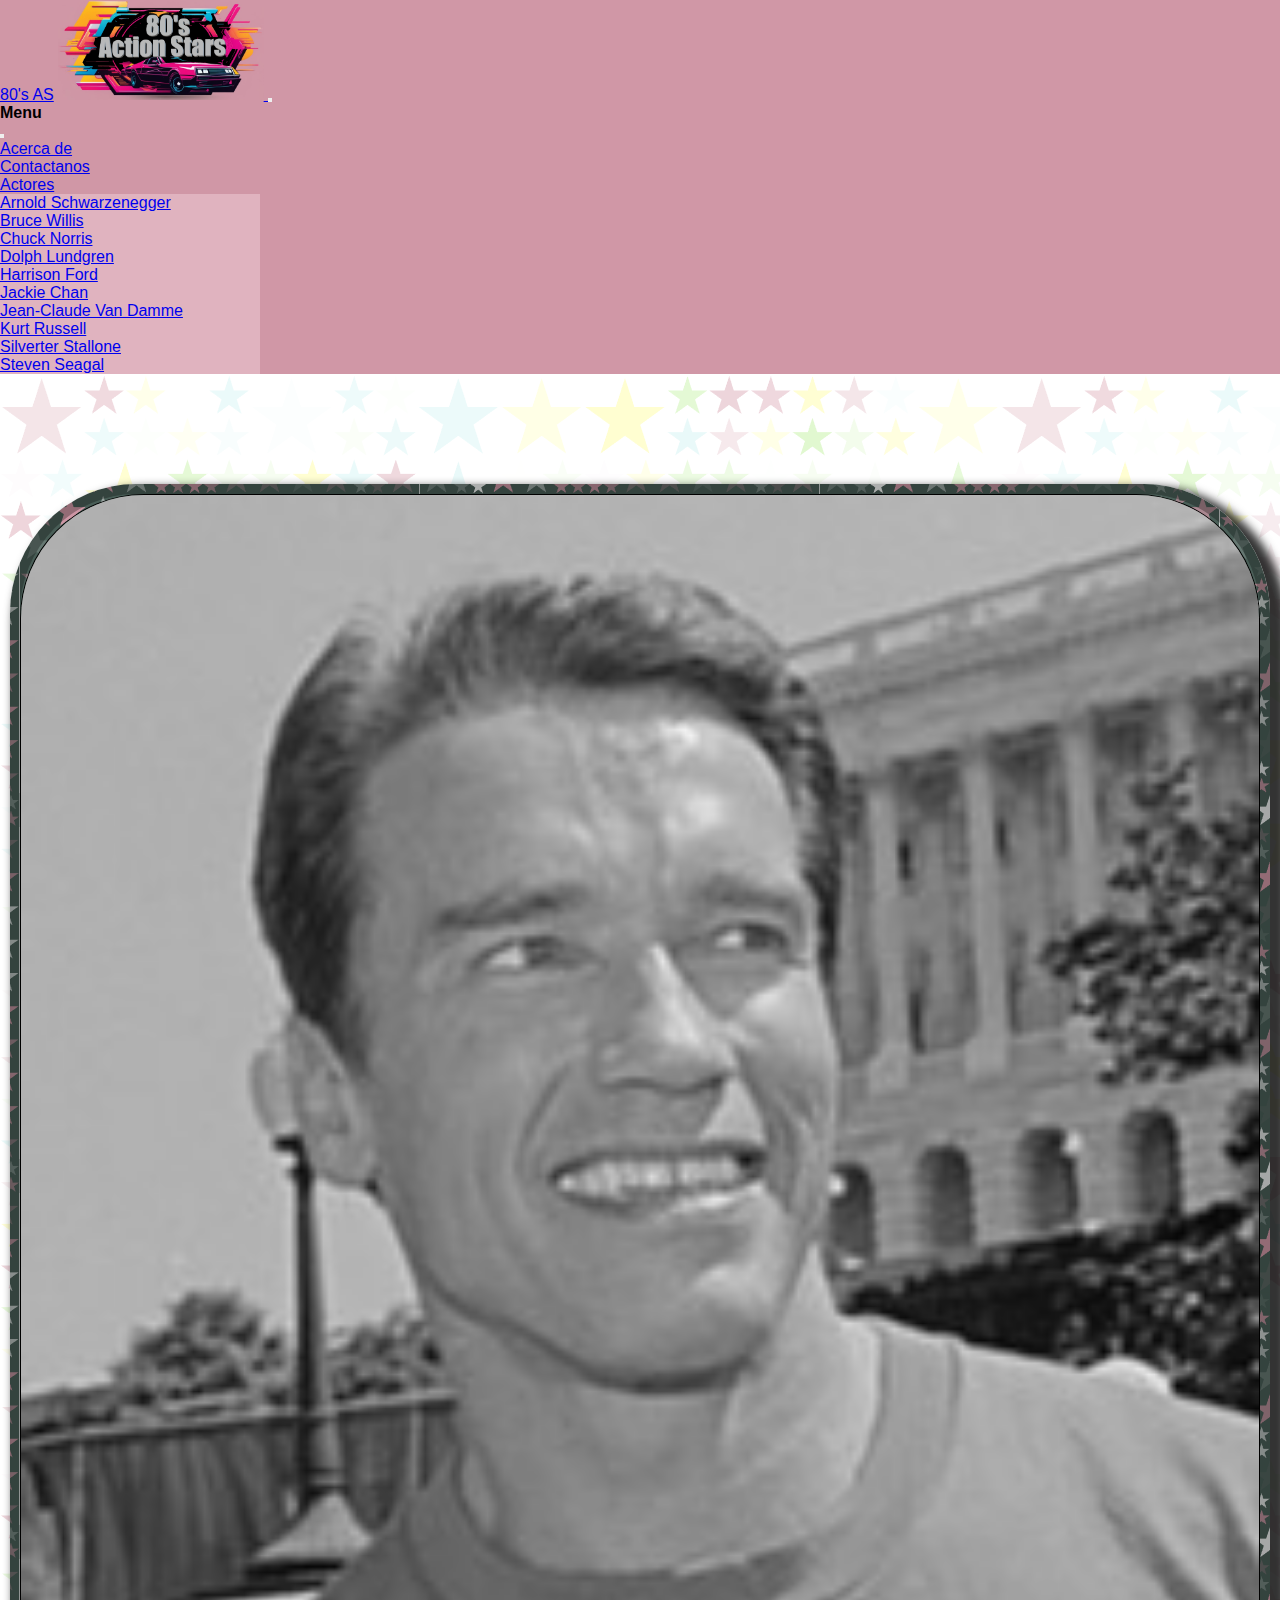
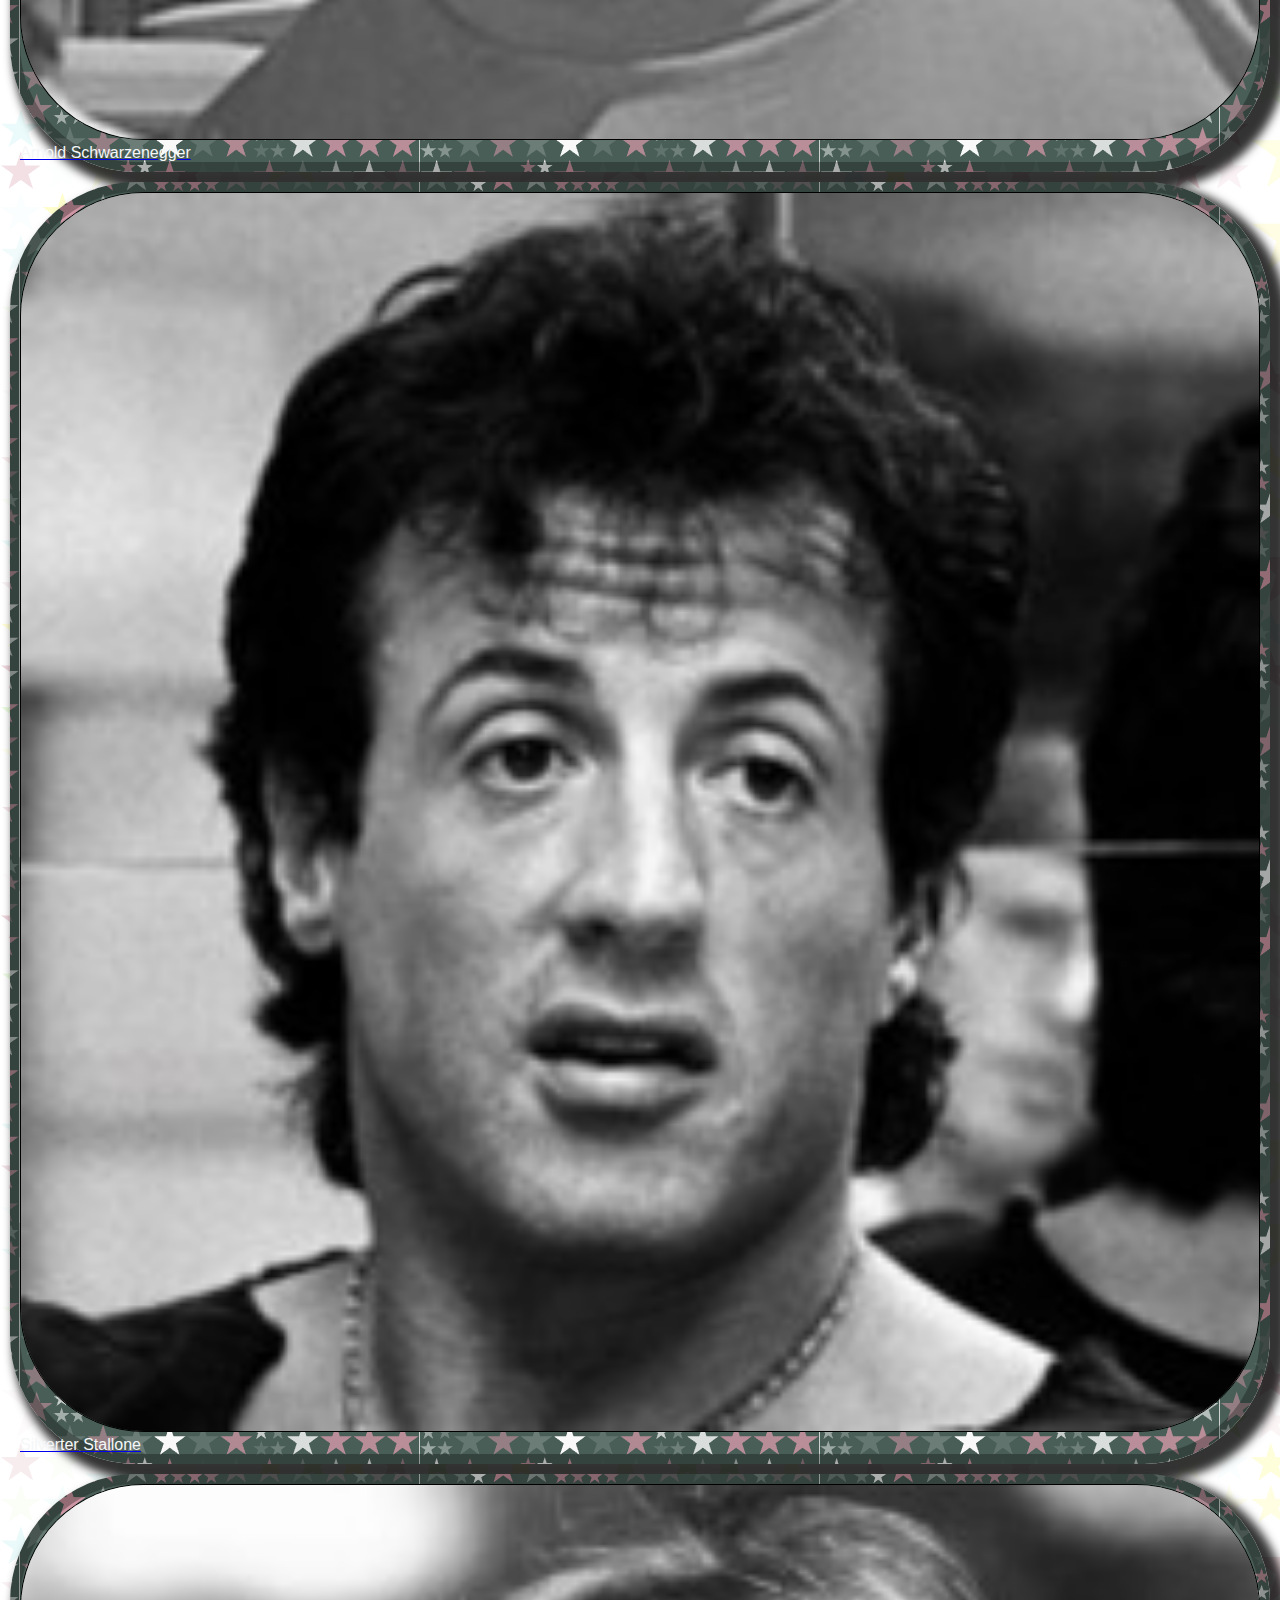
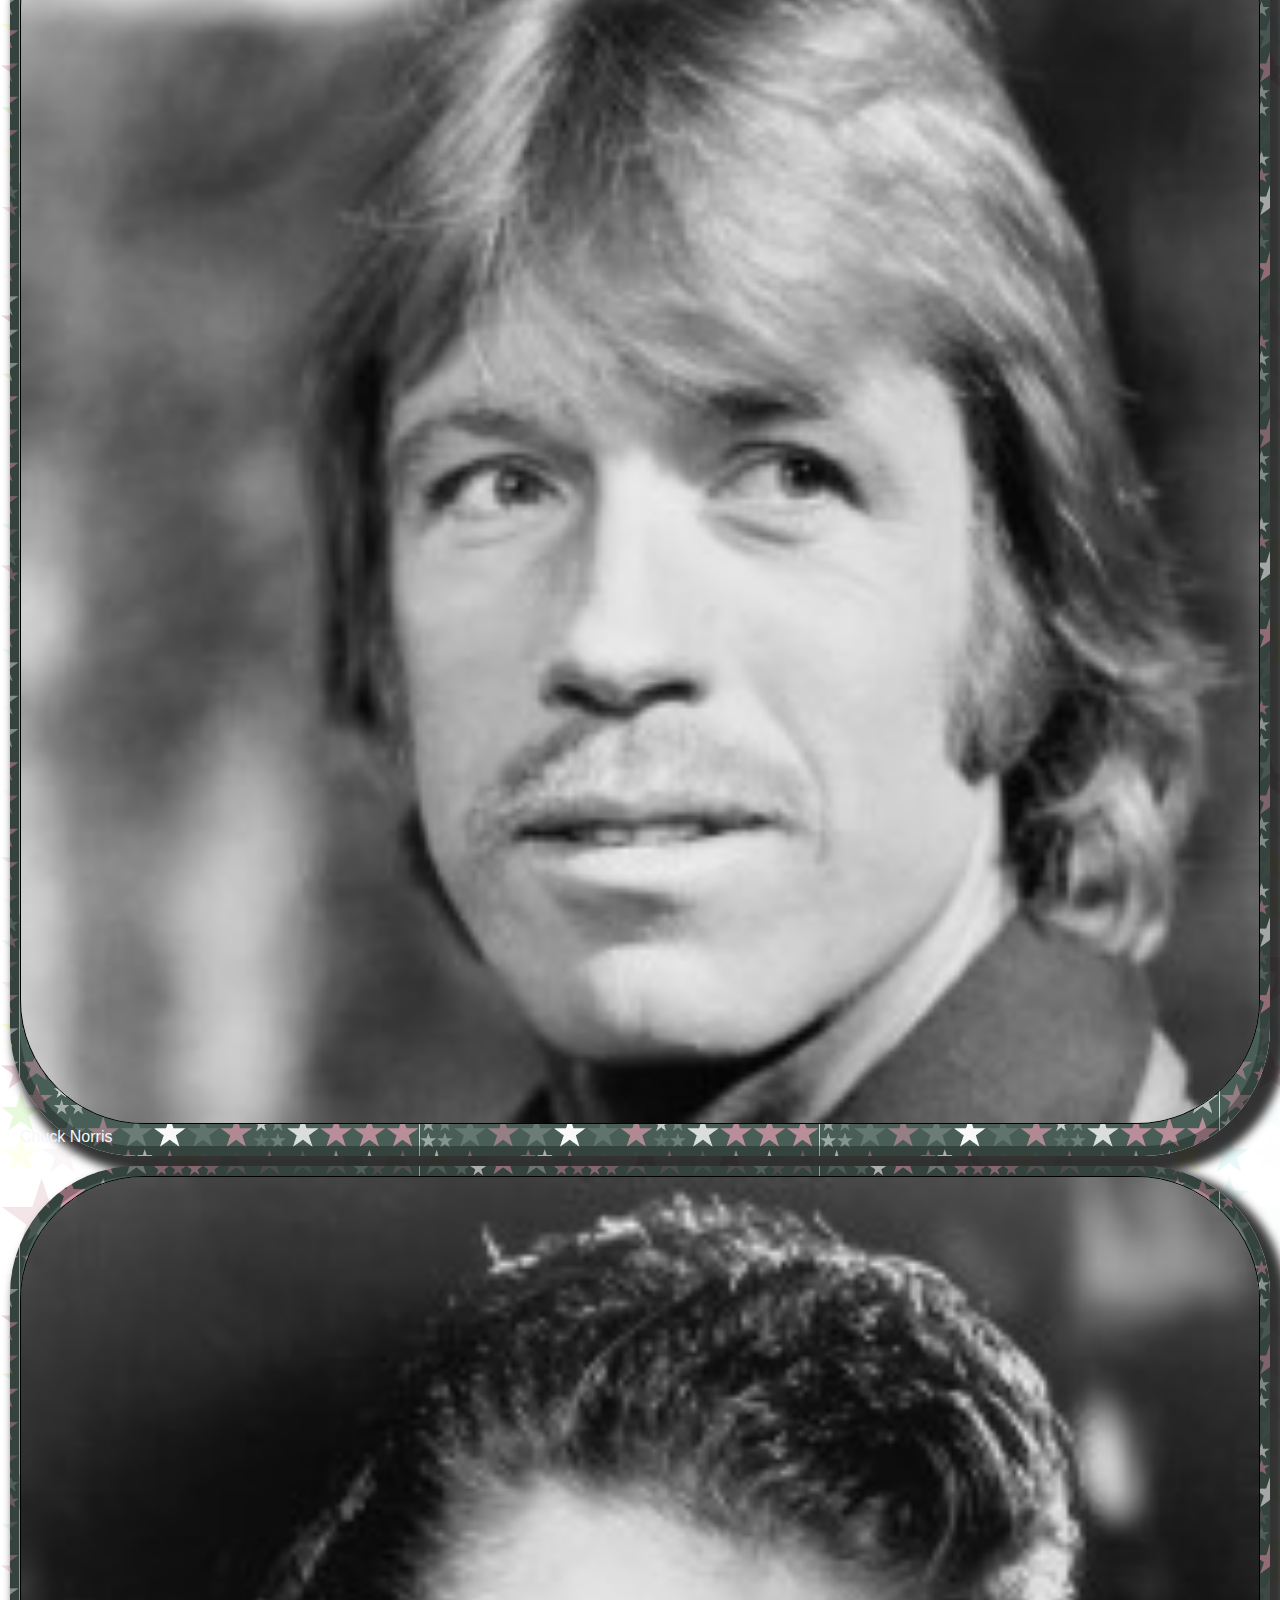
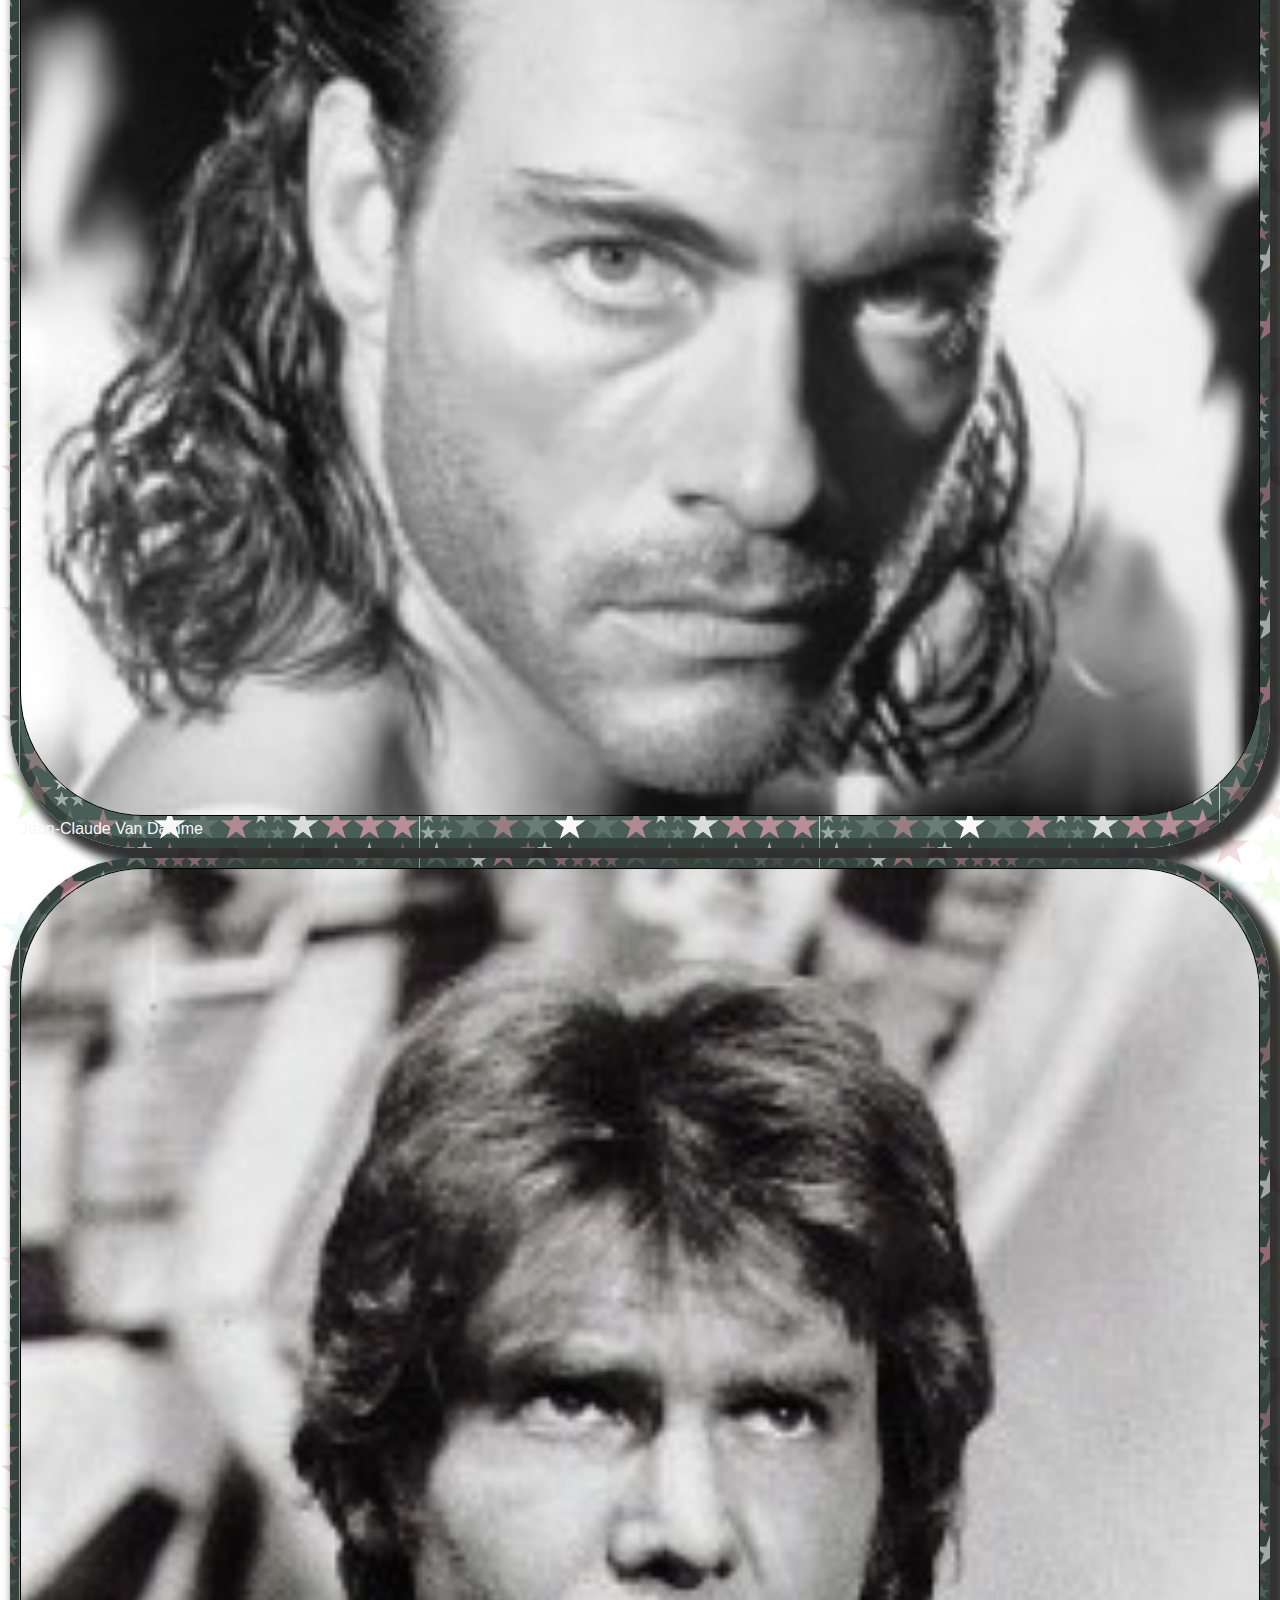
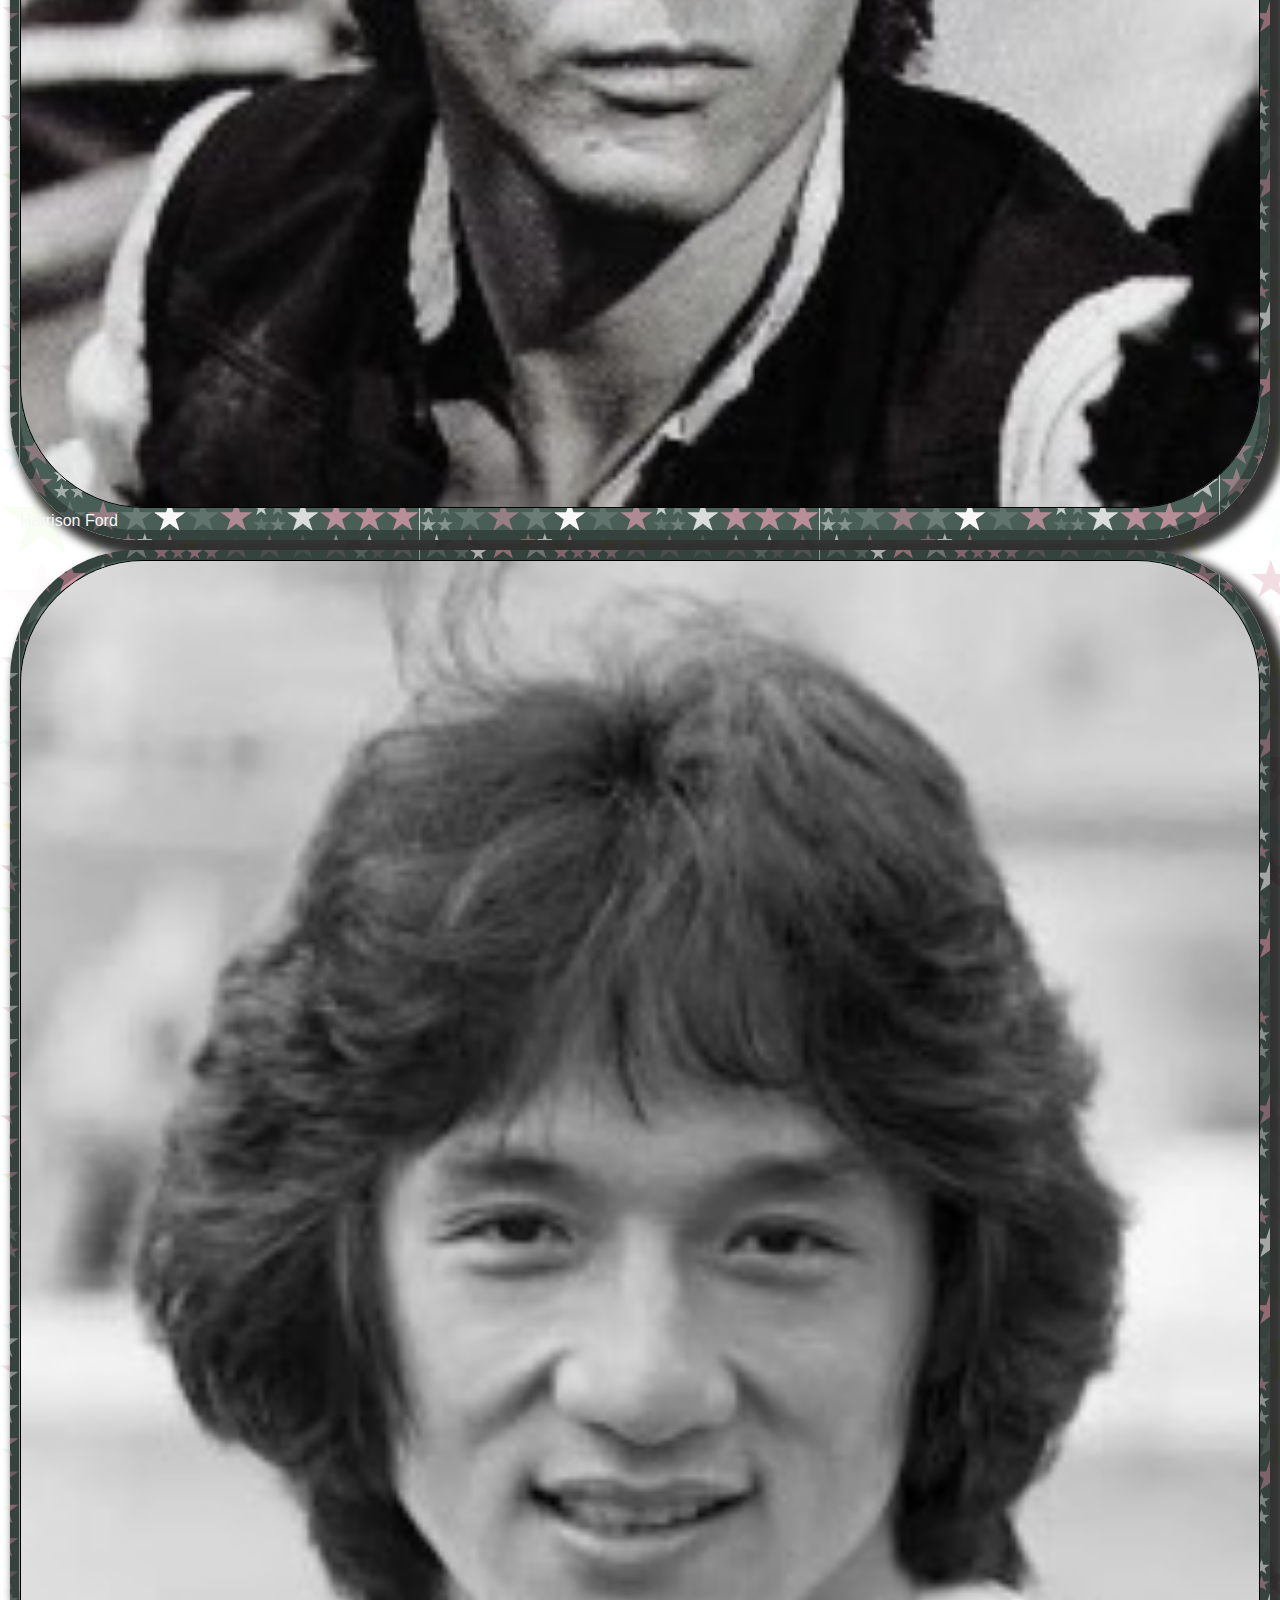
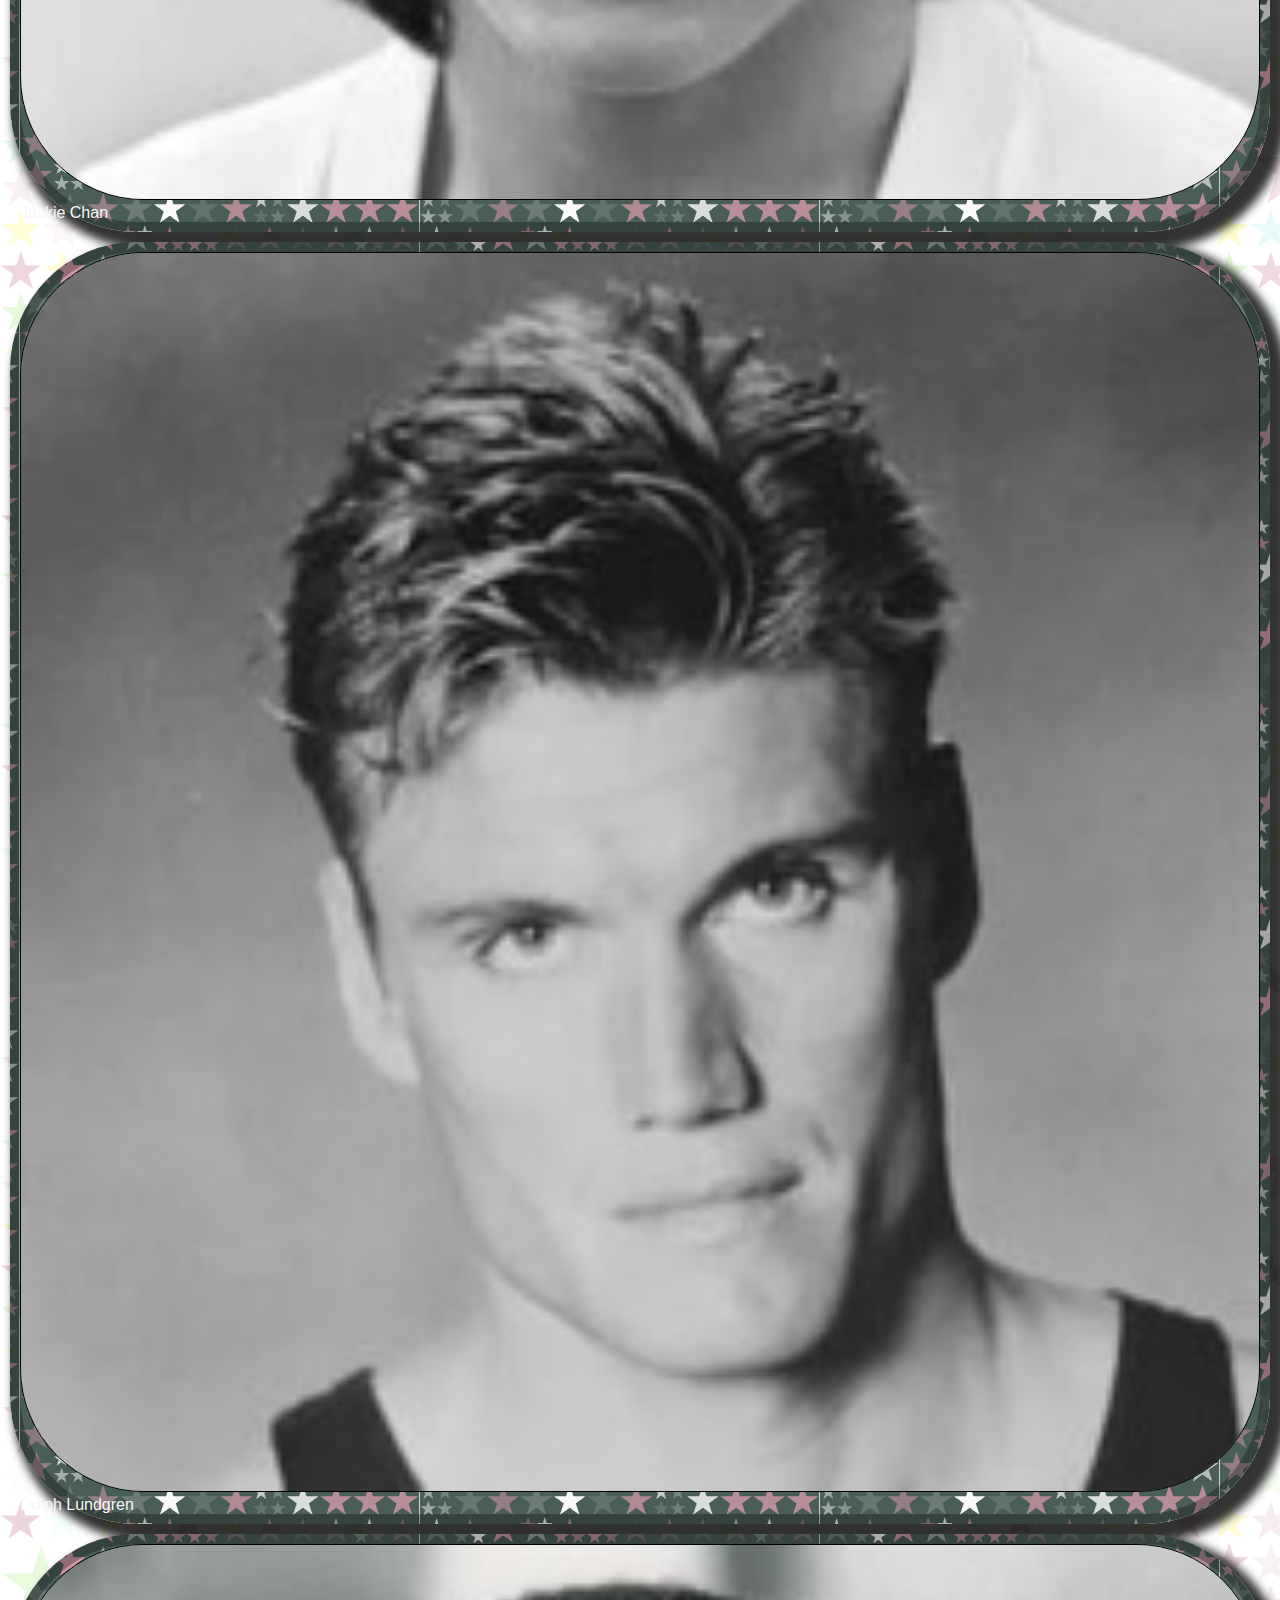
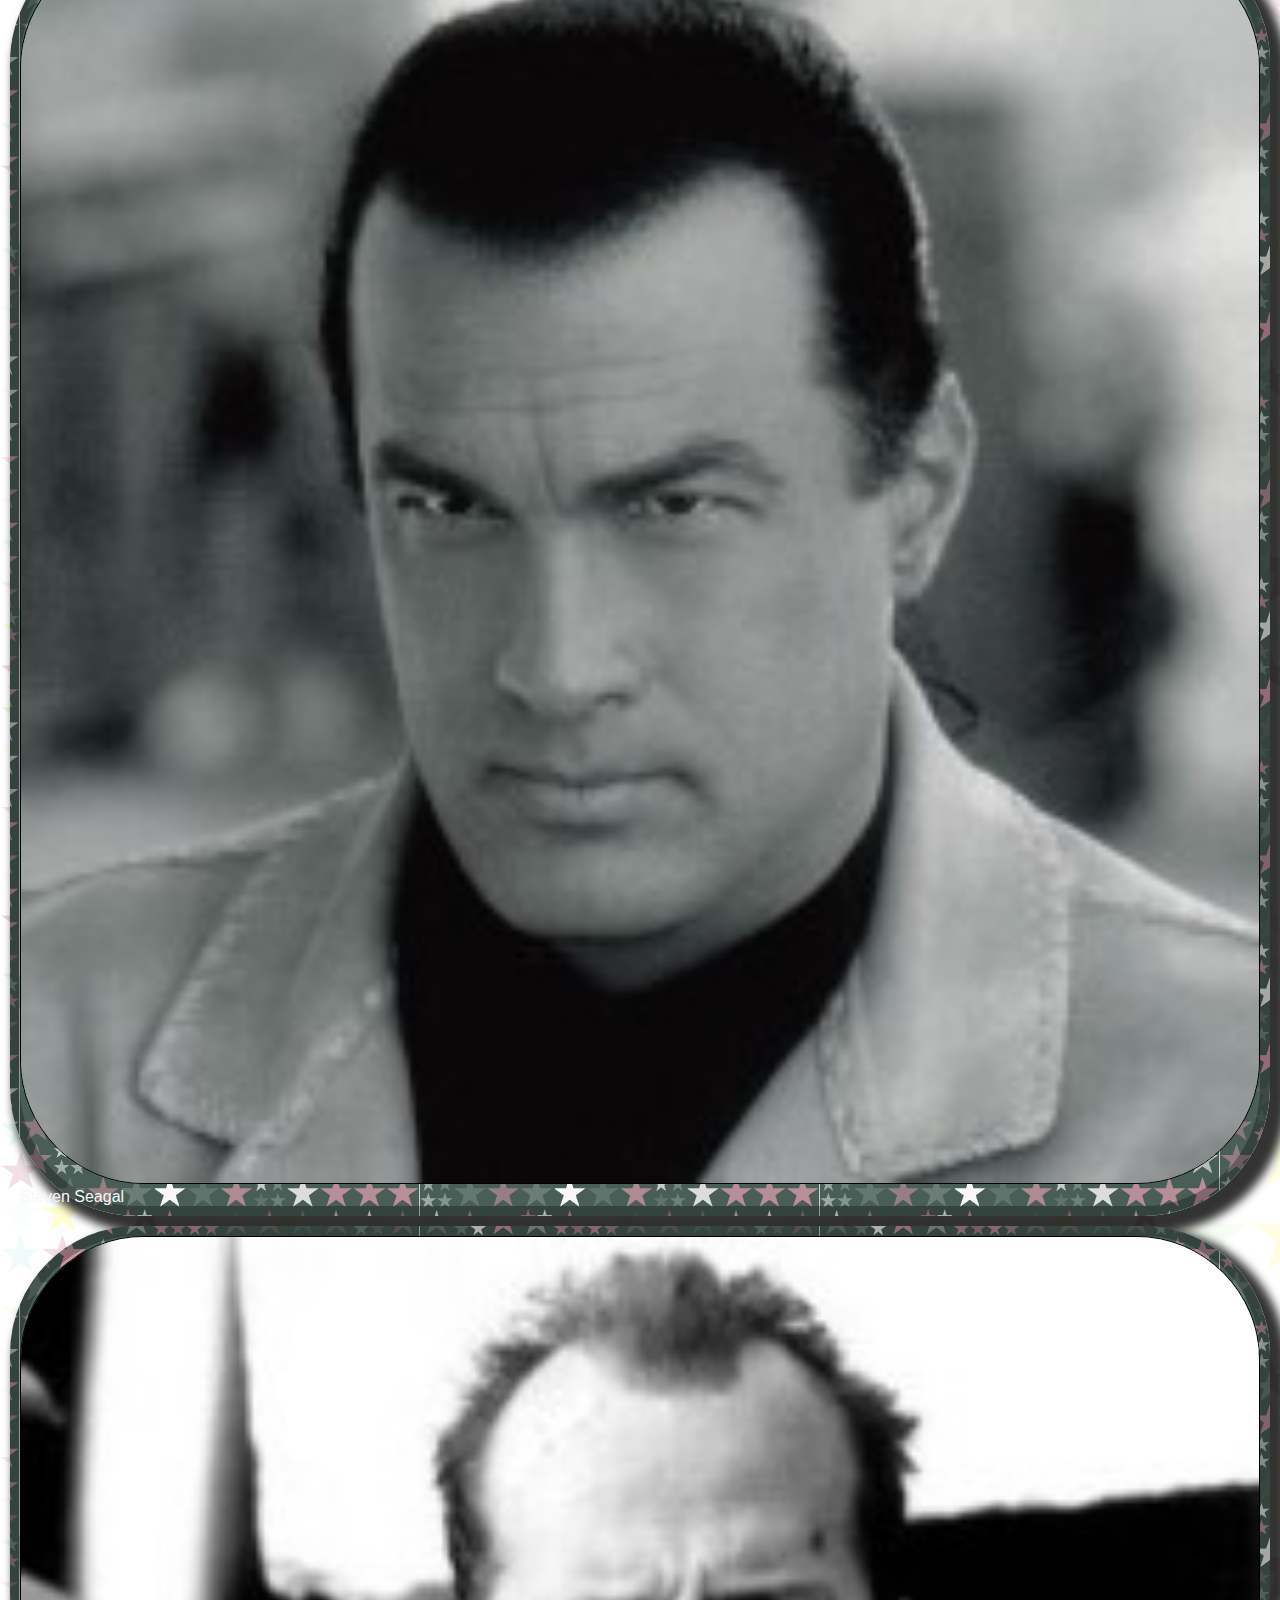
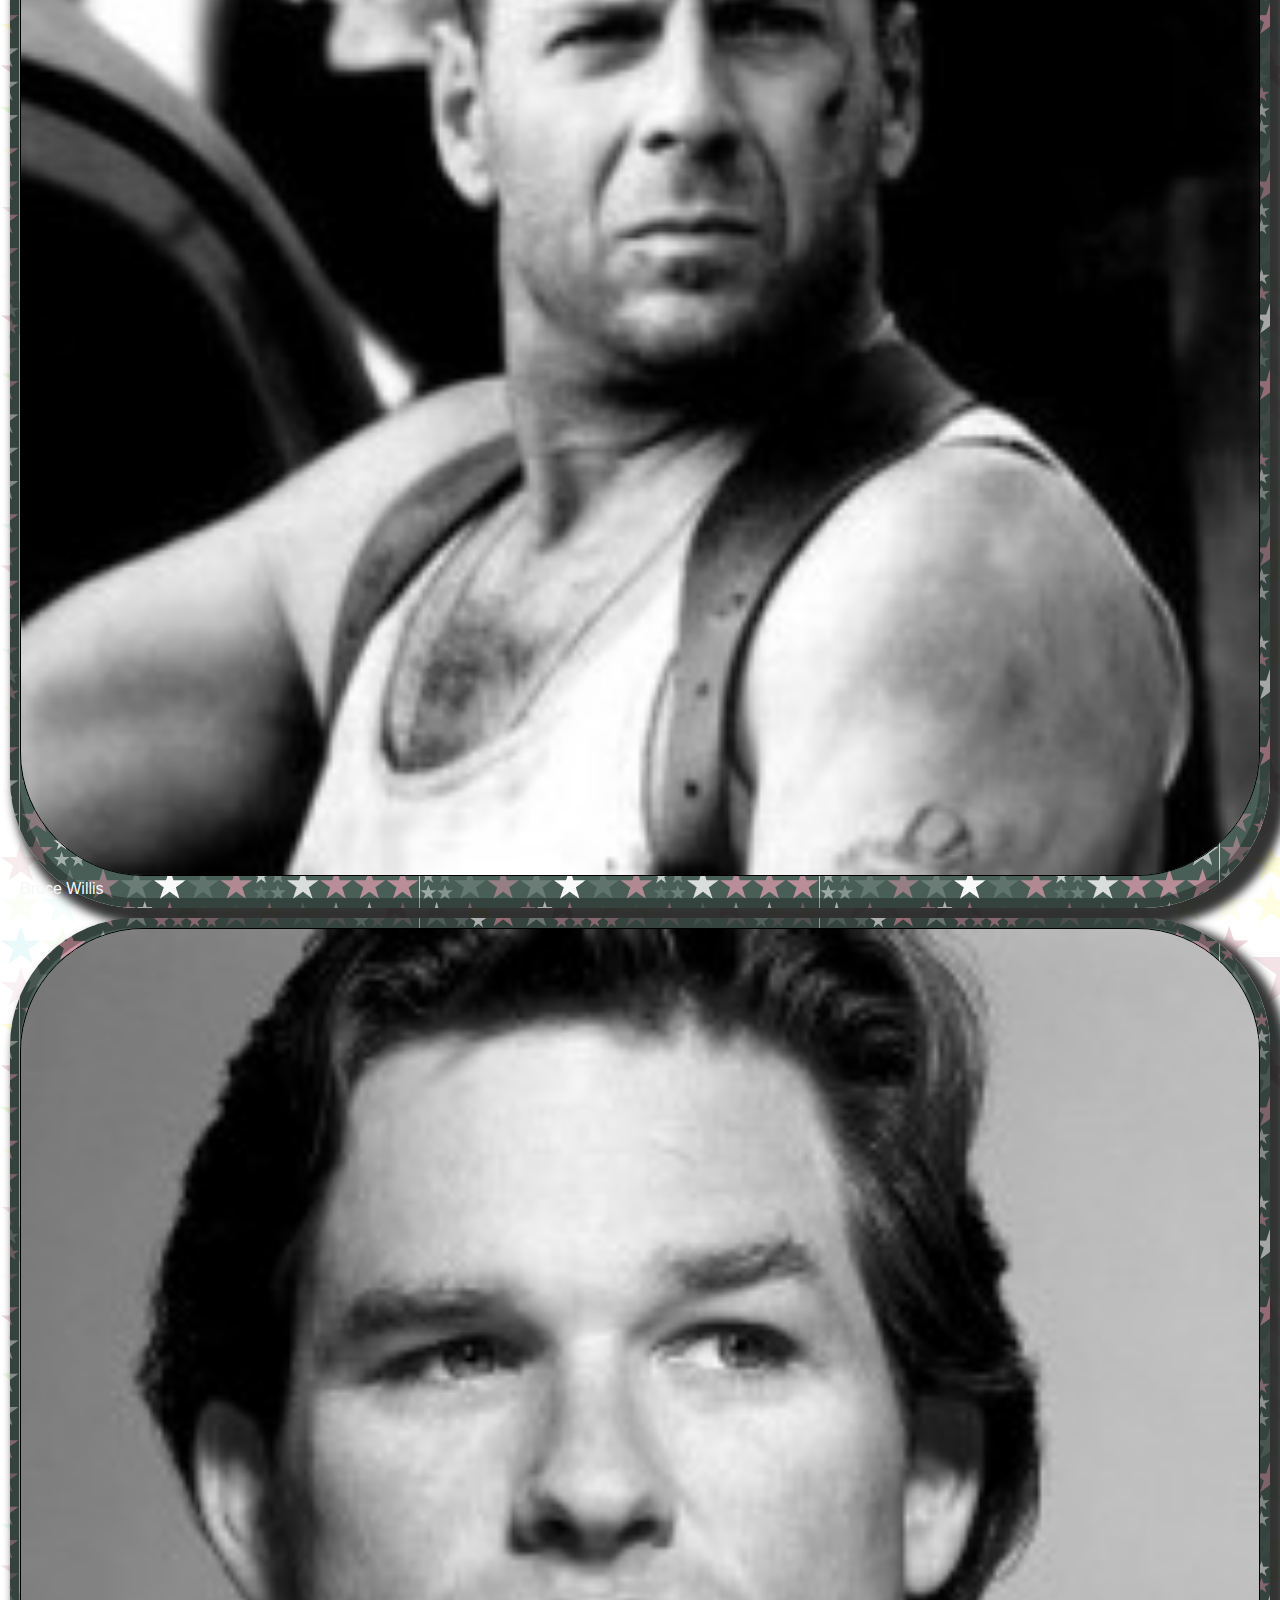
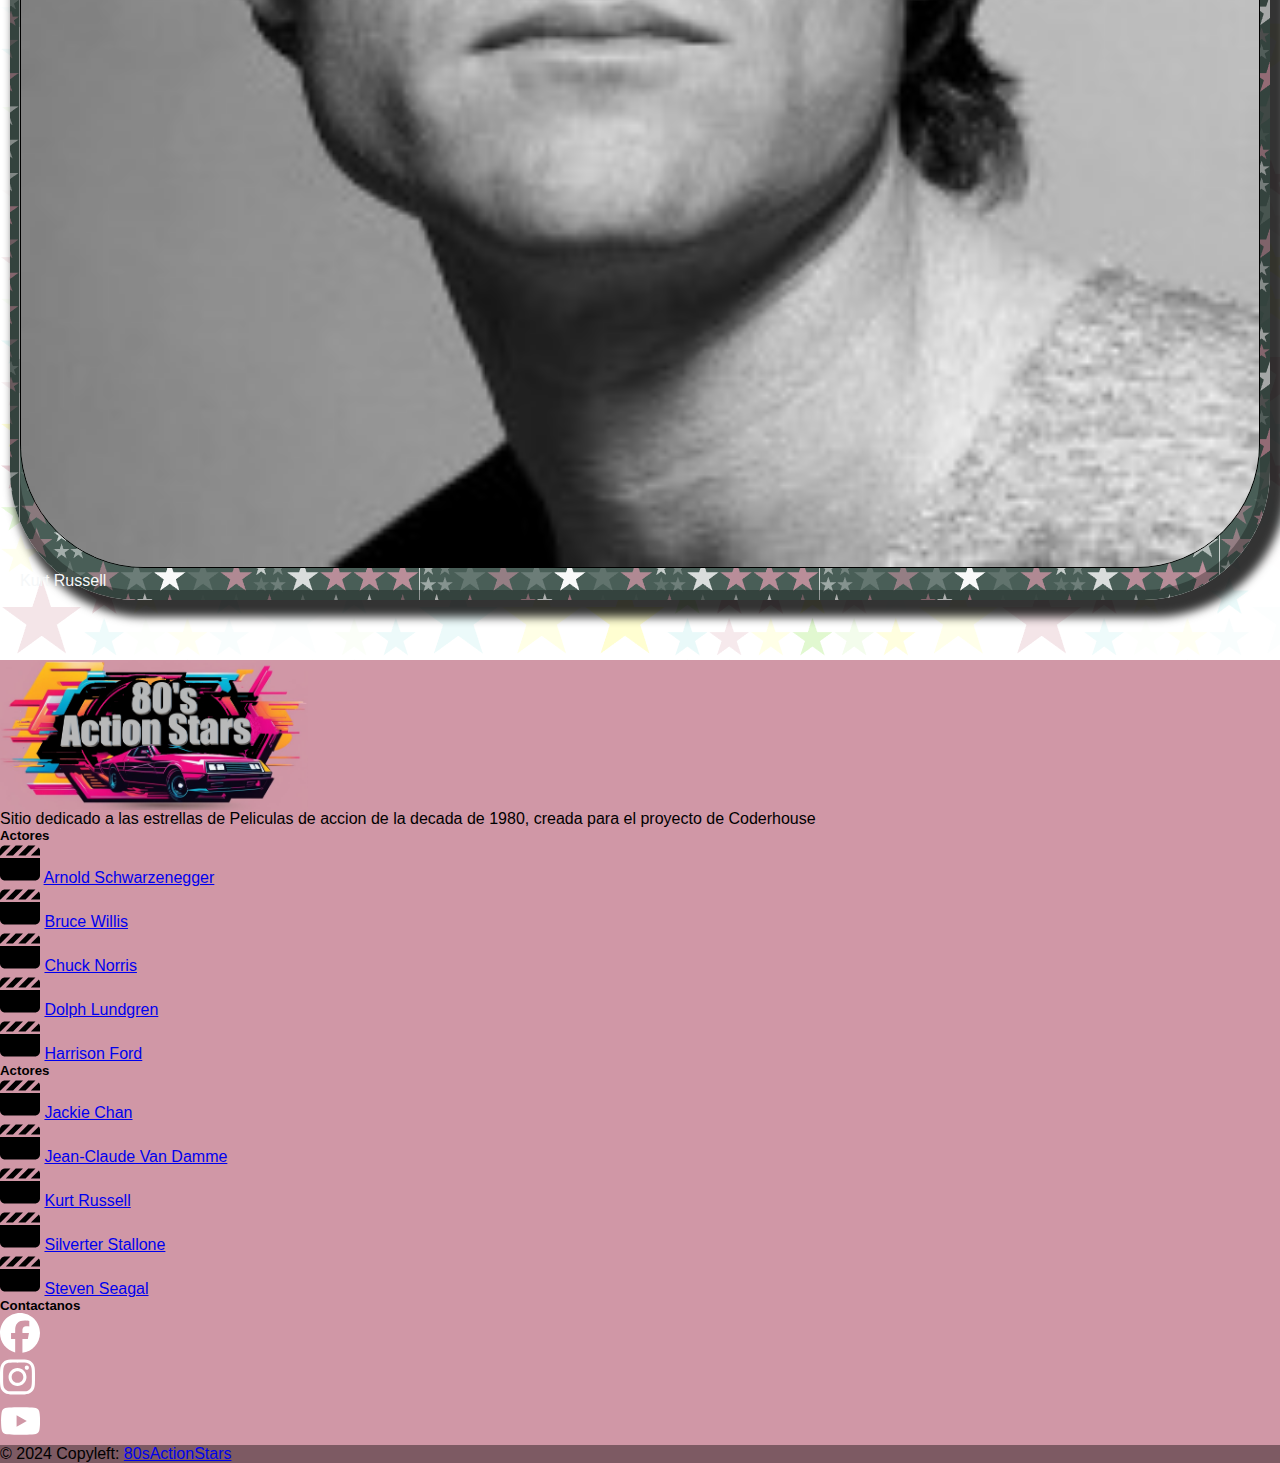
<file: index.html>
<!DOCTYPE html>
<html lang="en">
<head>
    <meta charset="UTF-8">
    <meta name="viewport" content="width=device-width, initial-scale=1.0">
    <!-- link icons bs -->
    <link rel="stylesheet" href="https://cdn.jsdelivr.net/npm/bootstrap-icons@1.11.3/font/bootstrap-icons.min.css">
    <!-- link de bootstrap  -->
    <link href="https://cdn.jsdelivr.net/npm/bootstrap@5.3.2/dist/css/bootstrap.min.css" rel="stylesheet"
    integrity="sha384-T3c6CoIi6uLrA9TneNEoa7RxnatzjcDSCmG1MXxSR1GAsXEV/Dwwykc2MPK8M2HN" crossorigin="anonymous">
    <!-- link css -->
    <link rel="stylesheet" href="css/bootstrap.css">
    <!-- <link rel="stylesheet" href="css/style.css"> -->
    <title>80's Action Stars</title>
</head>
<body>

<nav class="navbar fixed-top">
    <div class="container-fluid">
        <a class="navbar-brand" href="#">80's AS</a>
        <a class="nav-logo" href="index.html">
            <img src="assets/images/Logo.png" alt="Logo">
        </a>
        <button class="navbar-toggler" type="button" data-bs-toggle="offcanvas" data-bs-target="#offcanvasNavbar" aria-controls="offcanvasNavbar" aria-label="Toggle navigation">
        <span class="navbar-toggler-icon"></span>
        </button>
        <div class="offcanvas offcanvas-end" tabindex="-1" id="offcanvasNavbar" aria-labelledby="offcanvasNavbarLabel">
        <div class="offcanvas-header">
            <h4 class="offcanvas-title" id="offcanvasNavbarLabel">Menu</h4>
            <button type="button" class="btn-close" data-bs-dismiss="offcanvas" aria-label="Close"></button>
        </div>
        <div class="offcanvas-body">
            <ul class="navbar-nav justify-content-end flex-grow-1 pe-3">
                <li class="nav-item">
                    <a class="nav-link" aria-current="page" href="pages/About.html">Acerca de</a>
                </li>
                <li class="nav-item">
                    <a class="nav-link" href="pages/Contacto.html">Contactanos</a>
                </li>
                <li class="nav-item dropdown">
                    <a class="nav-link dropdown-toggle" href="#" role="button" data-bs-toggle="dropdown" aria-expanded="false">
                    Actores
                    </a>
                    <ul class="dropdown-menu">
                        <li><a class="dropdown-item" href="pages/Schwarzenegger.html">Arnold Schwarzenegger</a></li>
                        <li><a class="dropdown-item" href="pages/Error.html">Bruce Willis</a></li>
                        <li><a class="dropdown-item" href="pages/Error.html">Chuck Norris</a></li>
                        <li><a class="dropdown-item" href="pages/Error.html">Dolph Lundgren</a></li>
                        <li><a class="dropdown-item" href="pages/Error.html">Harrison Ford</a></li>
                        <li><a class="dropdown-item" href="pages/Error.html">Jackie Chan</a></li>
                        <li><a class="dropdown-item" href="pages/Error.html">Jean-Claude Van Damme</a></li>
                        <li><a class="dropdown-item" href="pages/Error.html">Kurt Russell</a></li>
                        <li><a class="dropdown-item" href="pages/Error.html">Silverter Stallone</a></li>
                        <li><a class="dropdown-item" href="pages/Error.html">Steven Seagal</a></li>
                    </ul>
                </li>
            </ul>
        </div>
        </div>
    </div>
</nav>

    <main class="text-center">
        <section class="col-xl-2 col-lg-3 col-md-4 col-xs-12 p-1 d-inline-block container-actor">
            <a href="pages/Schwarzenegger.html">
            <img src="assets/images/Arnold_Schwarzenegger.jpg" alt="Logo">
            <p>Arnold Schwarzenegger</p>
            </a>
        </section>
        
        <section class="col-xl-2 col-lg-3 col-md-4 col-xs-12 p-1 d-inline-block container-actor">
            <a href="pages/Stallone.html">
            <img src="assets/images/Silvester_Stallone.jpg" alt="Logo">
            <p>Silverter Stallone</p>
            </a>
        </section>

        <section class="col-xl-2 col-lg-3 col-md-4 col-xs-12 p-1 d-inline-block container-actor">
            <img src="assets/images/Chuck_Norris.jpg" alt="Logo">
            <p>Chuck Norris</p>
        </section>

        <section class="col-xl-2 col-lg-3 col-md-4 col-xs-12 p-1 d-inline-block container-actor">
            <img src="assets/images/Van_Damme.jpg" alt="Logo">
            <p>Jean-Claude Van Damme</p>
        </section>

        <section class="col-xl-2 col-lg-3 col-md-4 col-xs-12 p-1 d-inline-block container-actor">
            <img src="assets/images/Harrison_Ford.jpg" alt="Logo">
            <p>Harrison Ford</p>
        </section>

        <section class="col-xl-2 col-lg-3 col-md-4 col-xs-12 p-1 d-inline-block container-actor">
            <img src="assets/images/Jackie_Chan.jpg" alt="Logo">
            <p>Jackie Chan</p>
        </section>

        <section class="col-xl-2 col-lg-3 col-md-4 col-xs-12 p-1 d-inline-block container-actor">
            <img src="assets/images/Dolph_Lundgren.jpg" alt="Logo">
            <p>Dolph Lundgren</p>
        </section>

        <section class="col-xl-2 col-lg-3 col-md-4 col-xs-12 p-1 d-inline-block container-actor">
            <img src="assets/images/Steven_Seagal.jpg" alt="Logo">
            <p>Steven Seagal</p>
        </section>

        <section class="col-xl-2 col-lg-3 col-md-4 col-xs-12 p-1 d-inline-block container-actor">
            <img src="assets/images/Bruce_Willis.jpg" alt="Logo">
            <p>Bruce Willis</p>
        </section>

        <section class="col-xl-2 col-lg-3 col-md-4 col-xs-12 p-1 d-inline-block container-actor">
            <img src="assets/images/Kurt_Russell.jpg" alt="Logo">
            <p>Kurt Russell</p>
        </section>
    </main>

    <!-- FOOTER -->
<footer class="text-center text-lg-start text-white">
    <div class="container p-4">
        <div class="row my-4">
            <div class="col-lg-3 col-md-6 mb-4 mb-md-0">
            <div class="footer-logo align-items-center justify-content-center mb-4 mx-auto">
                <img src="assets/images/Logo.png" alt="Logo"
                    loading="lazy" />
            </div>
            <p class="text-center">Sitio dedicado a las estrellas de Peliculas de accion de la decada de 1980, creada para el proyecto de Coderhouse </p>
            </div>

            <div class="col-lg-3 col-md-6 mb-4 mb-md-0">
            <h5 class="text-uppercase mb-4" >Actores</h5>
            
            <ul class="list-unstyled text-start">
                <li class="mb-2">
                    <svg xmlns="http://www.w3.org/2000/svg" viewBox="0 0 512 512"><path fill="#000000" d="M448 32H361.9l-1 1-127 127h92.1l1-1L453.8 32.3c-1.9-.2-3.8-.3-5.8-.3zm64 128V96c0-15.1-5.3-29.1-14-40l-104 104H512zM294.1 32H201.9l-1 1L73.9 160h92.1l1-1 127-127zM64 32C28.7 32 0 60.7 0 96v64H6.1l1-1 127-127H64zM512 192H0V416c0 35.3 28.7 64 64 64H448c35.3 0 64-28.7 64-64V192z"/></svg>
                    <a href="pages/Schwarzenegger.html" class="text-white"></i>Arnold Schwarzenegger</a>
                </li>
                <li class="mb-2">
                    <svg xmlns="http://www.w3.org/2000/svg" viewBox="0 0 512 512"><path fill="#000000" d="M448 32H361.9l-1 1-127 127h92.1l1-1L453.8 32.3c-1.9-.2-3.8-.3-5.8-.3zm64 128V96c0-15.1-5.3-29.1-14-40l-104 104H512zM294.1 32H201.9l-1 1L73.9 160h92.1l1-1 127-127zM64 32C28.7 32 0 60.7 0 96v64H6.1l1-1 127-127H64zM512 192H0V416c0 35.3 28.7 64 64 64H448c35.3 0 64-28.7 64-64V192z"/></svg>
                    <a href="pages/Error.html" class="text-white"></i>Bruce Willis</a>
                </li>
                <li class="mb-2">
                    <svg xmlns="http://www.w3.org/2000/svg" viewBox="0 0 512 512"><path fill="#000000" d="M448 32H361.9l-1 1-127 127h92.1l1-1L453.8 32.3c-1.9-.2-3.8-.3-5.8-.3zm64 128V96c0-15.1-5.3-29.1-14-40l-104 104H512zM294.1 32H201.9l-1 1L73.9 160h92.1l1-1 127-127zM64 32C28.7 32 0 60.7 0 96v64H6.1l1-1 127-127H64zM512 192H0V416c0 35.3 28.7 64 64 64H448c35.3 0 64-28.7 64-64V192z"/></svg>
                    <a href="pages/Error.html" class="text-white"></i>Chuck Norris</a>
                </li>
                <li class="mb-2">
                    <svg xmlns="http://www.w3.org/2000/svg" viewBox="0 0 512 512"><path fill="#000000" d="M448 32H361.9l-1 1-127 127h92.1l1-1L453.8 32.3c-1.9-.2-3.8-.3-5.8-.3zm64 128V96c0-15.1-5.3-29.1-14-40l-104 104H512zM294.1 32H201.9l-1 1L73.9 160h92.1l1-1 127-127zM64 32C28.7 32 0 60.7 0 96v64H6.1l1-1 127-127H64zM512 192H0V416c0 35.3 28.7 64 64 64H448c35.3 0 64-28.7 64-64V192z"/></svg>
                    <a href="pages/Error.html" class="text-white"></i>Dolph Lundgren</a>
                </li>
                <li class="mb-2">
                    <svg xmlns="http://www.w3.org/2000/svg" viewBox="0 0 512 512"><path fill="#000000" d="M448 32H361.9l-1 1-127 127h92.1l1-1L453.8 32.3c-1.9-.2-3.8-.3-5.8-.3zm64 128V96c0-15.1-5.3-29.1-14-40l-104 104H512zM294.1 32H201.9l-1 1L73.9 160h92.1l1-1 127-127zM64 32C28.7 32 0 60.7 0 96v64H6.1l1-1 127-127H64zM512 192H0V416c0 35.3 28.7 64 64 64H448c35.3 0 64-28.7 64-64V192z"/></svg>
                    <a href="pages/Error.html" class="text-white"></i>Harrison Ford</a>
                </li>
            </ul>
            </div>

            <div class="col-lg-3 col-md-6 mb-4 mb-md-0">
            <h5 class="text-uppercase mb-4">Actores</h5>
            <ul class="list-unstyled text-start">
                <li class="mb-2">
                    <svg xmlns="http://www.w3.org/2000/svg" viewBox="0 0 512 512"><path fill="#000000" d="M448 32H361.9l-1 1-127 127h92.1l1-1L453.8 32.3c-1.9-.2-3.8-.3-5.8-.3zm64 128V96c0-15.1-5.3-29.1-14-40l-104 104H512zM294.1 32H201.9l-1 1L73.9 160h92.1l1-1 127-127zM64 32C28.7 32 0 60.7 0 96v64H6.1l1-1 127-127H64zM512 192H0V416c0 35.3 28.7 64 64 64H448c35.3 0 64-28.7 64-64V192z"/></svg>
                    <a href="pages/Error.html" class="text-white"></i>Jackie Chan</a>
                </li>
                <li class="mb-2">
                    <svg xmlns="http://www.w3.org/2000/svg" viewBox="0 0 512 512"><path fill="#000000" d="M448 32H361.9l-1 1-127 127h92.1l1-1L453.8 32.3c-1.9-.2-3.8-.3-5.8-.3zm64 128V96c0-15.1-5.3-29.1-14-40l-104 104H512zM294.1 32H201.9l-1 1L73.9 160h92.1l1-1 127-127zM64 32C28.7 32 0 60.7 0 96v64H6.1l1-1 127-127H64zM512 192H0V416c0 35.3 28.7 64 64 64H448c35.3 0 64-28.7 64-64V192z"/></svg>
                    <a href="pages/Error.html" class="text-white"></i>Jean-Claude Van Damme</a>
                </li>
                <li class="mb-2">
                    <svg xmlns="http://www.w3.org/2000/svg" viewBox="0 0 512 512"><path fill="#000000" d="M448 32H361.9l-1 1-127 127h92.1l1-1L453.8 32.3c-1.9-.2-3.8-.3-5.8-.3zm64 128V96c0-15.1-5.3-29.1-14-40l-104 104H512zM294.1 32H201.9l-1 1L73.9 160h92.1l1-1 127-127zM64 32C28.7 32 0 60.7 0 96v64H6.1l1-1 127-127H64zM512 192H0V416c0 35.3 28.7 64 64 64H448c35.3 0 64-28.7 64-64V192z"/></svg>
                    <a href="pages/Error.html" class="text-white"></i>Kurt Russell</a>
                </li>
                <li class="mb-2">
                    <svg xmlns="http://www.w3.org/2000/svg" viewBox="0 0 512 512"><path fill="#000000" d="M448 32H361.9l-1 1-127 127h92.1l1-1L453.8 32.3c-1.9-.2-3.8-.3-5.8-.3zm64 128V96c0-15.1-5.3-29.1-14-40l-104 104H512zM294.1 32H201.9l-1 1L73.9 160h92.1l1-1 127-127zM64 32C28.7 32 0 60.7 0 96v64H6.1l1-1 127-127H64zM512 192H0V416c0 35.3 28.7 64 64 64H448c35.3 0 64-28.7 64-64V192z"/></svg>
                    <a href="pages/Error.html" class="text-white"></i>Silverter Stallone</a>
                </li>
                <li class="mb-2">
                    <svg xmlns="http://www.w3.org/2000/svg" viewBox="0 0 512 512"><path fill="#000000" d="M448 32H361.9l-1 1-127 127h92.1l1-1L453.8 32.3c-1.9-.2-3.8-.3-5.8-.3zm64 128V96c0-15.1-5.3-29.1-14-40l-104 104H512zM294.1 32H201.9l-1 1L73.9 160h92.1l1-1 127-127zM64 32C28.7 32 0 60.7 0 96v64H6.1l1-1 127-127H64zM512 192H0V416c0 35.3 28.7 64 64 64H448c35.3 0 64-28.7 64-64V192z"/></svg>
                    <a href="pages/Error.html" class="text-white"></i>Steven Seagal</a>
                </li>
            </ul>
            </div>

            <div class="col-lg-3 col-md-6 mb-4 mb-md-0">
                <h5 class="text-uppercase mb-4">Contactanos</h5>

                <ul class="list-unstyled d-inline-flex">
                    <li>
                        <a class="px-3" href="#!">
                        <svg xmlns="http://www.w3.org/2000/svg" viewBox="0 0 512 512"><!--!Font Awesome Free 6.5.1 by @fontawesome - https://fontawesome.com License - https://fontawesome.com/license/free Copyright 2024 Fonticons, Inc.--><path fill="#ffffff" d="M512 256C512 114.6 397.4 0 256 0S0 114.6 0 256C0 376 82.7 476.8 194.2 504.5V334.2H141.4V256h52.8V222.3c0-87.1 39.4-127.5 125-127.5c16.2 0 44.2 3.2 55.7 6.4V172c-6-.6-16.5-1-29.6-1c-42 0-58.2 15.9-58.2 57.2V256h83.6l-14.4 78.2H287V510.1C413.8 494.8 512 386.9 512 256h0z"/></svg>
                        </a>
                    </li>
                    <li>
                        <a class="px-3" href="#!">
                            <svg xmlns="http://www.w3.org/2000/svg" viewBox="0 0 512 512"><!--!Font Awesome Free 6.5.1 by @fontawesome - https://fontawesome.com License - https://fontawesome.com/license/free Copyright 2024 Fonticons, Inc.--><path fill="#ffffff" d="M224.1 141c-63.6 0-114.9 51.3-114.9 114.9s51.3 114.9 114.9 114.9S339 319.5 339 255.9 287.7 141 224.1 141zm0 189.6c-41.1 0-74.7-33.5-74.7-74.7s33.5-74.7 74.7-74.7 74.7 33.5 74.7 74.7-33.6 74.7-74.7 74.7zm146.4-194.3c0 14.9-12 26.8-26.8 26.8-14.9 0-26.8-12-26.8-26.8s12-26.8 26.8-26.8 26.8 12 26.8 26.8zm76.1 27.2c-1.7-35.9-9.9-67.7-36.2-93.9-26.2-26.2-58-34.4-93.9-36.2-37-2.1-147.9-2.1-184.9 0-35.8 1.7-67.6 9.9-93.9 36.1s-34.4 58-36.2 93.9c-2.1 37-2.1 147.9 0 184.9 1.7 35.9 9.9 67.7 36.2 93.9s58 34.4 93.9 36.2c37 2.1 147.9 2.1 184.9 0 35.9-1.7 67.7-9.9 93.9-36.2 26.2-26.2 34.4-58 36.2-93.9 2.1-37 2.1-147.8 0-184.8zM398.8 388c-7.8 19.6-22.9 34.7-42.6 42.6-29.5 11.7-99.5 9-132.1 9s-102.7 2.6-132.1-9c-19.6-7.8-34.7-22.9-42.6-42.6-11.7-29.5-9-99.5-9-132.1s-2.6-102.7 9-132.1c7.8-19.6 22.9-34.7 42.6-42.6 29.5-11.7 99.5-9 132.1-9s102.7-2.6 132.1 9c19.6 7.8 34.7 22.9 42.6 42.6 11.7 29.5 9 99.5 9 132.1s2.7 102.7-9 132.1z"/></svg>
                        </a>
                    </li>
                    <li>
                        <a class="px-3" href="#!">
                            <svg xmlns="http://www.w3.org/2000/svg" viewBox="0 0 560 512"><!--!Font Awesome Free 6.5.1 by @fontawesome - https://fontawesome.com License - https://fontawesome.com/license/free Copyright 2024 Fonticons, Inc.--><path fill="#ffffff" d="M549.7 124.1c-6.3-23.7-24.8-42.3-48.3-48.6C458.8 64 288 64 288 64S117.2 64 74.6 75.5c-23.5 6.3-42 24.9-48.3 48.6-11.4 42.9-11.4 132.3-11.4 132.3s0 89.4 11.4 132.3c6.3 23.7 24.8 41.5 48.3 47.8C117.2 448 288 448 288 448s170.8 0 213.4-11.5c23.5-6.3 42-24.2 48.3-47.8 11.4-42.9 11.4-132.3 11.4-132.3s0-89.4-11.4-132.3zm-317.5 213.5V175.2l142.7 81.2-142.7 81.2z"/></svg>
                        </a>
                    </li>
                </ul>
            </div>
        </div>
    </div>
    <!-- Licencia -->
    <div class="licencia text-center p-3">
        © 2024 Copyleft:
        <a class="text-white" href="#">80sActionStars</a>
    </div>
    <!-- Licencia -->
</footer>
<!-- FOOTER FIN -->

<!-- script de bootstrap -->
<script src="https://cdn.jsdelivr.net/npm/bootstrap@5.3.2/dist/js/bootstrap.bundle.min.js"
integrity="sha384-C6RzsynM9kWDrMNeT87bh95OGNyZPhcTNXj1NW7RuBCsyN/o0jlpcV8Qyq46cDfL"
crossorigin="anonymous"></script>

</body>
</html>
</file>
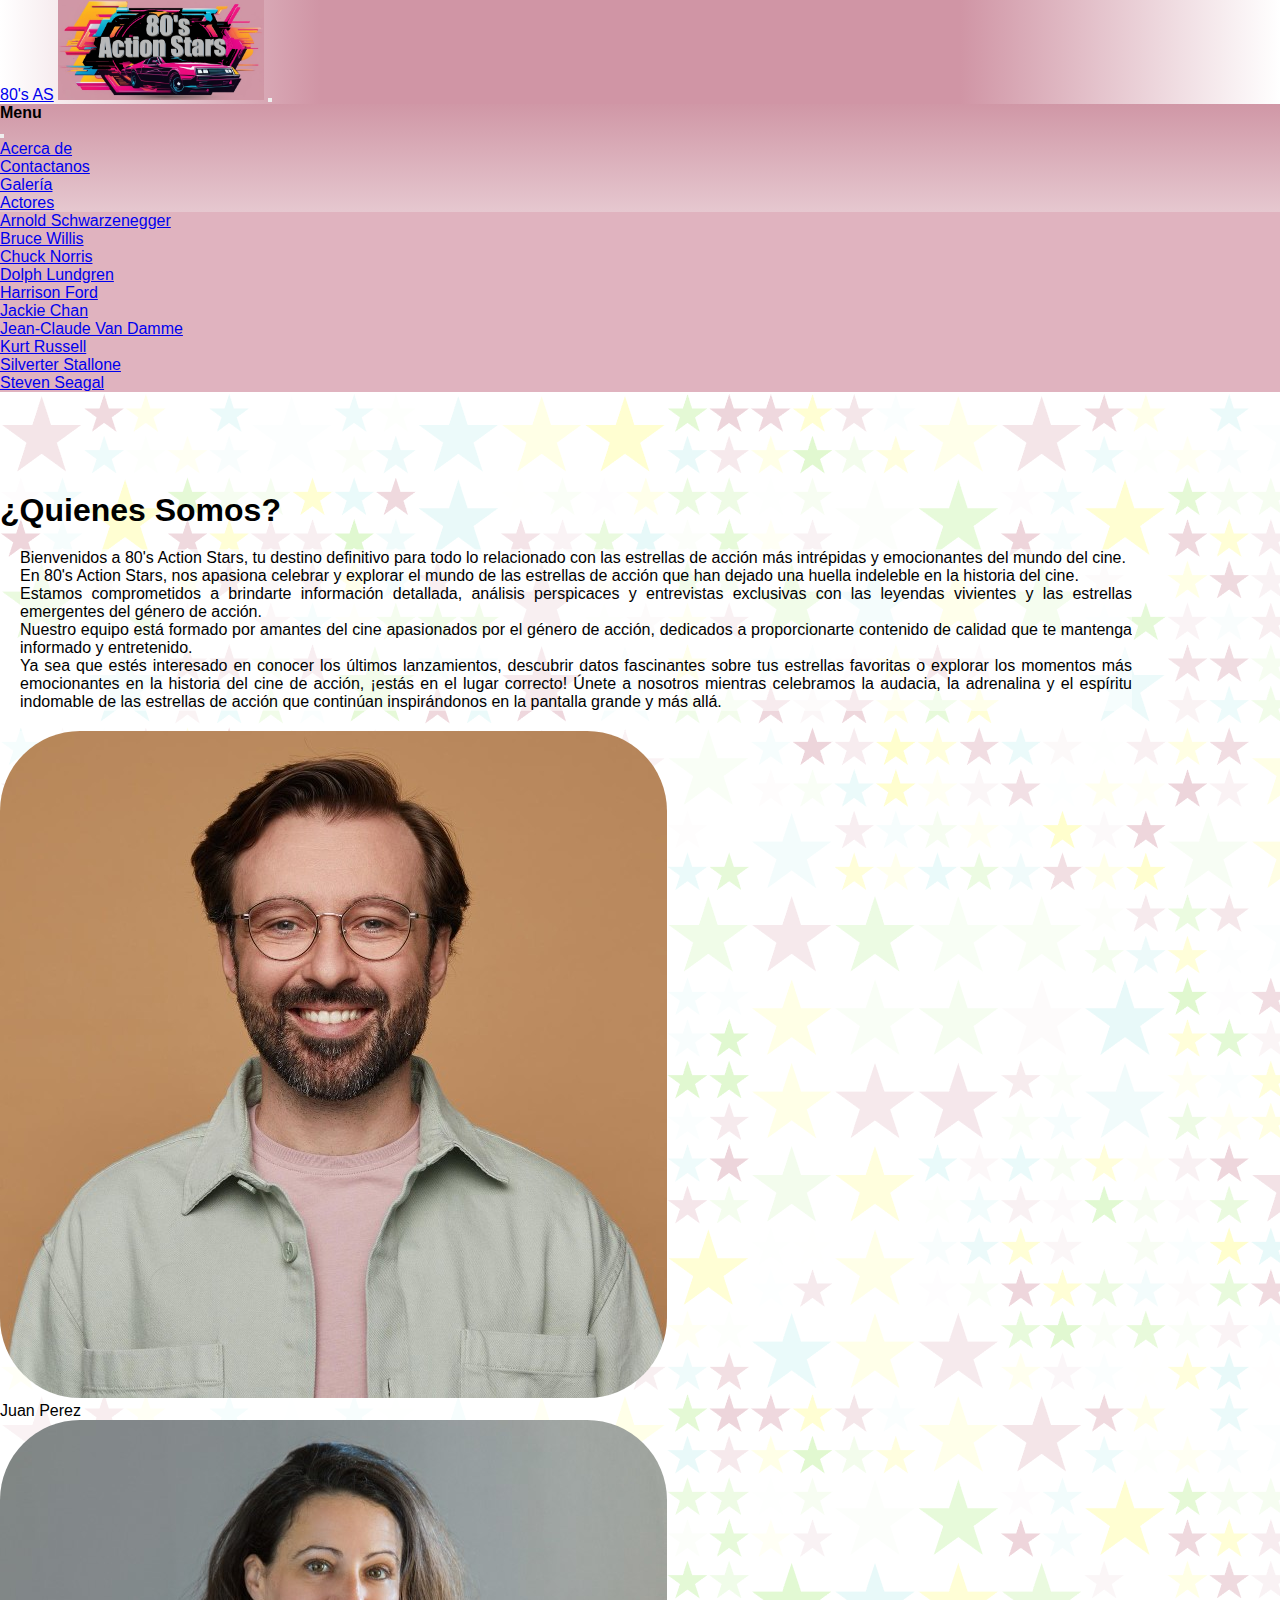
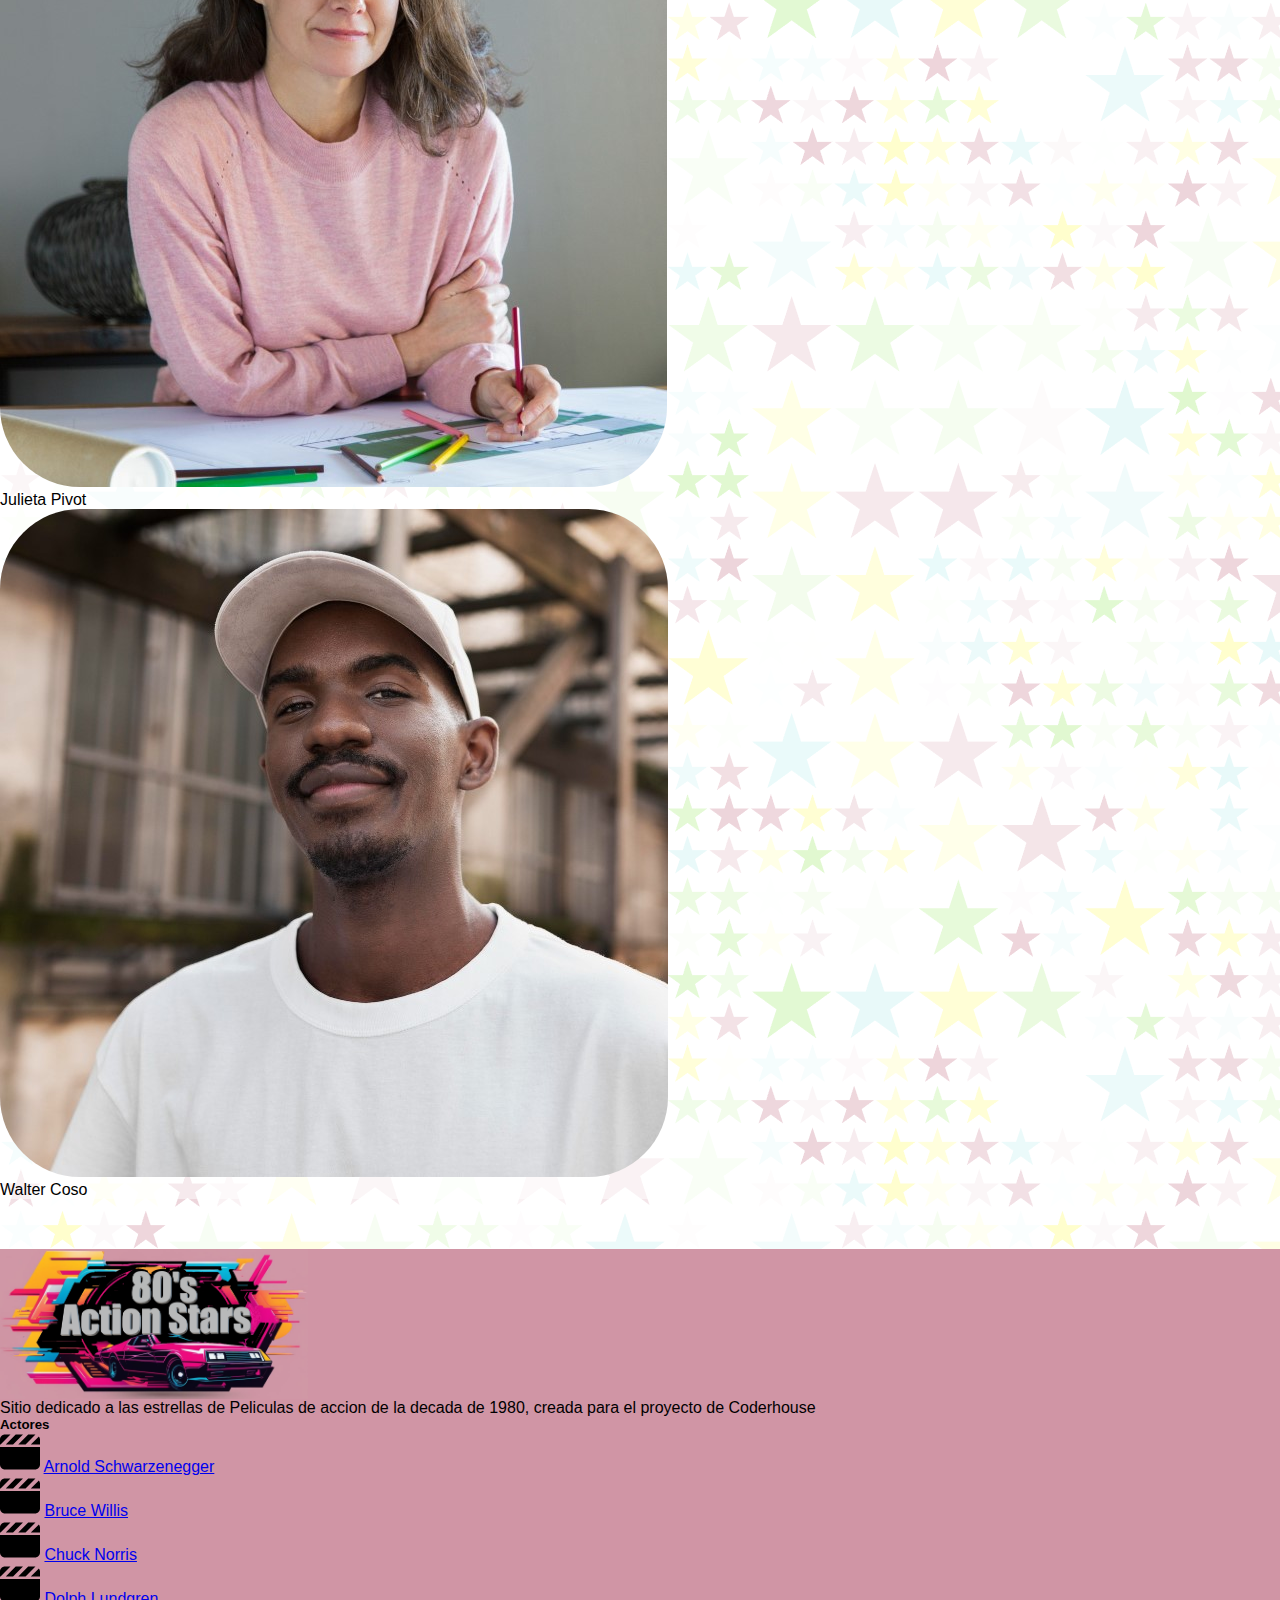
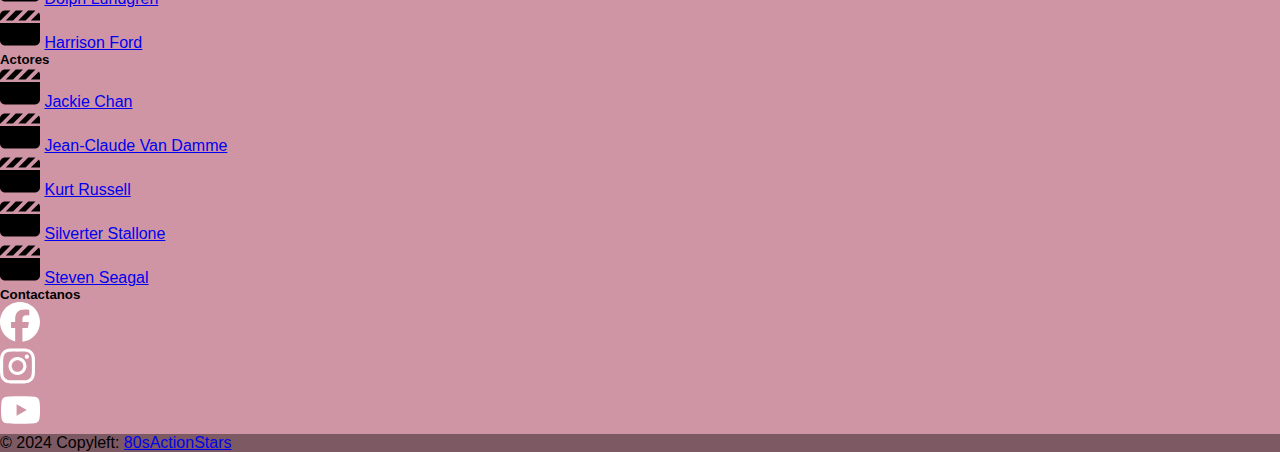
<file: pages/About.html>
<!DOCTYPE html>
<html lang="en">
<head>
    <meta charset="UTF-8">
    <meta name="viewport" content="width=device-width, initial-scale=1.0">

    <!-- Primary Meta Tags -->
    <title>80's Action Stars</title>
    <meta name="title" content="80's Action Stars" />
    <meta name="author" content="Leandro Soloducha" />
    <meta name="description" content="Sitio dedicado a las Estrellas de Accion de la decada de 1980" />

    <!-- Open Graph / Facebook -->
    <meta property="og:type" content="website" />
    <meta property="og:url" content="https://soloducha.github.io/PreEntrega2-Soloducha/index.html" />
    <meta property="og:title" content="80's Action Stars" />
    <meta property="og:description" content="Sitio dedicado a las Estrellas de Accion de la decada de 1980" />
    <meta property="og:image" content="assets/images/Logo.png" />

    <!-- Twitter -->
    <meta property="twitter:card" content="summary_large_image" />
    <meta property="twitter:url" content="https://soloducha.github.io/PreEntrega2-Soloducha/index.html" />
    <meta property="twitter:title" content="80's Action Stars" />
    <meta property="twitter:description" content="Sitio dedicado a las Estrellas de Accion de la decada de 1980" />
    <meta property="twitter:image" content="assets/images/Logo.png" />

    <!-- favicon -->
    <link rel="apple-touch-icon" sizes="180x180" href="assets/images/favicon/apple-touch-icon.png">
    <link rel="icon" type="image/png" sizes="32x32" href="assets/images/favicon/favicon-32x32.png">
    <link rel="icon" type="image/png" sizes="16x16" href="assets/images/favicon/favicon-16x16.png">
    <link rel="manifest" href="assets/images/favicon/site.webmanifest">
    <link rel="mask-icon" href="assets/images/favicon/safari-pinned-tab.svg" color="#5bbad5">
    <meta name="msapplication-TileColor" content="#da532c">
    <meta name="theme-color" content="#ffffff">

    <meta name="keywords"  content="HTML, CSS, about us, acerca de">
    <!-- link icons bs -->
    <link rel="stylesheet" href="https://cdn.jsdelivr.net/npm/bootstrap-icons@1.11.3/font/bootstrap-icons.min.css">
    <!-- link de bootstrap  -->
    <link href="https://cdn.jsdelivr.net/npm/bootstrap@5.3.2/dist/css/bootstrap.min.css" rel="stylesheet"
    integrity="sha384-T3c6CoIi6uLrA9TneNEoa7RxnatzjcDSCmG1MXxSR1GAsXEV/Dwwykc2MPK8M2HN" crossorigin="anonymous">
    <!-- link css -->
    <link rel="stylesheet" href="../css/styles.css">

</head>
<body>
<!-- NAVBAR -->
    <nav class="navbar fixed-top">
        <div class="container-fluid">
            <a class="navbar-brand" href="#">80's AS</a>
            <a class="nav-logo" href="../index.html"><img src="../assets/images/Logo.png" alt="Logo del sitio"></a>
            <button class="navbar-toggler" type="button" data-bs-toggle="offcanvas" data-bs-target="#offcanvasNavbar" aria-controls="offcanvasNavbar" aria-label="Toggle navigation">
                <span class="navbar-toggler-icon"></span>
            </button>
            <div class="offcanvas offcanvas-end" tabindex="-1" id="offcanvasNavbar" aria-labelledby="offcanvasNavbarLabel">
                <div class="offcanvas-header">
                    <h4 class="offcanvas-title" id="offcanvasNavbarLabel">Menu</h4>
                    <button type="button" class="btn-close" data-bs-dismiss="offcanvas" aria-label="Close"></button>
                </div>
                <div class="offcanvas-body">
                    <ul class="navbar-nav justify-content-end flex-grow-1 pe-3">
                        <li class="nav-item"><a class="nav-link" aria-current="page" href="../pages/About.html">Acerca de</a></li>
                        <li class="nav-item"><a class="nav-link" href="../pages/Contacto.html">Contactanos</a></li>
                        <li class="nav-item"><a class="nav-link" href="../pages/Galeria.html">Galería</a></li>
                        <li class="nav-item dropdown"><a class="nav-link dropdown-toggle" href="#" role="button" data-bs-toggle="dropdown" aria-expanded="false">Actores</a>
                            <ul class="dropdown-menu">
                                <li><a class="dropdown-item" href="../pages/Schwarzenegger.html">Arnold Schwarzenegger</a></li>
                                <li><a class="dropdown-item" href="../pages/Error.html">Bruce Willis</a></li>
                                <li><a class="dropdown-item" href="../pages/Error.html">Chuck Norris</a></li>
                                <li><a class="dropdown-item" href="../pages/Error.html">Dolph Lundgren</a></li>
                                <li><a class="dropdown-item" href="../pages/Error.html">Harrison Ford</a></li>
                                <li><a class="dropdown-item" href="../pages/Error.html">Jackie Chan</a></li>
                                <li><a class="dropdown-item" href="../pages/Error.html">Jean-Claude Van Damme</a></li>
                                <li><a class="dropdown-item" href="../pages/Error.html">Kurt Russell</a></li>
                                <li><a class="dropdown-item" href="../pages/Error.html">Silverter Stallone</a></li>
                                <li><a class="dropdown-item" href="../pages/Error.html">Steven Seagal</a></li>
                            </ul>
                        </li>
                    </ul>
                </div>
            </div>
        </div>
    </nav>
<!-- FIN NAVBAR -->
    <main class="text-center">
        <h1>¿Quienes Somos?</h1>
        <section class="hero-container">
            <section class="about w-90">
                <p class="p-especial">Bienvenidos a 80's Action Stars, tu destino definitivo para todo lo relacionado con las estrellas de acción más intrépidas y emocionantes del mundo del cine.<br>En 80's Action Stars, nos apasiona celebrar y explorar el mundo de las estrellas de acción que han dejado una huella indeleble en la historia del cine.<br>
                    Estamos comprometidos a brindarte información detallada, análisis perspicaces y entrevistas exclusivas con las leyendas vivientes y las estrellas emergentes del género de acción.<br>
                    Nuestro equipo está formado por amantes del cine apasionados por el género de acción, dedicados a proporcionarte contenido de calidad que te mantenga informado y entretenido.<br>Ya sea que estés interesado en conocer los últimos lanzamientos, descubrir datos fascinantes sobre tus estrellas favoritas o explorar los momentos más emocionantes en la historia del cine de acción, ¡estás en el lugar correcto!
                    Únete a nosotros mientras celebramos la audacia, la adrenalina y el espíritu indomable de las estrellas de acción que continúan inspirándonos en la pantalla grande y más allá. </p>
                <article class="col-lg-3 col-md-5 col-xs-6 m-2">
                    <img src="../assets/images/p1.jpg" alt="Foto de Juan Perez">
                    <p>Juan Perez</p>
                </article>
                <article class="col-lg-3 col-md-5 col-xs-6 m-2">
                    <img src="../assets/images/p2.jpg" alt="Foto de Julieta Pivot">
                    <p>Julieta Pivot</p>
                </article>
                <article class="col-lg-3 col-md-5 col-xs-6 m-2">
                    <img src="../assets/images/p3.jpg" alt="Foto de Walter Coso">
                    <p>Walter Coso</p>
                </article>
            </section>
        </section>
    </main>
<!-- FOOTER -->
    <footer class="text-center text-lg-start text-white">
        <div class="container p-4">
            <div class="row my-4">
                <div class="col-lg-3 col-md-6 mb-4 mb-md-0">
                    <div class="footer-logo align-items-center justify-content-center mb-4 mx-auto">
                        <img src="../assets/images/Logo.png" alt="Logo footer" loading="lazy" />
                    </div>
                        <p class="text-center">Sitio dedicado a las estrellas de Peliculas de accion de la decada de 1980, creada para el proyecto de Coderhouse </p>
                </div>
                <div class="col-lg-3 col-md-6 mb-4 mb-md-0">
                    <h5 class="text-uppercase mb-4" >Actores</h5>
                    <ul class="list-unstyled text-start">
                        <li class="mb-2">
                            <svg xmlns="http://www.w3.org/2000/svg" viewBox="0 0 512 512"><path fill="#000000" d="M448 32H361.9l-1 1-127 127h92.1l1-1L453.8 32.3c-1.9-.2-3.8-.3-5.8-.3zm64 128V96c0-15.1-5.3-29.1-14-40l-104 104H512zM294.1 32H201.9l-1 1L73.9 160h92.1l1-1 127-127zM64 32C28.7 32 0 60.7 0 96v64H6.1l1-1 127-127H64zM512 192H0V416c0 35.3 28.7 64 64 64H448c35.3 0 64-28.7 64-64V192z"/></svg>
                            <a href="../pages/Schwarzenegger.html" class="text-white"></i>Arnold Schwarzenegger</a>
                        </li>
                        <li class="mb-2">
                            <svg xmlns="http://www.w3.org/2000/svg" viewBox="0 0 512 512"><path fill="#000000" d="M448 32H361.9l-1 1-127 127h92.1l1-1L453.8 32.3c-1.9-.2-3.8-.3-5.8-.3zm64 128V96c0-15.1-5.3-29.1-14-40l-104 104H512zM294.1 32H201.9l-1 1L73.9 160h92.1l1-1 127-127zM64 32C28.7 32 0 60.7 0 96v64H6.1l1-1 127-127H64zM512 192H0V416c0 35.3 28.7 64 64 64H448c35.3 0 64-28.7 64-64V192z"/></svg>
                            <a href="../pages/Error.html" class="text-white"></i>Bruce Willis</a>
                        </li>
                        <li class="mb-2">
                            <svg xmlns="http://www.w3.org/2000/svg" viewBox="0 0 512 512"><path fill="#000000" d="M448 32H361.9l-1 1-127 127h92.1l1-1L453.8 32.3c-1.9-.2-3.8-.3-5.8-.3zm64 128V96c0-15.1-5.3-29.1-14-40l-104 104H512zM294.1 32H201.9l-1 1L73.9 160h92.1l1-1 127-127zM64 32C28.7 32 0 60.7 0 96v64H6.1l1-1 127-127H64zM512 192H0V416c0 35.3 28.7 64 64 64H448c35.3 0 64-28.7 64-64V192z"/></svg>
                            <a href="../pages/Error.html" class="text-white"></i>Chuck Norris</a>
                        </li>
                        <li class="mb-2">
                            <svg xmlns="http://www.w3.org/2000/svg" viewBox="0 0 512 512"><path fill="#000000" d="M448 32H361.9l-1 1-127 127h92.1l1-1L453.8 32.3c-1.9-.2-3.8-.3-5.8-.3zm64 128V96c0-15.1-5.3-29.1-14-40l-104 104H512zM294.1 32H201.9l-1 1L73.9 160h92.1l1-1 127-127zM64 32C28.7 32 0 60.7 0 96v64H6.1l1-1 127-127H64zM512 192H0V416c0 35.3 28.7 64 64 64H448c35.3 0 64-28.7 64-64V192z"/></svg>
                            <a href="../pages/Error.html" class="text-white"></i>Dolph Lundgren</a>
                        </li>
                        <li class="mb-2">
                            <svg xmlns="http://www.w3.org/2000/svg" viewBox="0 0 512 512"><path fill="#000000" d="M448 32H361.9l-1 1-127 127h92.1l1-1L453.8 32.3c-1.9-.2-3.8-.3-5.8-.3zm64 128V96c0-15.1-5.3-29.1-14-40l-104 104H512zM294.1 32H201.9l-1 1L73.9 160h92.1l1-1 127-127zM64 32C28.7 32 0 60.7 0 96v64H6.1l1-1 127-127H64zM512 192H0V416c0 35.3 28.7 64 64 64H448c35.3 0 64-28.7 64-64V192z"/></svg>
                            <a href="../pages/Error.html" class="text-white"></i>Harrison Ford</a>
                        </li>
                    </ul>
                </div>
                <div class="col-lg-3 col-md-6 mb-4 mb-md-0">
                    <h5 class="text-uppercase mb-4">Actores</h5>
                    <ul class="list-unstyled text-start">
                        <li class="mb-2">
                            <svg xmlns="http://www.w3.org/2000/svg" viewBox="0 0 512 512"><path fill="#000000" d="M448 32H361.9l-1 1-127 127h92.1l1-1L453.8 32.3c-1.9-.2-3.8-.3-5.8-.3zm64 128V96c0-15.1-5.3-29.1-14-40l-104 104H512zM294.1 32H201.9l-1 1L73.9 160h92.1l1-1 127-127zM64 32C28.7 32 0 60.7 0 96v64H6.1l1-1 127-127H64zM512 192H0V416c0 35.3 28.7 64 64 64H448c35.3 0 64-28.7 64-64V192z"/></svg>
                            <a href="../pages/Error.html" class="text-white"></i>Jackie Chan</a>
                        </li>
                        <li class="mb-2">
                            <svg xmlns="http://www.w3.org/2000/svg" viewBox="0 0 512 512"><path fill="#000000" d="M448 32H361.9l-1 1-127 127h92.1l1-1L453.8 32.3c-1.9-.2-3.8-.3-5.8-.3zm64 128V96c0-15.1-5.3-29.1-14-40l-104 104H512zM294.1 32H201.9l-1 1L73.9 160h92.1l1-1 127-127zM64 32C28.7 32 0 60.7 0 96v64H6.1l1-1 127-127H64zM512 192H0V416c0 35.3 28.7 64 64 64H448c35.3 0 64-28.7 64-64V192z"/></svg>
                            <a href="../pages/Error.html" class="text-white"></i>Jean-Claude Van Damme</a>
                        </li>
                        <li class="mb-2">
                            <svg xmlns="http://www.w3.org/2000/svg" viewBox="0 0 512 512"><path fill="#000000" d="M448 32H361.9l-1 1-127 127h92.1l1-1L453.8 32.3c-1.9-.2-3.8-.3-5.8-.3zm64 128V96c0-15.1-5.3-29.1-14-40l-104 104H512zM294.1 32H201.9l-1 1L73.9 160h92.1l1-1 127-127zM64 32C28.7 32 0 60.7 0 96v64H6.1l1-1 127-127H64zM512 192H0V416c0 35.3 28.7 64 64 64H448c35.3 0 64-28.7 64-64V192z"/></svg>
                            <a href="../pages/Error.html" class="text-white"></i>Kurt Russell</a>
                        </li>
                        <li class="mb-2">
                            <svg xmlns="http://www.w3.org/2000/svg" viewBox="0 0 512 512"><path fill="#000000" d="M448 32H361.9l-1 1-127 127h92.1l1-1L453.8 32.3c-1.9-.2-3.8-.3-5.8-.3zm64 128V96c0-15.1-5.3-29.1-14-40l-104 104H512zM294.1 32H201.9l-1 1L73.9 160h92.1l1-1 127-127zM64 32C28.7 32 0 60.7 0 96v64H6.1l1-1 127-127H64zM512 192H0V416c0 35.3 28.7 64 64 64H448c35.3 0 64-28.7 64-64V192z"/></svg>
                            <a href="../pages/Error.html" class="text-white"></i>Silverter Stallone</a>
                        </li>
                        <li class="mb-2">
                            <svg xmlns="http://www.w3.org/2000/svg" viewBox="0 0 512 512"><path fill="#000000" d="M448 32H361.9l-1 1-127 127h92.1l1-1L453.8 32.3c-1.9-.2-3.8-.3-5.8-.3zm64 128V96c0-15.1-5.3-29.1-14-40l-104 104H512zM294.1 32H201.9l-1 1L73.9 160h92.1l1-1 127-127zM64 32C28.7 32 0 60.7 0 96v64H6.1l1-1 127-127H64zM512 192H0V416c0 35.3 28.7 64 64 64H448c35.3 0 64-28.7 64-64V192z"/></svg>
                            <a href="../pages/Error.html" class="text-white"></i>Steven Seagal</a>
                        </li>
                    </ul>
                </div>

                <div class="col-lg-3 col-md-6 mb-4 mb-md-0">
                    <h5 class="text-uppercase mb-4">Contactanos</h5>
                    <ul class="list-unstyled d-inline-flex">
                        <li>
                            <a class="px-3" href="#!"><svg xmlns="http://www.w3.org/2000/svg" viewBox="0 0 512 512"><path fill="#ffffff" d="M512 256C512 114.6 397.4 0 256 0S0 114.6 0 256C0 376 82.7 476.8 194.2 504.5V334.2H141.4V256h52.8V222.3c0-87.1 39.4-127.5 125-127.5c16.2 0 44.2 3.2 55.7 6.4V172c-6-.6-16.5-1-29.6-1c-42 0-58.2 15.9-58.2 57.2V256h83.6l-14.4 78.2H287V510.1C413.8 494.8 512 386.9 512 256h0z"/></svg></a>
                        </li>
                        <li>
                            <a class="px-3" href="#!"><svg xmlns="http://www.w3.org/2000/svg" viewBox="0 0 512 512"><path fill="#ffffff" d="M224.1 141c-63.6 0-114.9 51.3-114.9 114.9s51.3 114.9 114.9 114.9S339 319.5 339 255.9 287.7 141 224.1 141zm0 189.6c-41.1 0-74.7-33.5-74.7-74.7s33.5-74.7 74.7-74.7 74.7 33.5 74.7 74.7-33.6 74.7-74.7 74.7zm146.4-194.3c0 14.9-12 26.8-26.8 26.8-14.9 0-26.8-12-26.8-26.8s12-26.8 26.8-26.8 26.8 12 26.8 26.8zm76.1 27.2c-1.7-35.9-9.9-67.7-36.2-93.9-26.2-26.2-58-34.4-93.9-36.2-37-2.1-147.9-2.1-184.9 0-35.8 1.7-67.6 9.9-93.9 36.1s-34.4 58-36.2 93.9c-2.1 37-2.1 147.9 0 184.9 1.7 35.9 9.9 67.7 36.2 93.9s58 34.4 93.9 36.2c37 2.1 147.9 2.1 184.9 0 35.9-1.7 67.7-9.9 93.9-36.2 26.2-26.2 34.4-58 36.2-93.9 2.1-37 2.1-147.8 0-184.8zM398.8 388c-7.8 19.6-22.9 34.7-42.6 42.6-29.5 11.7-99.5 9-132.1 9s-102.7 2.6-132.1-9c-19.6-7.8-34.7-22.9-42.6-42.6-11.7-29.5-9-99.5-9-132.1s-2.6-102.7 9-132.1c7.8-19.6 22.9-34.7 42.6-42.6 29.5-11.7 99.5-9 132.1-9s102.7-2.6 132.1 9c19.6 7.8 34.7 22.9 42.6 42.6 11.7 29.5 9 99.5 9 132.1s2.7 102.7-9 132.1z"/></svg></a>
                        </li>
                        <li>
                            <a class="px-3" href="#!"><svg xmlns="http://www.w3.org/2000/svg" viewBox="0 0 560 512"><path fill="#ffffff" d="M549.7 124.1c-6.3-23.7-24.8-42.3-48.3-48.6C458.8 64 288 64 288 64S117.2 64 74.6 75.5c-23.5 6.3-42 24.9-48.3 48.6-11.4 42.9-11.4 132.3-11.4 132.3s0 89.4 11.4 132.3c6.3 23.7 24.8 41.5 48.3 47.8C117.2 448 288 448 288 448s170.8 0 213.4-11.5c23.5-6.3 42-24.2 48.3-47.8 11.4-42.9 11.4-132.3 11.4-132.3s0-89.4-11.4-132.3zm-317.5 213.5V175.2l142.7 81.2-142.7 81.2z"/></svg></a>
                        </li>
                    </ul>
                </div>
            </div>
        </div>
        <div class="licencia text-center p-3">
            © 2024 Copyleft:
            <a class="text-white" href="#">80sActionStars</a>
        </div>
    </footer>
<!-- FIN FOOTER -->
    
<!-- script de bootstrap -->
<script src="https://cdn.jsdelivr.net/npm/bootstrap@5.3.2/dist/js/bootstrap.bundle.min.js"
integrity="sha384-C6RzsynM9kWDrMNeT87bh95OGNyZPhcTNXj1NW7RuBCsyN/o0jlpcV8Qyq46cDfL"
crossorigin="anonymous"></script>
</body>
</html>
</file>
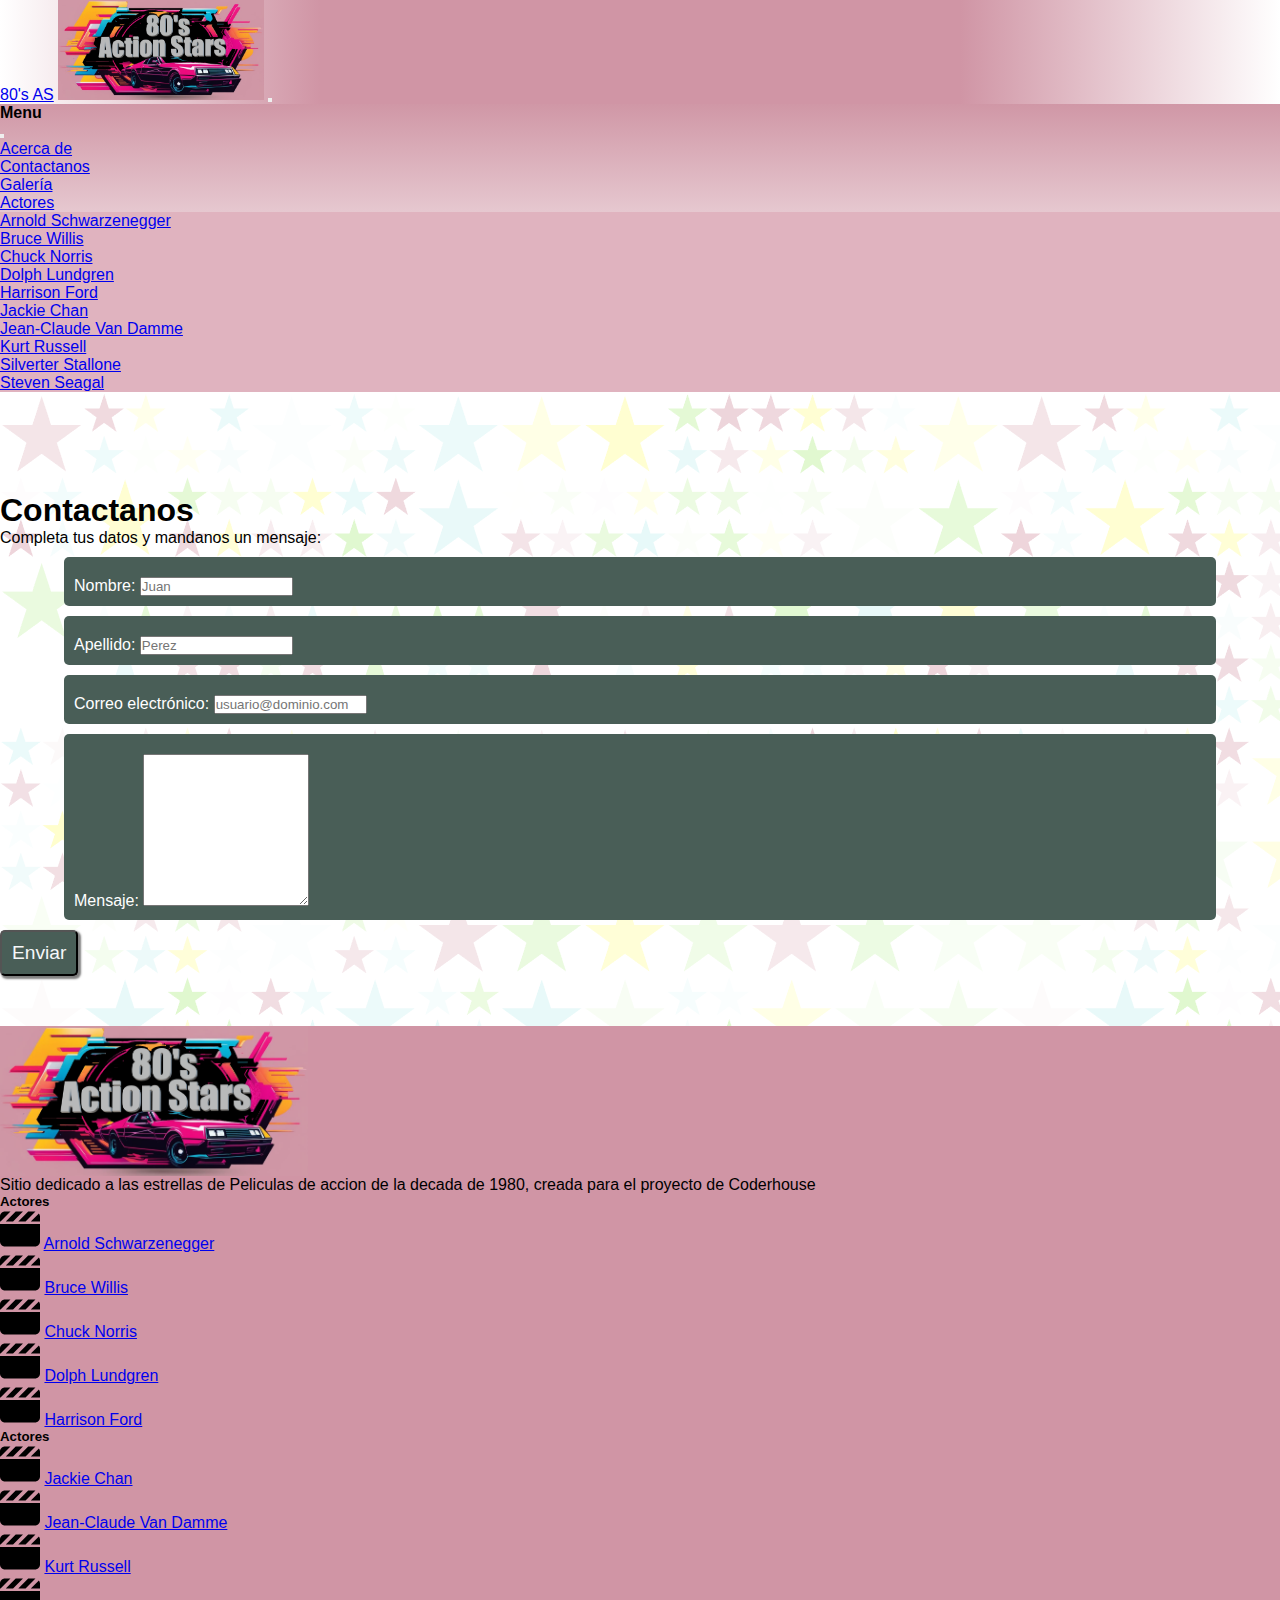
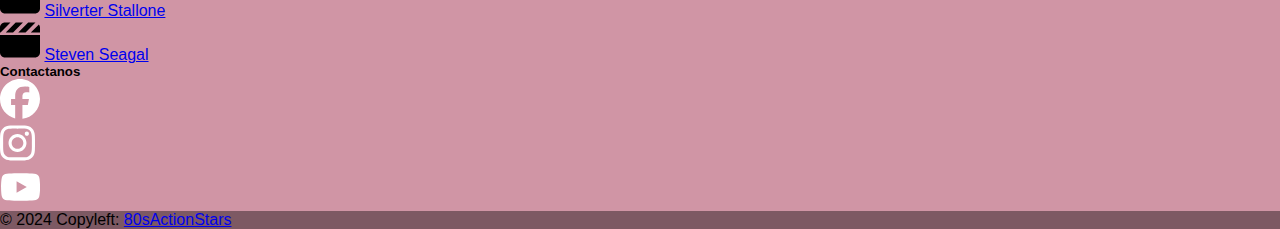
<file: pages/Contacto.html>
<!DOCTYPE html>
<html lang="en">
<head>
    <meta charset="UTF-8">
    <meta name="viewport" content="width=device-width, initial-scale=1.0">

    <!-- Primary Meta Tags -->
    <title>80's Action Stars</title>
    <meta name="title" content="80's Action Stars" />
    <meta name="author" content="Leandro Soloducha" />
    <meta name="description" content="Sitio dedicado a las Estrellas de Accion de la decada de 1980" />

    <!-- Open Graph / Facebook -->
    <meta property="og:type" content="website" />
    <meta property="og:url" content="https://soloducha.github.io/PreEntrega2-Soloducha/index.html" />
    <meta property="og:title" content="80's Action Stars" />
    <meta property="og:description" content="Sitio dedicado a las Estrellas de Accion de la decada de 1980" />
    <meta property="og:image" content="assets/images/Logo.png" />

    <!-- Twitter -->
    <meta property="twitter:card" content="summary_large_image" />
    <meta property="twitter:url" content="https://soloducha.github.io/PreEntrega2-Soloducha/index.html" />
    <meta property="twitter:title" content="80's Action Stars" />
    <meta property="twitter:description" content="Sitio dedicado a las Estrellas de Accion de la decada de 1980" />
    <meta property="twitter:image" content="assets/images/Logo.png" />

    <!-- favicon -->
    <link rel="apple-touch-icon" sizes="180x180" href="assets/images/favicon/apple-touch-icon.png">
    <link rel="icon" type="image/png" sizes="32x32" href="assets/images/favicon/favicon-32x32.png">
    <link rel="icon" type="image/png" sizes="16x16" href="assets/images/favicon/favicon-16x16.png">
    <link rel="manifest" href="assets/images/favicon/site.webmanifest">
    <link rel="mask-icon" href="assets/images/favicon/safari-pinned-tab.svg" color="#5bbad5">
    <meta name="msapplication-TileColor" content="#da532c">
    <meta name="theme-color" content="#ffffff">
    <meta name="keywords"  content="HTML, CSS, bootstrap, contacto, contact us">
    <!-- link icons bs -->
    <link rel="stylesheet" href="https://cdn.jsdelivr.net/npm/bootstrap-icons@1.11.3/font/bootstrap-icons.min.css">
    <!-- link de bootstrap  -->
    <link href="https://cdn.jsdelivr.net/npm/bootstrap@5.3.2/dist/css/bootstrap.min.css" rel="stylesheet"
    integrity="sha384-T3c6CoIi6uLrA9TneNEoa7RxnatzjcDSCmG1MXxSR1GAsXEV/Dwwykc2MPK8M2HN" crossorigin="anonymous">
    <!-- link css -->
    <link rel="stylesheet" href="../css/styles.css">
</head>
<body>
    <!-- NAVBAR -->
    <nav class="navbar fixed-top">
        <div class="container-fluid">
            <a class="navbar-brand" href="#">80's AS</a>
            <a class="nav-logo" href="../index.html"><img src="../assets/images/Logo.png" alt="Logo del sitio en footer"></a>
            <button class="navbar-toggler" type="button" data-bs-toggle="offcanvas" data-bs-target="#offcanvasNavbar" aria-controls="offcanvasNavbar" aria-label="Toggle navigation">
                <span class="navbar-toggler-icon"></span>
            </button>
            <div class="offcanvas offcanvas-end" tabindex="-1" id="offcanvasNavbar" aria-labelledby="offcanvasNavbarLabel">
                <div class="offcanvas-header">
                    <h4 class="offcanvas-title" id="offcanvasNavbarLabel">Menu</h4>
                    <button type="button" class="btn-close" data-bs-dismiss="offcanvas" aria-label="Close"></button>
                </div>
                <div class="offcanvas-body">
                    <ul class="navbar-nav justify-content-end flex-grow-1 pe-3">
                        <li class="nav-item"><a class="nav-link" aria-current="page" href="../pages/About.html">Acerca de</a></li>
                        <li class="nav-item"><a class="nav-link" href="../pages/Contacto.html">Contactanos</a></li>
                        <li class="nav-item"><a class="nav-link" href="../pages/Galeria.html">Galería</a></li>
                        <li class="nav-item dropdown"><a class="nav-link dropdown-toggle" href="#" role="button" data-bs-toggle="dropdown" aria-expanded="false">Actores</a>
                            <ul class="dropdown-menu">
                                <li><a class="dropdown-item" href="../pages/Schwarzenegger.html">Arnold Schwarzenegger</a></li>
                                <li><a class="dropdown-item" href="../pages/Error.html">Bruce Willis</a></li>
                                <li><a class="dropdown-item" href="../pages/Error.html">Chuck Norris</a></li>
                                <li><a class="dropdown-item" href="../pages/Error.html">Dolph Lundgren</a></li>
                                <li><a class="dropdown-item" href="../pages/Error.html">Harrison Ford</a></li>
                                <li><a class="dropdown-item" href="../pages/Error.html">Jackie Chan</a></li>
                                <li><a class="dropdown-item" href="../pages/Error.html">Jean-Claude Van Damme</a></li>
                                <li><a class="dropdown-item" href="../pages/Error.html">Kurt Russell</a></li>
                                <li><a class="dropdown-item" href="../pages/Error.html">Silverter Stallone</a></li>
                                <li><a class="dropdown-item" href="../pages/Error.html">Steven Seagal</a></li>
                            </ul>
                        </li>
                    </ul>
                </div>
            </div>
        </div>
    </nav>
    <!-- FIN NAVBAR -->
    <main class="text-center">
        <h1>Contactanos</h1>
        <span class="title">Completa tus datos y mandanos un mensaje:</span>
        <section class="hero-container">
            

                <div class="formulario form-group">
                    <div class="campo">
                        <label for="nombre">Nombre:</label>
                        <input type="email" class="form-control" id="nombre" placeholder="Juan">
                    </div>
                    <div class="campo">
                        <label for="apellido">Apellido:</label>
                        <input type="email" class="form-control" id="apellido" placeholder="Perez">
                    </div>
                    <div class="campo"> 
                        <label for="email">Correo electrónico:</label>
                        <input type="email" class="form-control" id="email" placeholder="usuario@dominio.com">
                    </div>
                    <div class="campo">
                        <label for="mensaje">Mensaje:</label>
                        <textarea class="form-control" id="mensaje" rows="10"></textarea>
                    </div>
                    <button class="btn btn-formulario" type="submit">Enviar</button>
                </div>
        </section>
    </main>

<!-- FOOTER -->
<footer class="text-center text-lg-start text-white">
    <div class="container p-4">
        <div class="row my-4">
            <div class="col-lg-3 col-md-6 mb-4 mb-md-0">
                <div class="footer-logo align-items-center justify-content-center mb-4 mx-auto">
                    <img src="../assets/images/Logo.png" alt="Logo del sitio" loading="lazy" />
                </div>
                    <p class="text-center">Sitio dedicado a las estrellas de Peliculas de accion de la decada de 1980, creada para el proyecto de Coderhouse </p>
            </div>
            <div class="col-lg-3 col-md-6 mb-4 mb-md-0">
                <h5 class="text-uppercase mb-4" >Actores</h5>
                <ul class="list-unstyled text-start">
                    <li class="mb-2">
                        <svg xmlns="http://www.w3.org/2000/svg" viewBox="0 0 512 512"><path fill="#000000" d="M448 32H361.9l-1 1-127 127h92.1l1-1L453.8 32.3c-1.9-.2-3.8-.3-5.8-.3zm64 128V96c0-15.1-5.3-29.1-14-40l-104 104H512zM294.1 32H201.9l-1 1L73.9 160h92.1l1-1 127-127zM64 32C28.7 32 0 60.7 0 96v64H6.1l1-1 127-127H64zM512 192H0V416c0 35.3 28.7 64 64 64H448c35.3 0 64-28.7 64-64V192z"/></svg>
                        <a href="../pages/Schwarzenegger.html" class="text-white"></i>Arnold Schwarzenegger</a>
                    </li>
                    <li class="mb-2">
                        <svg xmlns="http://www.w3.org/2000/svg" viewBox="0 0 512 512"><path fill="#000000" d="M448 32H361.9l-1 1-127 127h92.1l1-1L453.8 32.3c-1.9-.2-3.8-.3-5.8-.3zm64 128V96c0-15.1-5.3-29.1-14-40l-104 104H512zM294.1 32H201.9l-1 1L73.9 160h92.1l1-1 127-127zM64 32C28.7 32 0 60.7 0 96v64H6.1l1-1 127-127H64zM512 192H0V416c0 35.3 28.7 64 64 64H448c35.3 0 64-28.7 64-64V192z"/></svg>
                        <a href="../pages/Error.html" class="text-white"></i>Bruce Willis</a>
                    </li>
                    <li class="mb-2">
                        <svg xmlns="http://www.w3.org/2000/svg" viewBox="0 0 512 512"><path fill="#000000" d="M448 32H361.9l-1 1-127 127h92.1l1-1L453.8 32.3c-1.9-.2-3.8-.3-5.8-.3zm64 128V96c0-15.1-5.3-29.1-14-40l-104 104H512zM294.1 32H201.9l-1 1L73.9 160h92.1l1-1 127-127zM64 32C28.7 32 0 60.7 0 96v64H6.1l1-1 127-127H64zM512 192H0V416c0 35.3 28.7 64 64 64H448c35.3 0 64-28.7 64-64V192z"/></svg>
                        <a href="../pages/Error.html" class="text-white"></i>Chuck Norris</a>
                    </li>
                    <li class="mb-2">
                        <svg xmlns="http://www.w3.org/2000/svg" viewBox="0 0 512 512"><path fill="#000000" d="M448 32H361.9l-1 1-127 127h92.1l1-1L453.8 32.3c-1.9-.2-3.8-.3-5.8-.3zm64 128V96c0-15.1-5.3-29.1-14-40l-104 104H512zM294.1 32H201.9l-1 1L73.9 160h92.1l1-1 127-127zM64 32C28.7 32 0 60.7 0 96v64H6.1l1-1 127-127H64zM512 192H0V416c0 35.3 28.7 64 64 64H448c35.3 0 64-28.7 64-64V192z"/></svg>
                        <a href="../pages/Error.html" class="text-white"></i>Dolph Lundgren</a>
                    </li>
                    <li class="mb-2">
                        <svg xmlns="http://www.w3.org/2000/svg" viewBox="0 0 512 512"><path fill="#000000" d="M448 32H361.9l-1 1-127 127h92.1l1-1L453.8 32.3c-1.9-.2-3.8-.3-5.8-.3zm64 128V96c0-15.1-5.3-29.1-14-40l-104 104H512zM294.1 32H201.9l-1 1L73.9 160h92.1l1-1 127-127zM64 32C28.7 32 0 60.7 0 96v64H6.1l1-1 127-127H64zM512 192H0V416c0 35.3 28.7 64 64 64H448c35.3 0 64-28.7 64-64V192z"/></svg>
                        <a href="../pages/Error.html" class="text-white"></i>Harrison Ford</a>
                    </li>
                </ul>
            </div>
            <div class="col-lg-3 col-md-6 mb-4 mb-md-0">
                <h5 class="text-uppercase mb-4">Actores</h5>
                <ul class="list-unstyled text-start">
                    <li class="mb-2">
                        <svg xmlns="http://www.w3.org/2000/svg" viewBox="0 0 512 512"><path fill="#000000" d="M448 32H361.9l-1 1-127 127h92.1l1-1L453.8 32.3c-1.9-.2-3.8-.3-5.8-.3zm64 128V96c0-15.1-5.3-29.1-14-40l-104 104H512zM294.1 32H201.9l-1 1L73.9 160h92.1l1-1 127-127zM64 32C28.7 32 0 60.7 0 96v64H6.1l1-1 127-127H64zM512 192H0V416c0 35.3 28.7 64 64 64H448c35.3 0 64-28.7 64-64V192z"/></svg>
                        <a href="../pages/Error.html" class="text-white"></i>Jackie Chan</a>
                    </li>
                    <li class="mb-2">
                        <svg xmlns="http://www.w3.org/2000/svg" viewBox="0 0 512 512"><path fill="#000000" d="M448 32H361.9l-1 1-127 127h92.1l1-1L453.8 32.3c-1.9-.2-3.8-.3-5.8-.3zm64 128V96c0-15.1-5.3-29.1-14-40l-104 104H512zM294.1 32H201.9l-1 1L73.9 160h92.1l1-1 127-127zM64 32C28.7 32 0 60.7 0 96v64H6.1l1-1 127-127H64zM512 192H0V416c0 35.3 28.7 64 64 64H448c35.3 0 64-28.7 64-64V192z"/></svg>
                        <a href="../pages/Error.html" class="text-white"></i>Jean-Claude Van Damme</a>
                    </li>
                    <li class="mb-2">
                        <svg xmlns="http://www.w3.org/2000/svg" viewBox="0 0 512 512"><path fill="#000000" d="M448 32H361.9l-1 1-127 127h92.1l1-1L453.8 32.3c-1.9-.2-3.8-.3-5.8-.3zm64 128V96c0-15.1-5.3-29.1-14-40l-104 104H512zM294.1 32H201.9l-1 1L73.9 160h92.1l1-1 127-127zM64 32C28.7 32 0 60.7 0 96v64H6.1l1-1 127-127H64zM512 192H0V416c0 35.3 28.7 64 64 64H448c35.3 0 64-28.7 64-64V192z"/></svg>
                        <a href="../pages/Error.html" class="text-white"></i>Kurt Russell</a>
                    </li>
                    <li class="mb-2">
                        <svg xmlns="http://www.w3.org/2000/svg" viewBox="0 0 512 512"><path fill="#000000" d="M448 32H361.9l-1 1-127 127h92.1l1-1L453.8 32.3c-1.9-.2-3.8-.3-5.8-.3zm64 128V96c0-15.1-5.3-29.1-14-40l-104 104H512zM294.1 32H201.9l-1 1L73.9 160h92.1l1-1 127-127zM64 32C28.7 32 0 60.7 0 96v64H6.1l1-1 127-127H64zM512 192H0V416c0 35.3 28.7 64 64 64H448c35.3 0 64-28.7 64-64V192z"/></svg>
                        <a href="../pages/Error.html" class="text-white"></i>Silverter Stallone</a>
                    </li>
                    <li class="mb-2">
                        <svg xmlns="http://www.w3.org/2000/svg" viewBox="0 0 512 512"><path fill="#000000" d="M448 32H361.9l-1 1-127 127h92.1l1-1L453.8 32.3c-1.9-.2-3.8-.3-5.8-.3zm64 128V96c0-15.1-5.3-29.1-14-40l-104 104H512zM294.1 32H201.9l-1 1L73.9 160h92.1l1-1 127-127zM64 32C28.7 32 0 60.7 0 96v64H6.1l1-1 127-127H64zM512 192H0V416c0 35.3 28.7 64 64 64H448c35.3 0 64-28.7 64-64V192z"/></svg>
                        <a href="../pages/Error.html" class="text-white"></i>Steven Seagal</a>
                    </li>
                </ul>
            </div>

            <div class="col-lg-3 col-md-6 mb-4 mb-md-0">
                <h5 class="text-uppercase mb-4">Contactanos</h5>
                <ul class="list-unstyled d-inline-flex">
                    <li>
                        <a class="px-3" href="#!"><svg xmlns="http://www.w3.org/2000/svg" viewBox="0 0 512 512"><path fill="#ffffff" d="M512 256C512 114.6 397.4 0 256 0S0 114.6 0 256C0 376 82.7 476.8 194.2 504.5V334.2H141.4V256h52.8V222.3c0-87.1 39.4-127.5 125-127.5c16.2 0 44.2 3.2 55.7 6.4V172c-6-.6-16.5-1-29.6-1c-42 0-58.2 15.9-58.2 57.2V256h83.6l-14.4 78.2H287V510.1C413.8 494.8 512 386.9 512 256h0z"/></svg></a>
                    </li>
                    <li>
                        <a class="px-3" href="#!"><svg xmlns="http://www.w3.org/2000/svg" viewBox="0 0 512 512"><path fill="#ffffff" d="M224.1 141c-63.6 0-114.9 51.3-114.9 114.9s51.3 114.9 114.9 114.9S339 319.5 339 255.9 287.7 141 224.1 141zm0 189.6c-41.1 0-74.7-33.5-74.7-74.7s33.5-74.7 74.7-74.7 74.7 33.5 74.7 74.7-33.6 74.7-74.7 74.7zm146.4-194.3c0 14.9-12 26.8-26.8 26.8-14.9 0-26.8-12-26.8-26.8s12-26.8 26.8-26.8 26.8 12 26.8 26.8zm76.1 27.2c-1.7-35.9-9.9-67.7-36.2-93.9-26.2-26.2-58-34.4-93.9-36.2-37-2.1-147.9-2.1-184.9 0-35.8 1.7-67.6 9.9-93.9 36.1s-34.4 58-36.2 93.9c-2.1 37-2.1 147.9 0 184.9 1.7 35.9 9.9 67.7 36.2 93.9s58 34.4 93.9 36.2c37 2.1 147.9 2.1 184.9 0 35.9-1.7 67.7-9.9 93.9-36.2 26.2-26.2 34.4-58 36.2-93.9 2.1-37 2.1-147.8 0-184.8zM398.8 388c-7.8 19.6-22.9 34.7-42.6 42.6-29.5 11.7-99.5 9-132.1 9s-102.7 2.6-132.1-9c-19.6-7.8-34.7-22.9-42.6-42.6-11.7-29.5-9-99.5-9-132.1s-2.6-102.7 9-132.1c7.8-19.6 22.9-34.7 42.6-42.6 29.5-11.7 99.5-9 132.1-9s102.7-2.6 132.1 9c19.6 7.8 34.7 22.9 42.6 42.6 11.7 29.5 9 99.5 9 132.1s2.7 102.7-9 132.1z"/></svg></a>
                    </li>
                    <li>
                        <a class="px-3" href="#!"><svg xmlns="http://www.w3.org/2000/svg" viewBox="0 0 560 512"><path fill="#ffffff" d="M549.7 124.1c-6.3-23.7-24.8-42.3-48.3-48.6C458.8 64 288 64 288 64S117.2 64 74.6 75.5c-23.5 6.3-42 24.9-48.3 48.6-11.4 42.9-11.4 132.3-11.4 132.3s0 89.4 11.4 132.3c6.3 23.7 24.8 41.5 48.3 47.8C117.2 448 288 448 288 448s170.8 0 213.4-11.5c23.5-6.3 42-24.2 48.3-47.8 11.4-42.9 11.4-132.3 11.4-132.3s0-89.4-11.4-132.3zm-317.5 213.5V175.2l142.7 81.2-142.7 81.2z"/></svg></a>
                    </li>
                </ul>
            </div>
        </div>
    </div>
    <div class="licencia text-center p-3">
        © 2024 Copyleft:
        <a class="text-white" href="#">80sActionStars</a>
    </div>
</footer>
<!-- FIN FOOTER -->

<!-- script de bootstrap -->
<script src="https://cdn.jsdelivr.net/npm/bootstrap@5.3.2/dist/js/bootstrap.bundle.min.js"
integrity="sha384-C6RzsynM9kWDrMNeT87bh95OGNyZPhcTNXj1NW7RuBCsyN/o0jlpcV8Qyq46cDfL"
crossorigin="anonymous"></script>

</body>
</html>
</file>
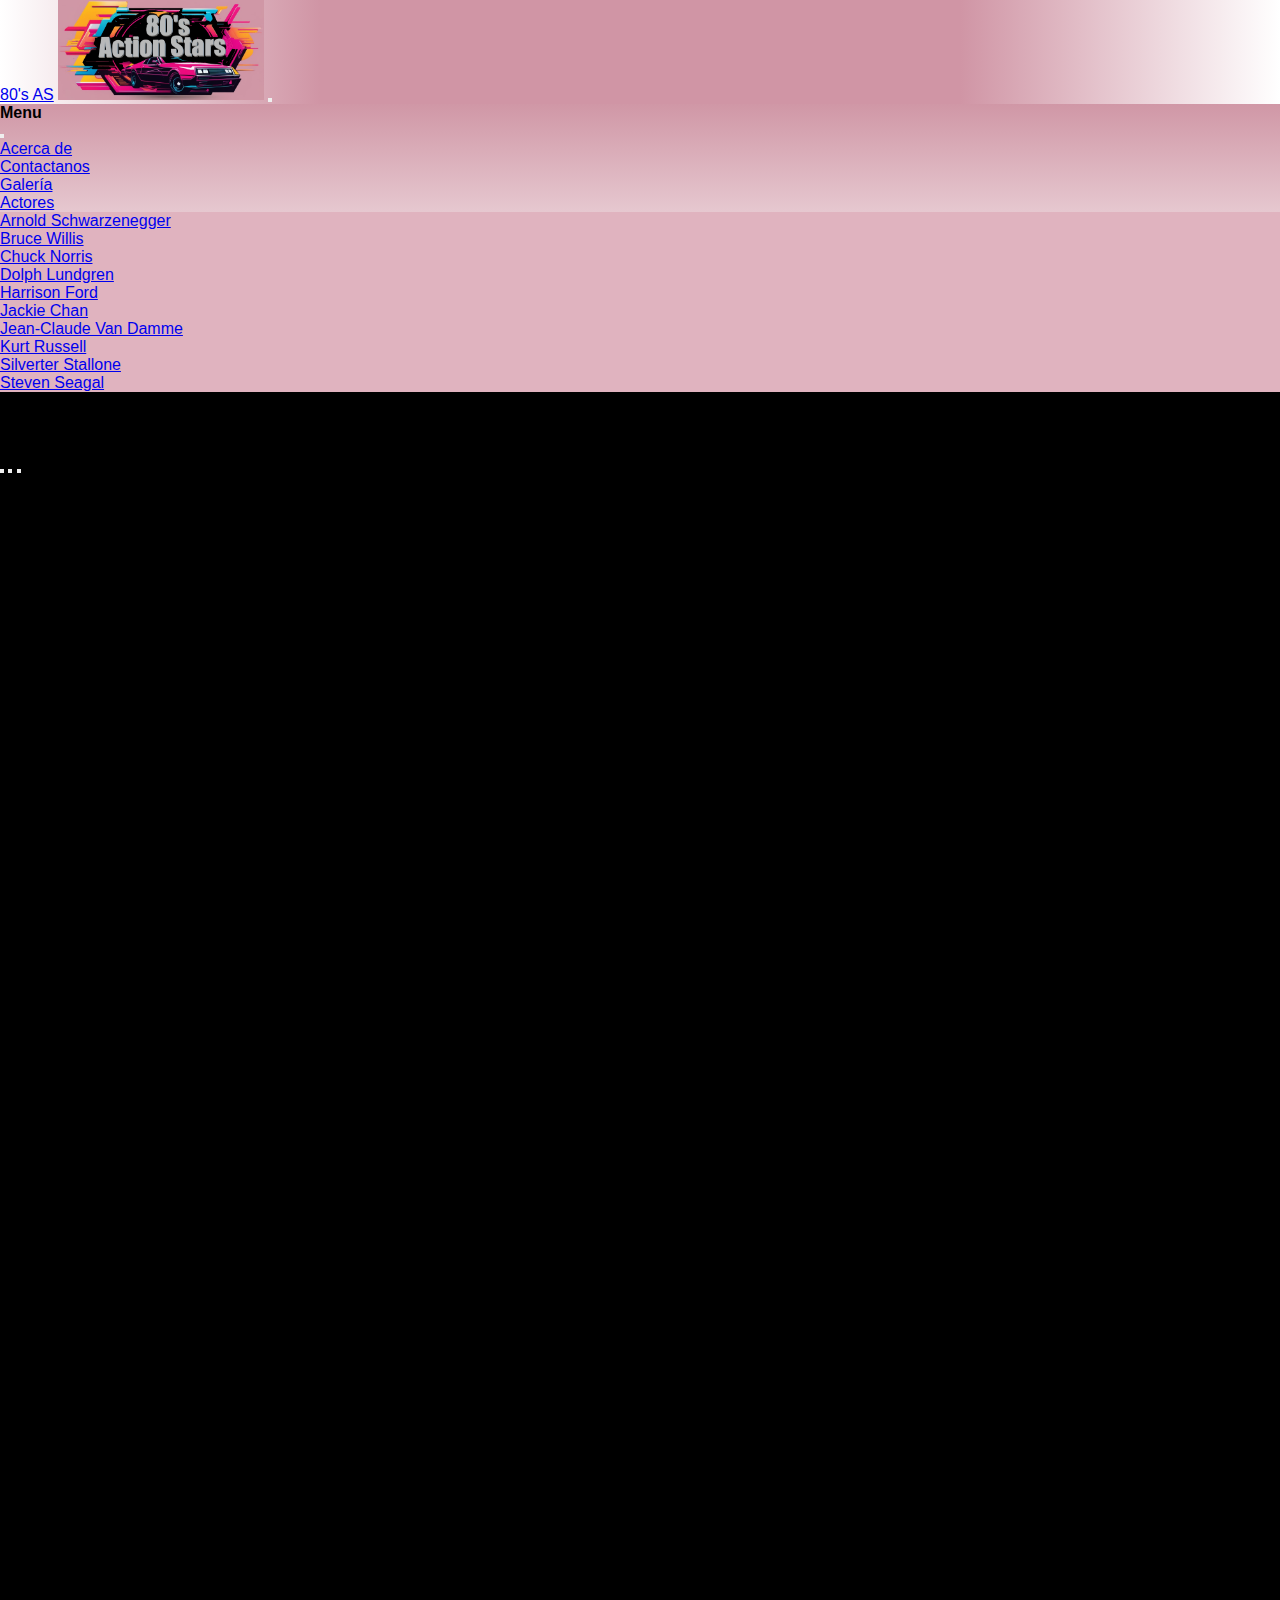
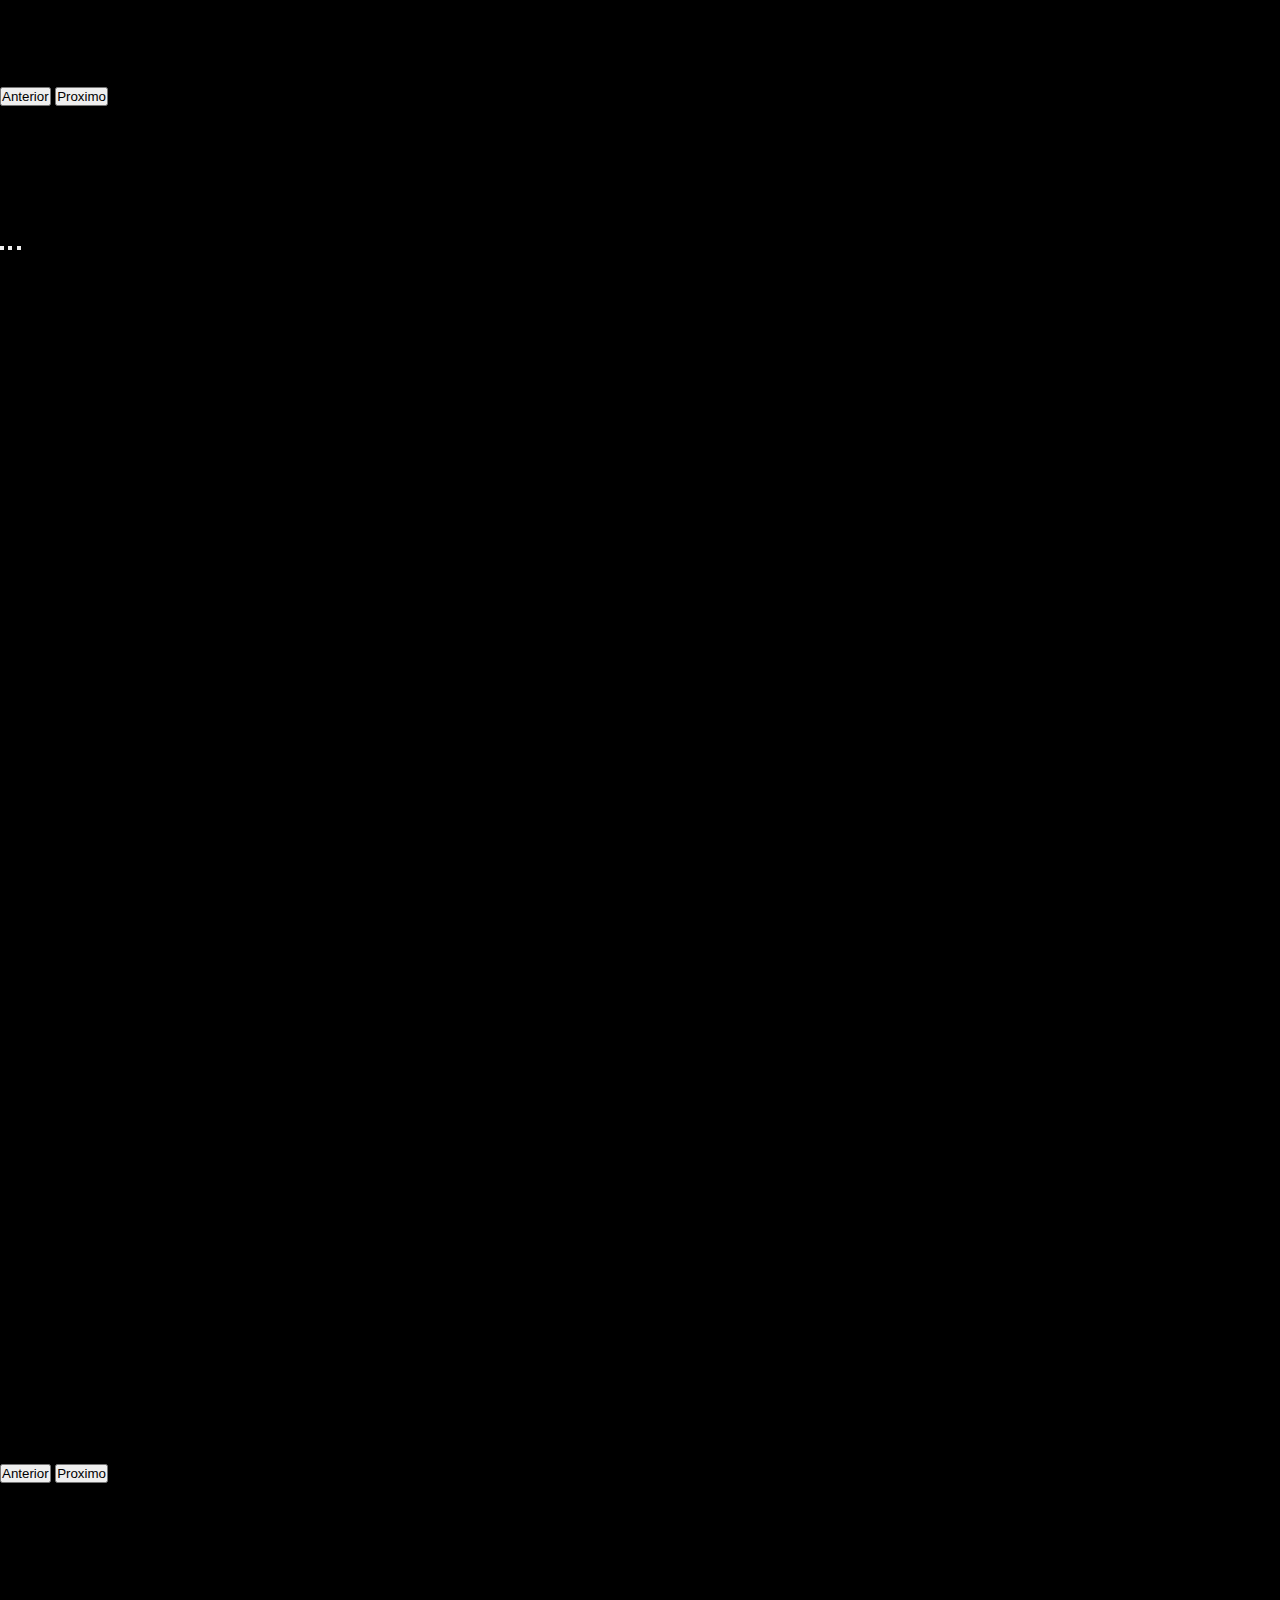
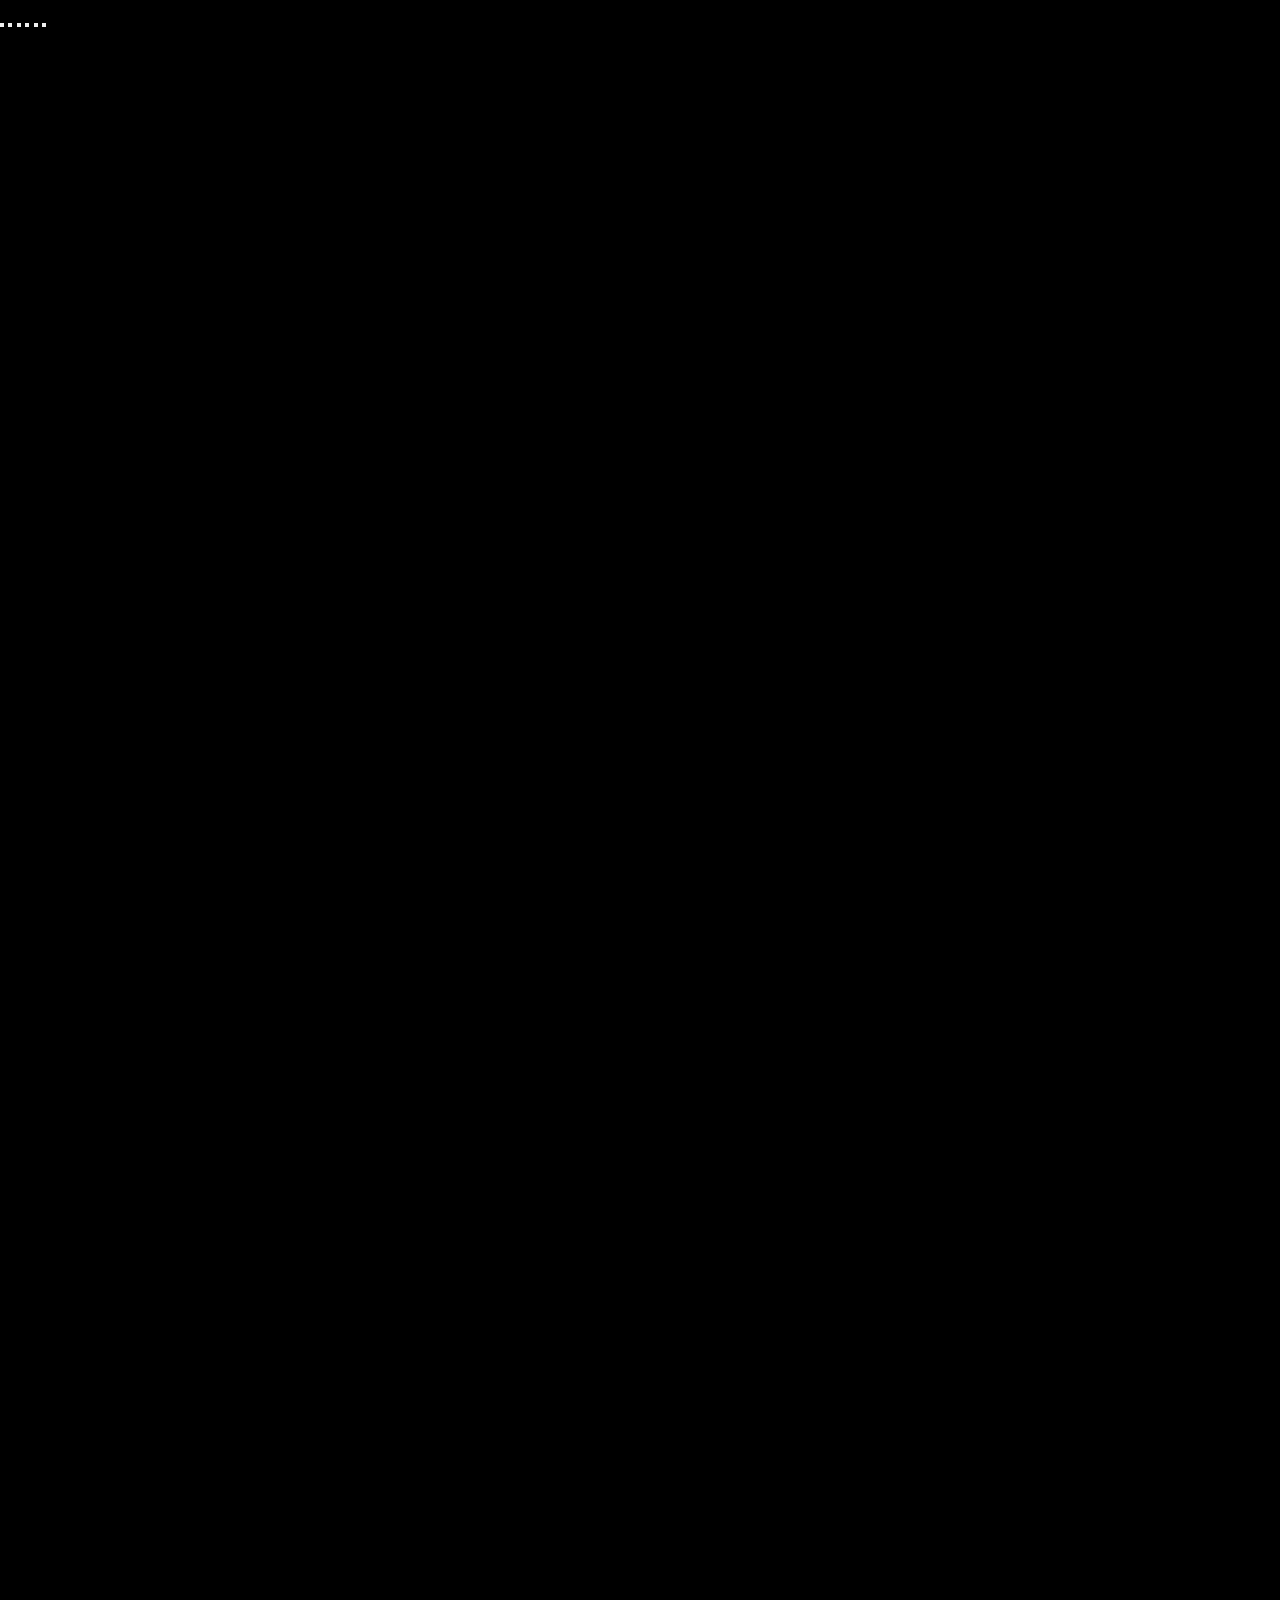
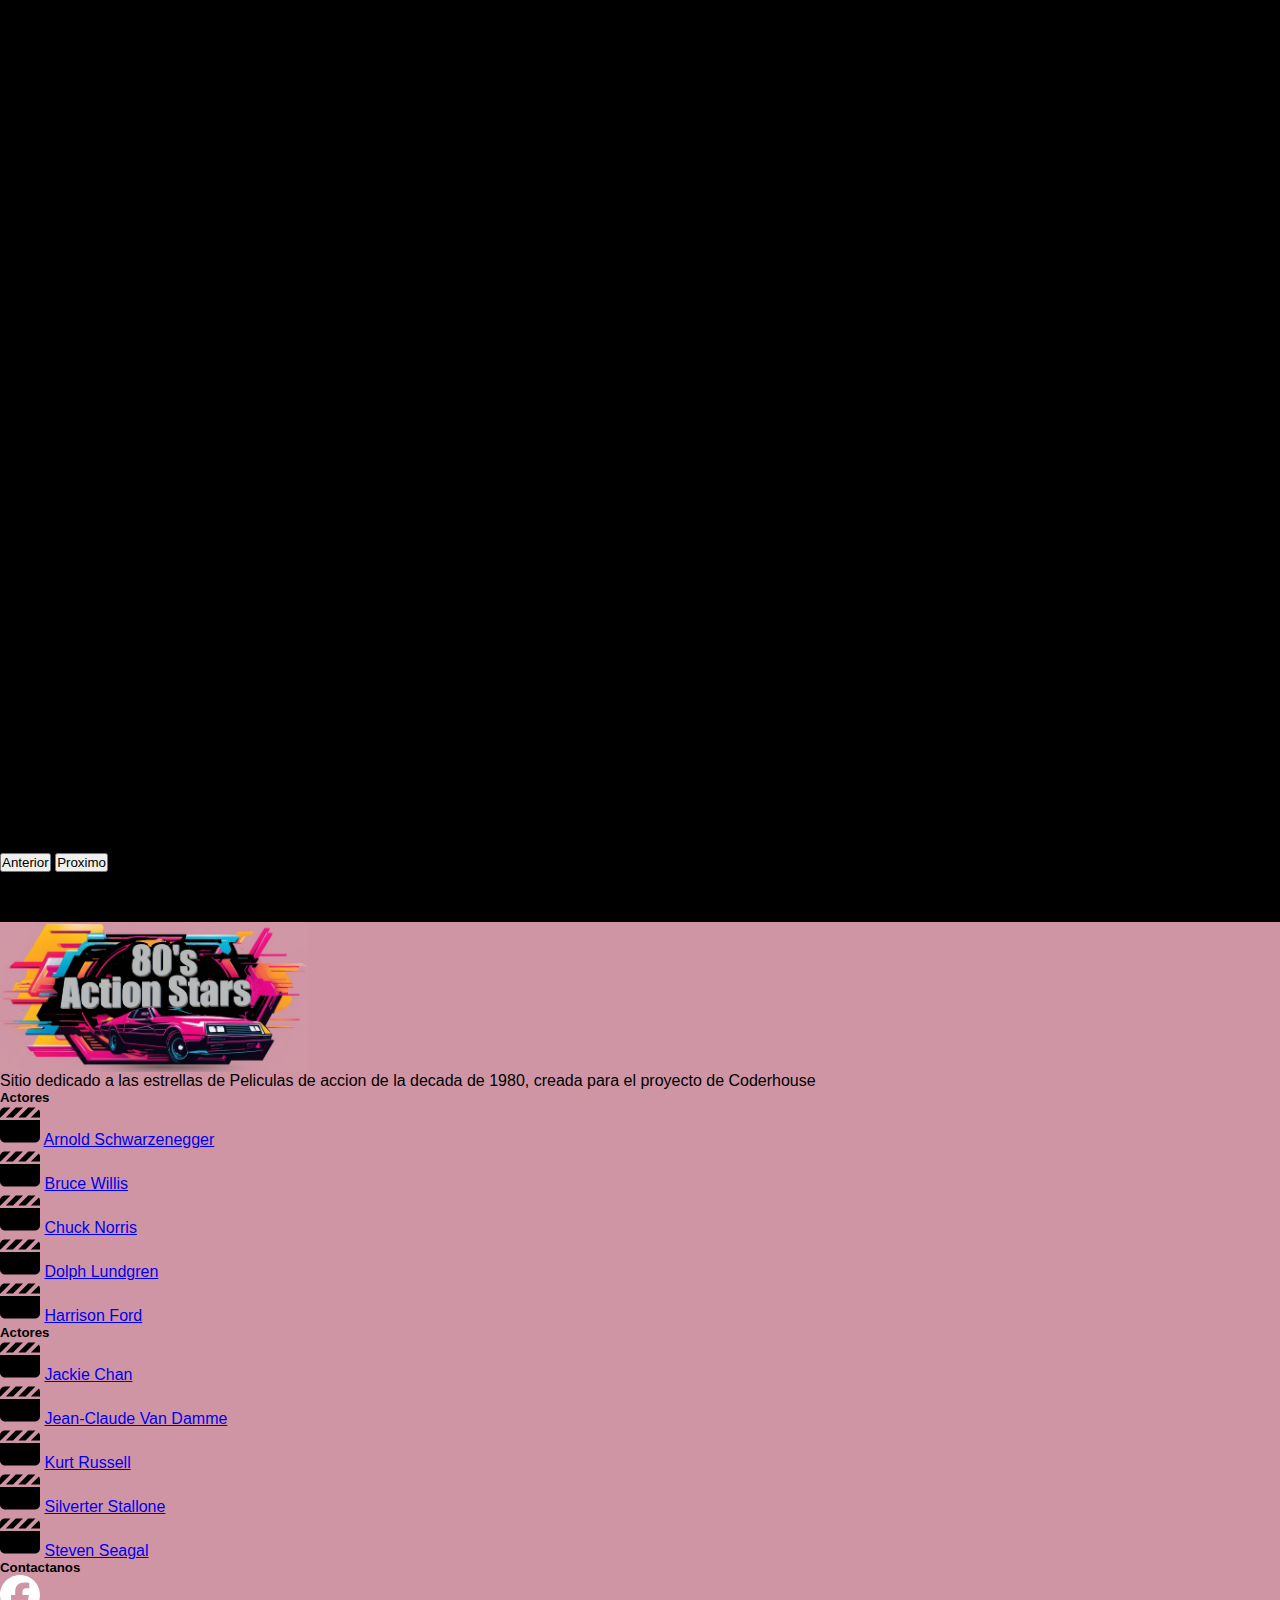
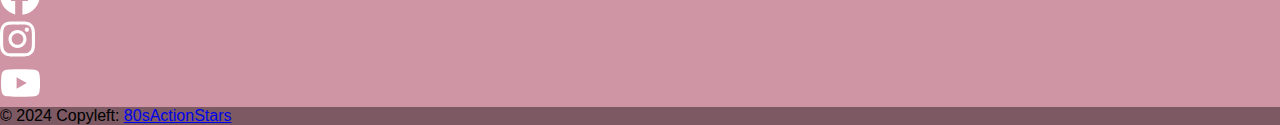
<file: pages/galeria.html>
<!DOCTYPE html>
<html lang="en">
<head>
  <meta charset="UTF-8">
  <meta name="viewport" content="width=device-width, initial-scale=1.0">

  <title>Galería de Videos</title>
  <!-- link icons bs -->
  <link rel="stylesheet" href="https://cdn.jsdelivr.net/npm/bootstrap-icons@1.11.3/font/bootstrap-icons.min.css">
  <!-- link de bootstrap  -->
  <link href="https://cdn.jsdelivr.net/npm/bootstrap@5.3.2/dist/css/bootstrap.min.css" rel="stylesheet"
  integrity="sha384-T3c6CoIi6uLrA9TneNEoa7RxnatzjcDSCmG1MXxSR1GAsXEV/Dwwykc2MPK8M2HN" crossorigin="anonymous">
  <!-- link css -->
  <link rel="stylesheet" href="../css/styles.css">
  <!-- fuentes -->
  <link href="https://fonts.googleapis.com/css2?family=Rampart+One&display=swap" rel="stylesheet">

  <style>
    /* Estilos adicionales personalizados */
    .video-container {
      position: relative;
      padding-bottom: 56.25%;
      height: 0;
      overflow: hidden;
    }
    .video-container iframe {
      position: absolute;
      top: 0;
      left: 0;
      width: 100%;
      height: 100%;
    }
  </style>
</head>
<body>
<!-- NAVBAR -->
<nav class="navbar ">
  <div class="container-fluid">
      <a class="navbar-brand" href="#">80's AS</a>
      <a class="nav-logo" href="../index.html"><img src="../assets/images/Logo.png" alt="Logo del sitio"></a>
      <button class="navbar-toggler" type="button" data-bs-toggle="offcanvas" data-bs-target="#offcanvasNavbar" aria-controls="offcanvasNavbar" aria-label="Toggle navigation">
          <span class="navbar-toggler-icon"></span>
      </button>
      <div class="offcanvas offcanvas-end" tabindex="-1" id="offcanvasNavbar" aria-labelledby="offcanvasNavbarLabel">
          <div class="offcanvas-header">
              <h4 class="offcanvas-title" id="offcanvasNavbarLabel">Menu</h4>
              <button type="button" class="btn-close" data-bs-dismiss="offcanvas" aria-label="Close"></button>
          </div>
          <div class="offcanvas-body">
              <ul class="navbar-nav justify-content-end flex-grow-1 pe-3">
                  <li class="nav-item"><a class="nav-link" aria-current="page" href="../pages/About.html">Acerca de</a></li>
                  <li class="nav-item"><a class="nav-link" href="../pages/Contacto.html">Contactanos</a></li>
                  <li class="nav-item"><a class="nav-link" href="../pages/Galeria.html">Galería</a></li>
                  <li class="nav-item dropdown"><a class="nav-link dropdown-toggle" href="#" role="button" data-bs-toggle="dropdown" aria-expanded="false">Actores</a>
                      <ul class="dropdown-menu">
                          <li><a class="dropdown-item" href="../pages/Schwarzenegger.html">Arnold Schwarzenegger</a></li>
                          <li><a class="dropdown-item" href="../pages/Error.html">Bruce Willis</a></li>
                          <li><a class="dropdown-item" href="../pages/Error.html">Chuck Norris</a></li>
                          <li><a class="dropdown-item" href="../pages/Error.html">Dolph Lundgren</a></li>
                          <li><a class="dropdown-item" href="../pages/Error.html">Harrison Ford</a></li>
                          <li><a class="dropdown-item" href="../pages/Error.html">Jackie Chan</a></li>
                          <li><a class="dropdown-item" href="../pages/Error.html">Jean-Claude Van Damme</a></li>
                          <li><a class="dropdown-item" href="../pages/Error.html">Kurt Russell</a></li>
                          <li><a class="dropdown-item" href="../pages/Stallone.html">Silverter Stallone</a></li>
                          <li><a class="dropdown-item" href="../pages/Error.html">Steven Seagal</a></li>
                      </ul>
                  </li>
              </ul>
          </div>
      </div>
  </div>
</nav>
<!-- FIN NAVBAR -->
<main class="text-center galeria-bg">
  <h1 class="text-white">Galería de Videos</h1>
  <h2 class="text-white">Arnold Schwarzenegger</h2>
  <div id="carouselArnold" class="carousel slide carousel-fade col-xl-6 col-lg-8 col-md-12 col-xs-12">
    <div class="carousel-indicators">
      <button type="button" data-bs-target="#carouselArnold" data-bs-slide-to="0" class="active" aria-current="true" aria-label="Slide 1"></button>
      <button type="button" data-bs-target="#carouselArnold" data-bs-slide-to="1" aria-label="Slide 2"></button>
      <button type="button" data-bs-target="#carouselArnold" data-bs-slide-to="2" aria-label="Slide 3"></button>
    </div>
    <div class="carousel-inner">
      <div class="carousel-item active">
        <iframe src="https://www.youtube.com/embed/ShBw43KJoLk?si=f1EqpDuz6Ud5yyj3" class="d-block w-100 videos" title="Heroe por un dia" frameborder="0" allowfullscreen></iframe>
      </div>
      <div class="carousel-item">
        <iframe src="https://www.youtube.com/embed/h4ThFNL_2tI?si=uxSJTenbSTviOC86" class="d-block w-100 videos" title="terminator II" frameborder="0" allowfullscreen></iframe>
      </div>
      <div class="carousel-item">
        <iframe src="https://www.youtube.com/embed/pmi58Omy5tU?si=GuNf9l3QpTQdXMHA" class="d-block w-100 videos" title="Conan" frameborder="0" allowfullscreen></iframe>
      </div>
    </div>
    <button class="carousel-control-prev" type="button" data-bs-target="#carouselArnold" data-bs-slide="prev">
      <span class="carousel-control-prev-icon" aria-hidden="true"></span>
      <span class="visually-hidden">Anterior</span>
    </button>
    <button class="carousel-control-next" type="button" data-bs-target="#carouselArnold" data-bs-slide="next">
      <span class="carousel-control-next-icon" aria-hidden="true"></span>
      <span class="visually-hidden">Proximo</span>
    </button>
  </div>
  <div class="espacio"></div>
  <h2 class="text-white">Chuck Norris</h2>
  <div id="carouselChuck" class="carousel slide carousel-fade col-xl-6 col-lg-8 col-md-12 col-xs-12">
    <div class="carousel-indicators">
      <button type="button" data-bs-target="#carouselChuck" data-bs-slide-to="0" class="active" aria-current="true" aria-label="Slide 1"></button>
      <button type="button" data-bs-target="#carouselChuck" data-bs-slide-to="1" aria-label="Slide 2"></button>
      <button type="button" data-bs-target="#carouselChuck" data-bs-slide-to="2" aria-label="Slide 3"></button>
    </div>
    <div class="carousel-inner">
      <div class="carousel-item active">
        <iframe src="https://www.youtube.com/embed/SWl_U0IAHTo?si=2bBlYr6X5vuR9CRv" class="d-block w-100 videos" frameborder="0" allowfullscreen></iframe>
      </div>
      <div class="carousel-item">
        <iframe src="https://www.youtube.com/embed/U6Icsg0O3jk?si=THf5WJ1Xi7P5lZMU" class="d-block w-100 videos" frameborder="0" allowfullscreen></iframe>
      </div>
      <div class="carousel-item">
        <iframe src="https://www.youtube.com/embed/CgmADv4tkLQ?si=9GM51WHZzQPWiCnB" class="d-block w-100 videos" frameborder="0" allowfullscreen></iframe>
      </div>
    </div>
    <button class="carousel-control-prev" type="button" data-bs-target="#carouselChuck" data-bs-slide="prev">
      <span class="carousel-control-prev-icon" aria-hidden="true"></span>
      <span class="visually-hidden">Anterior</span>
    </button>
    <button class="carousel-control-next" type="button" data-bs-target="#carouselChuck" data-bs-slide="next">
      <span class="carousel-control-next-icon" aria-hidden="true"></span>
      <span class="visually-hidden">Proximo</span>
    </button>
  </div>
  <div class="espacio"></div>
  <h2 class="text-white">Silvester Stallone</h2>
  <div id="carouselSilvester" class="carousel slide carousel-fade col-xl-6 col-lg-8 col-md-12 col-xs-12">
    <div class="carousel-indicators">
      <button type="button" data-bs-target="#carouselSilvester" data-bs-slide-to="0" class="active" aria-current="true" aria-label="Slide 1"></button>
      <button type="button" data-bs-target="#carouselSilvester" data-bs-slide-to="1" aria-label="Slide 2"></button>
      <button type="button" data-bs-target="#carouselSilvester" data-bs-slide-to="2" aria-label="Slide 3"></button>
      <button type="button" data-bs-target="#carouselSilvester" data-bs-slide-to="3" aria-label="Slide 4"></button>
      <button type="button" data-bs-target="#carouselSilvester" data-bs-slide-to="4" aria-label="Slide 5"></button>
      <button type="button" data-bs-target="#carouselSilvester" data-bs-slide-to="5" aria-label="Slide 6"></button>
    </div>
    <div class="carousel-inner">
      <div class="carousel-item active">
        <iframe src="https://www.youtube.com/embed/xFtHW2hXNh0?si=Ldq8MGkn3JrHm1gW" class="d-block w-100 videos" frameborder="0" allowfullscreen></iframe>
      </div>
      <div class="carousel-item">
        <iframe src="https://www.youtube.com/embed/QoGoSu4NEyo?si=iu2Kq4KyPKC2szys" class="d-block w-100 videos" frameborder="0" allowfullscreen></iframe>
      </div>
      <div class="carousel-item">
        <iframe src="https://www.youtube.com/embed/oXngES_l_HQ?si=gUG8z72q2lcf18f-" class="d-block w-100 videos" frameborder="0" allowfullscreen></iframe>
      </div>
      <div class="carousel-item">
        <iframe src="https://www.youtube.com/embed/jtPNhGWxY4g?si=E3E0xjiUBKNEKxjN" class="d-block w-100 videos" frameborder="0" allowfullscreen></iframe>
      </div>
      <div class="carousel-item">
        <iframe src="https://www.youtube.com/embed/IQt9bDOGTgg?si=WJmE-jV9m-X1EWIY" class="d-block w-100 videos" frameborder="0" allowfullscreen></iframe>
      </div>
      <div class="carousel-item">
        <iframe src="https://www.youtube.com/embed/o7vbDPUMWDc?si=H3KipxmEs0Zfu4O3" class="d-block w-100 videos" frameborder="0" allowfullscreen></iframe>
      </div>
    </div>
    <button class="carousel-control-prev" type="button" data-bs-target="#carouselSilvester" data-bs-slide="prev">
      <span class="carousel-control-prev-icon" aria-hidden="true"></span>
      <span class="visually-hidden">Anterior</span>
    </button>
    <button class="carousel-control-next" type="button" data-bs-target="#carouselSilvester" data-bs-slide="next">
      <span class="carousel-control-next-icon" aria-hidden="true"></span>
      <span class="visually-hidden">Proximo</span>
    </button>
  </div>
</main>
<!-- FOOTER -->
<footer class="text-center text-lg-start text-white">
  <div class="container p-4">
      <div class="row my-4">
          <div class="col-lg-3 col-md-6 mb-4 mb-md-0">
              <div class="footer-logo align-items-center justify-content-center mb-4 mx-auto">
                  <img src="../assets/images/Logo.png" alt="Logo de footer" loading="lazy" />
              </div>
                  <p class="text-center">Sitio dedicado a las estrellas de Peliculas de accion de la decada de 1980, creada para el proyecto de Coderhouse </p>
          </div>
          <div class="col-lg-3 col-md-6 mb-4 mb-md-0">
              <h5 class="text-uppercase mb-4" >Actores</h5>
              <ul class="list-unstyled text-start">
                  <li class="mb-2">
                      <svg xmlns="http://www.w3.org/2000/svg" viewBox="0 0 512 512"><path fill="#000000" d="M448 32H361.9l-1 1-127 127h92.1l1-1L453.8 32.3c-1.9-.2-3.8-.3-5.8-.3zm64 128V96c0-15.1-5.3-29.1-14-40l-104 104H512zM294.1 32H201.9l-1 1L73.9 160h92.1l1-1 127-127zM64 32C28.7 32 0 60.7 0 96v64H6.1l1-1 127-127H64zM512 192H0V416c0 35.3 28.7 64 64 64H448c35.3 0 64-28.7 64-64V192z"/></svg>
                      <a href="../pages/Schwarzenegger.html" class="text-white"></i>Arnold Schwarzenegger</a>
                  </li>
                  <li class="mb-2">
                      <svg xmlns="http://www.w3.org/2000/svg" viewBox="0 0 512 512"><path fill="#000000" d="M448 32H361.9l-1 1-127 127h92.1l1-1L453.8 32.3c-1.9-.2-3.8-.3-5.8-.3zm64 128V96c0-15.1-5.3-29.1-14-40l-104 104H512zM294.1 32H201.9l-1 1L73.9 160h92.1l1-1 127-127zM64 32C28.7 32 0 60.7 0 96v64H6.1l1-1 127-127H64zM512 192H0V416c0 35.3 28.7 64 64 64H448c35.3 0 64-28.7 64-64V192z"/></svg>
                      <a href="../pages/Error.html" class="text-white"></i>Bruce Willis</a>
                  </li>
                  <li class="mb-2">
                      <svg xmlns="http://www.w3.org/2000/svg" viewBox="0 0 512 512"><path fill="#000000" d="M448 32H361.9l-1 1-127 127h92.1l1-1L453.8 32.3c-1.9-.2-3.8-.3-5.8-.3zm64 128V96c0-15.1-5.3-29.1-14-40l-104 104H512zM294.1 32H201.9l-1 1L73.9 160h92.1l1-1 127-127zM64 32C28.7 32 0 60.7 0 96v64H6.1l1-1 127-127H64zM512 192H0V416c0 35.3 28.7 64 64 64H448c35.3 0 64-28.7 64-64V192z"/></svg>
                      <a href="../pages/Error.html" class="text-white"></i>Chuck Norris</a>
                  </li>
                  <li class="mb-2">
                      <svg xmlns="http://www.w3.org/2000/svg" viewBox="0 0 512 512"><path fill="#000000" d="M448 32H361.9l-1 1-127 127h92.1l1-1L453.8 32.3c-1.9-.2-3.8-.3-5.8-.3zm64 128V96c0-15.1-5.3-29.1-14-40l-104 104H512zM294.1 32H201.9l-1 1L73.9 160h92.1l1-1 127-127zM64 32C28.7 32 0 60.7 0 96v64H6.1l1-1 127-127H64zM512 192H0V416c0 35.3 28.7 64 64 64H448c35.3 0 64-28.7 64-64V192z"/></svg>
                      <a href="../pages/Error.html" class="text-white"></i>Dolph Lundgren</a>
                  </li>
                  <li class="mb-2">
                      <svg xmlns="http://www.w3.org/2000/svg" viewBox="0 0 512 512"><path fill="#000000" d="M448 32H361.9l-1 1-127 127h92.1l1-1L453.8 32.3c-1.9-.2-3.8-.3-5.8-.3zm64 128V96c0-15.1-5.3-29.1-14-40l-104 104H512zM294.1 32H201.9l-1 1L73.9 160h92.1l1-1 127-127zM64 32C28.7 32 0 60.7 0 96v64H6.1l1-1 127-127H64zM512 192H0V416c0 35.3 28.7 64 64 64H448c35.3 0 64-28.7 64-64V192z"/></svg>
                      <a href="../pages/Error.html" class="text-white"></i>Harrison Ford</a>
                  </li>
              </ul>
          </div>
          <div class="col-lg-3 col-md-6 mb-4 mb-md-0">
              <h5 class="text-uppercase mb-4">Actores</h5>
              <ul class="list-unstyled text-start">
                  <li class="mb-2">
                      <svg xmlns="http://www.w3.org/2000/svg" viewBox="0 0 512 512"><path fill="#000000" d="M448 32H361.9l-1 1-127 127h92.1l1-1L453.8 32.3c-1.9-.2-3.8-.3-5.8-.3zm64 128V96c0-15.1-5.3-29.1-14-40l-104 104H512zM294.1 32H201.9l-1 1L73.9 160h92.1l1-1 127-127zM64 32C28.7 32 0 60.7 0 96v64H6.1l1-1 127-127H64zM512 192H0V416c0 35.3 28.7 64 64 64H448c35.3 0 64-28.7 64-64V192z"/></svg>
                      <a href="../pages/Error.html" class="text-white"></i>Jackie Chan</a>
                  </li>
                  <li class="mb-2">
                      <svg xmlns="http://www.w3.org/2000/svg" viewBox="0 0 512 512"><path fill="#000000" d="M448 32H361.9l-1 1-127 127h92.1l1-1L453.8 32.3c-1.9-.2-3.8-.3-5.8-.3zm64 128V96c0-15.1-5.3-29.1-14-40l-104 104H512zM294.1 32H201.9l-1 1L73.9 160h92.1l1-1 127-127zM64 32C28.7 32 0 60.7 0 96v64H6.1l1-1 127-127H64zM512 192H0V416c0 35.3 28.7 64 64 64H448c35.3 0 64-28.7 64-64V192z"/></svg>
                      <a href="../pages/Error.html" class="text-white"></i>Jean-Claude Van Damme</a>
                  </li>
                  <li class="mb-2">
                      <svg xmlns="http://www.w3.org/2000/svg" viewBox="0 0 512 512"><path fill="#000000" d="M448 32H361.9l-1 1-127 127h92.1l1-1L453.8 32.3c-1.9-.2-3.8-.3-5.8-.3zm64 128V96c0-15.1-5.3-29.1-14-40l-104 104H512zM294.1 32H201.9l-1 1L73.9 160h92.1l1-1 127-127zM64 32C28.7 32 0 60.7 0 96v64H6.1l1-1 127-127H64zM512 192H0V416c0 35.3 28.7 64 64 64H448c35.3 0 64-28.7 64-64V192z"/></svg>
                      <a href="../pages/Error.html" class="text-white"></i>Kurt Russell</a>
                  </li>
                  <li class="mb-2">
                      <svg xmlns="http://www.w3.org/2000/svg" viewBox="0 0 512 512"><path fill="#000000" d="M448 32H361.9l-1 1-127 127h92.1l1-1L453.8 32.3c-1.9-.2-3.8-.3-5.8-.3zm64 128V96c0-15.1-5.3-29.1-14-40l-104 104H512zM294.1 32H201.9l-1 1L73.9 160h92.1l1-1 127-127zM64 32C28.7 32 0 60.7 0 96v64H6.1l1-1 127-127H64zM512 192H0V416c0 35.3 28.7 64 64 64H448c35.3 0 64-28.7 64-64V192z"/></svg>
                      <a href="../pages/Error.html" class="text-white"></i>Silverter Stallone</a>
                  </li>
                  <li class="mb-2">
                      <svg xmlns="http://www.w3.org/2000/svg" viewBox="0 0 512 512"><path fill="#000000" d="M448 32H361.9l-1 1-127 127h92.1l1-1L453.8 32.3c-1.9-.2-3.8-.3-5.8-.3zm64 128V96c0-15.1-5.3-29.1-14-40l-104 104H512zM294.1 32H201.9l-1 1L73.9 160h92.1l1-1 127-127zM64 32C28.7 32 0 60.7 0 96v64H6.1l1-1 127-127H64zM512 192H0V416c0 35.3 28.7 64 64 64H448c35.3 0 64-28.7 64-64V192z"/></svg>
                      <a href="../pages/Error.html" class="text-white"></i>Steven Seagal</a>
                  </li>
              </ul>
          </div>

          <div class="col-lg-3 col-md-6 mb-4 mb-md-0">
              <h5 class="text-uppercase mb-4">Contactanos</h5>
              <ul class="list-unstyled d-inline-flex">
                  <li>
                      <a class="px-3" href="#!"><svg xmlns="http://www.w3.org/2000/svg" viewBox="0 0 512 512"><path fill="#ffffff" d="M512 256C512 114.6 397.4 0 256 0S0 114.6 0 256C0 376 82.7 476.8 194.2 504.5V334.2H141.4V256h52.8V222.3c0-87.1 39.4-127.5 125-127.5c16.2 0 44.2 3.2 55.7 6.4V172c-6-.6-16.5-1-29.6-1c-42 0-58.2 15.9-58.2 57.2V256h83.6l-14.4 78.2H287V510.1C413.8 494.8 512 386.9 512 256h0z"/></svg></a>
                  </li>
                  <li>
                      <a class="px-3" href="#!"><svg xmlns="http://www.w3.org/2000/svg" viewBox="0 0 512 512"><path fill="#ffffff" d="M224.1 141c-63.6 0-114.9 51.3-114.9 114.9s51.3 114.9 114.9 114.9S339 319.5 339 255.9 287.7 141 224.1 141zm0 189.6c-41.1 0-74.7-33.5-74.7-74.7s33.5-74.7 74.7-74.7 74.7 33.5 74.7 74.7-33.6 74.7-74.7 74.7zm146.4-194.3c0 14.9-12 26.8-26.8 26.8-14.9 0-26.8-12-26.8-26.8s12-26.8 26.8-26.8 26.8 12 26.8 26.8zm76.1 27.2c-1.7-35.9-9.9-67.7-36.2-93.9-26.2-26.2-58-34.4-93.9-36.2-37-2.1-147.9-2.1-184.9 0-35.8 1.7-67.6 9.9-93.9 36.1s-34.4 58-36.2 93.9c-2.1 37-2.1 147.9 0 184.9 1.7 35.9 9.9 67.7 36.2 93.9s58 34.4 93.9 36.2c37 2.1 147.9 2.1 184.9 0 35.9-1.7 67.7-9.9 93.9-36.2 26.2-26.2 34.4-58 36.2-93.9 2.1-37 2.1-147.8 0-184.8zM398.8 388c-7.8 19.6-22.9 34.7-42.6 42.6-29.5 11.7-99.5 9-132.1 9s-102.7 2.6-132.1-9c-19.6-7.8-34.7-22.9-42.6-42.6-11.7-29.5-9-99.5-9-132.1s-2.6-102.7 9-132.1c7.8-19.6 22.9-34.7 42.6-42.6 29.5-11.7 99.5-9 132.1-9s102.7-2.6 132.1 9c19.6 7.8 34.7 22.9 42.6 42.6 11.7 29.5 9 99.5 9 132.1s2.7 102.7-9 132.1z"/></svg></a>
                  </li>
                  <li>
                      <a class="px-3" href="#!"><svg xmlns="http://www.w3.org/2000/svg" viewBox="0 0 560 512"><path fill="#ffffff" d="M549.7 124.1c-6.3-23.7-24.8-42.3-48.3-48.6C458.8 64 288 64 288 64S117.2 64 74.6 75.5c-23.5 6.3-42 24.9-48.3 48.6-11.4 42.9-11.4 132.3-11.4 132.3s0 89.4 11.4 132.3c6.3 23.7 24.8 41.5 48.3 47.8C117.2 448 288 448 288 448s170.8 0 213.4-11.5c23.5-6.3 42-24.2 48.3-47.8 11.4-42.9 11.4-132.3 11.4-132.3s0-89.4-11.4-132.3zm-317.5 213.5V175.2l142.7 81.2-142.7 81.2z"/></svg></a>
                  </li>
              </ul>
          </div>
      </div>
  </div>
  <div class="licencia text-center p-3">
      © 2024 Copyleft:
      <a class="text-white" href="#">80sActionStars</a>
  </div>
</footer>
<!-- FIN FOOTER -->
<!-- script de bootstrap -->
<script src="https://cdn.jsdelivr.net/npm/bootstrap@5.3.2/dist/js/bootstrap.bundle.min.js"
integrity="sha384-C6RzsynM9kWDrMNeT87bh95OGNyZPhcTNXj1NW7RuBCsyN/o0jlpcV8Qyq46cDfL"
crossorigin="anonymous"></script>
<script src="https://code.jquery.com/jquery-3.5.1.slim.min.js"></script>
<script src="https://cdn.jsdelivr.net/npm/@popperjs/core@2.5.3/dist/umd/popper.min.js"></script>
<script src="https://maxcdn.bootstrapcdn.com/bootstrap/4.5.2/js/bootstrap.min.js"></script>
</body>
</html>
</file>
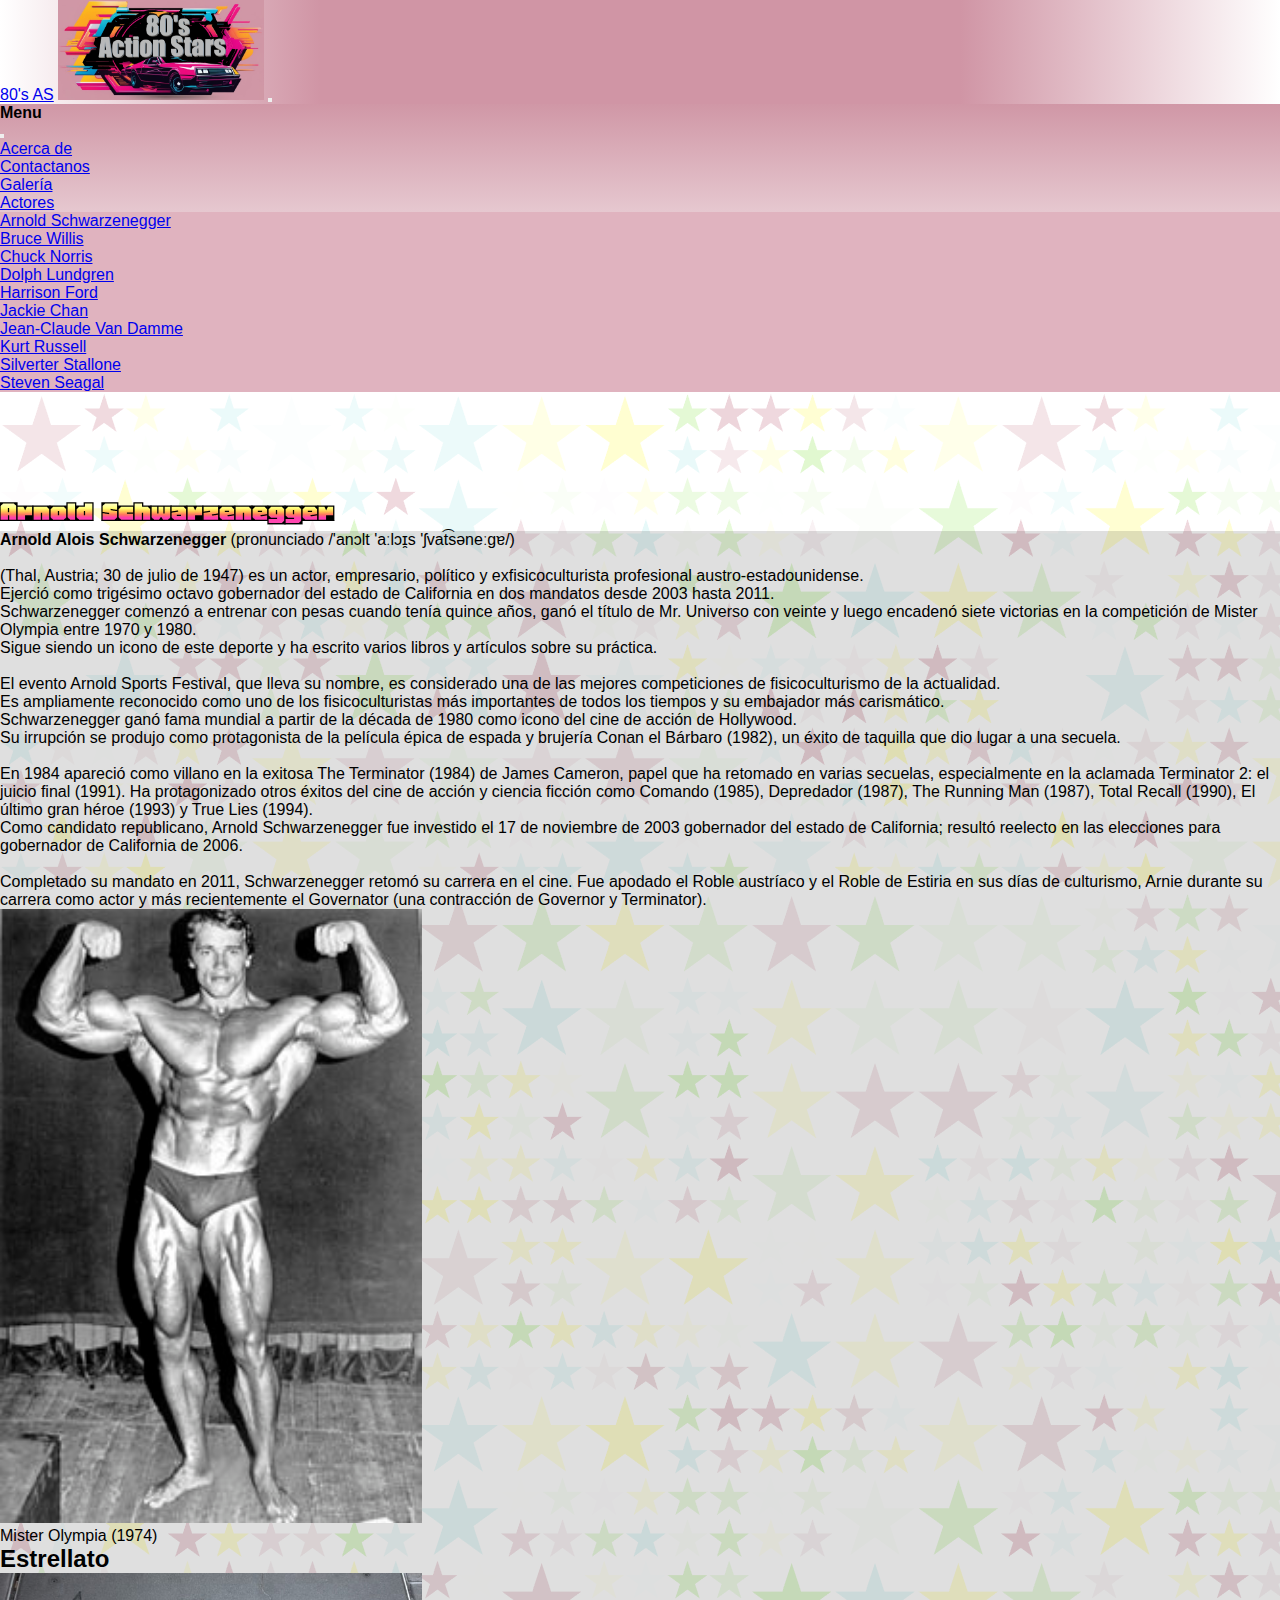
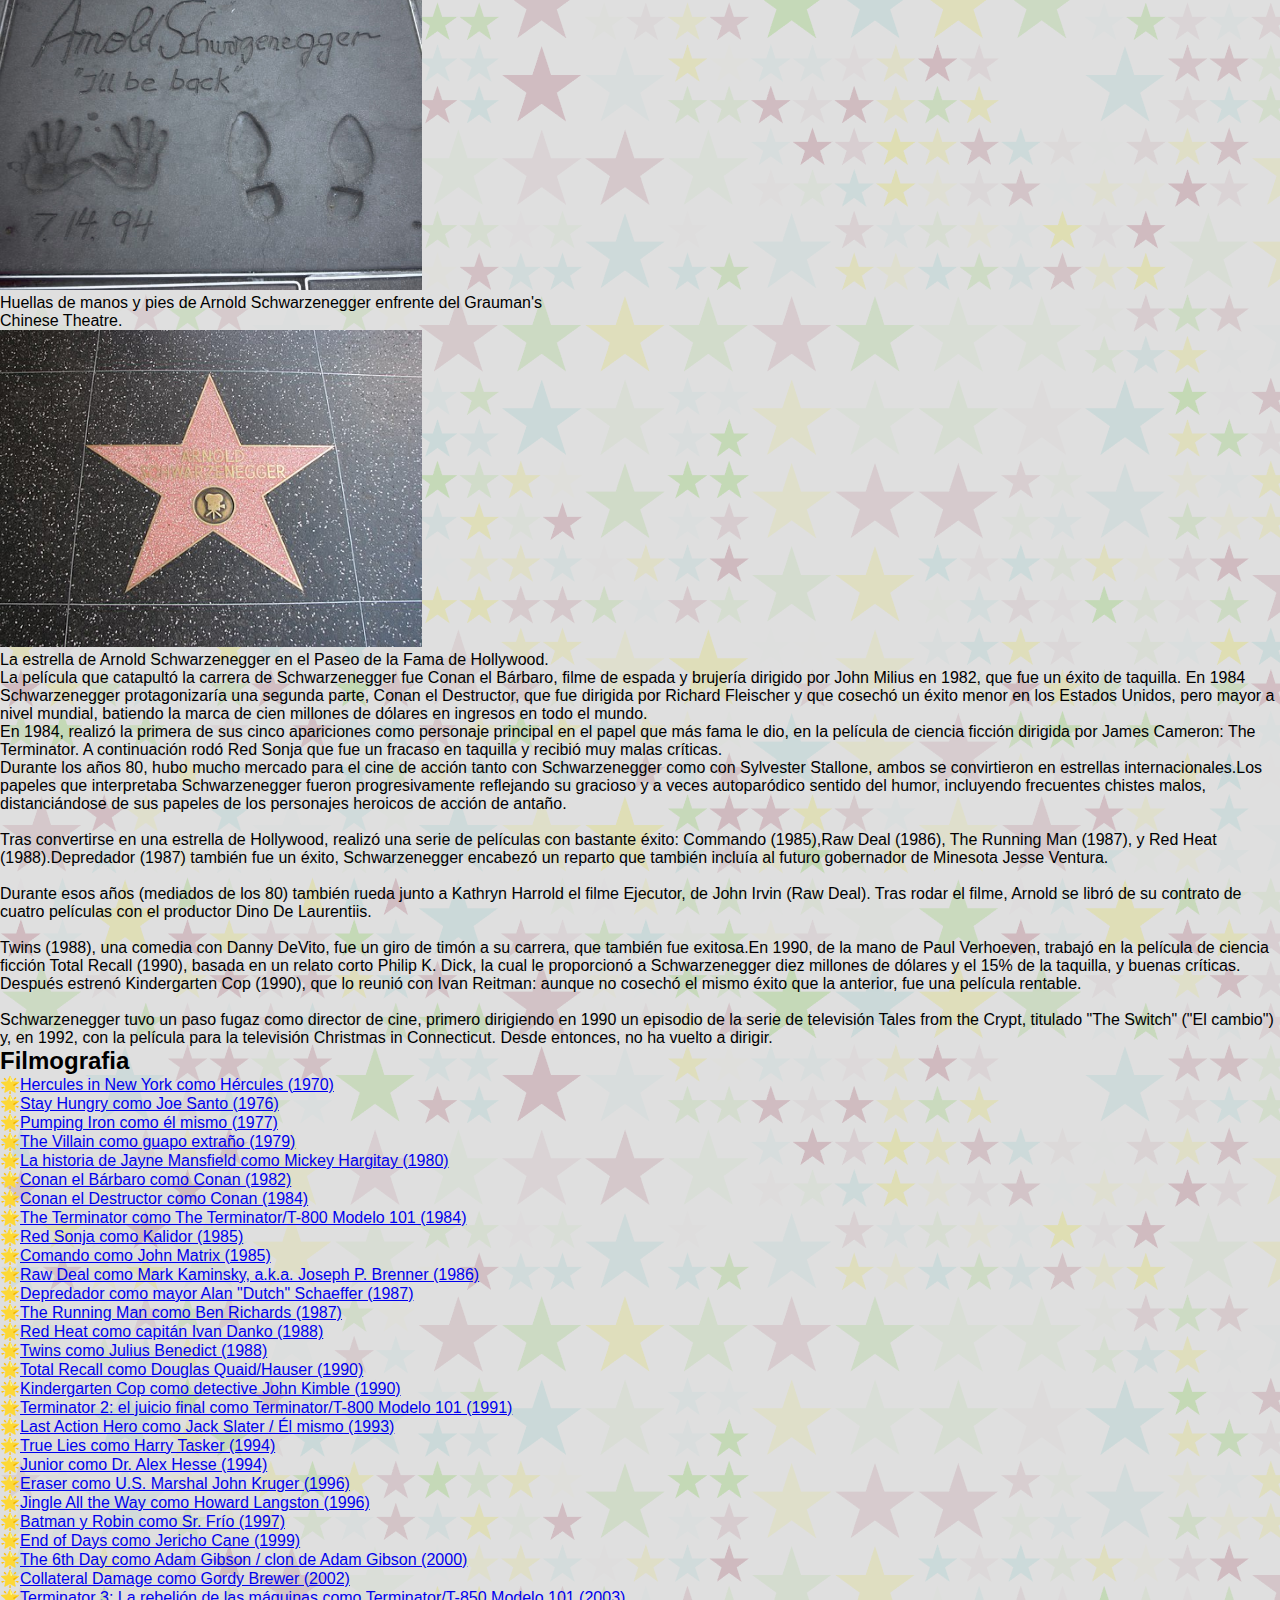
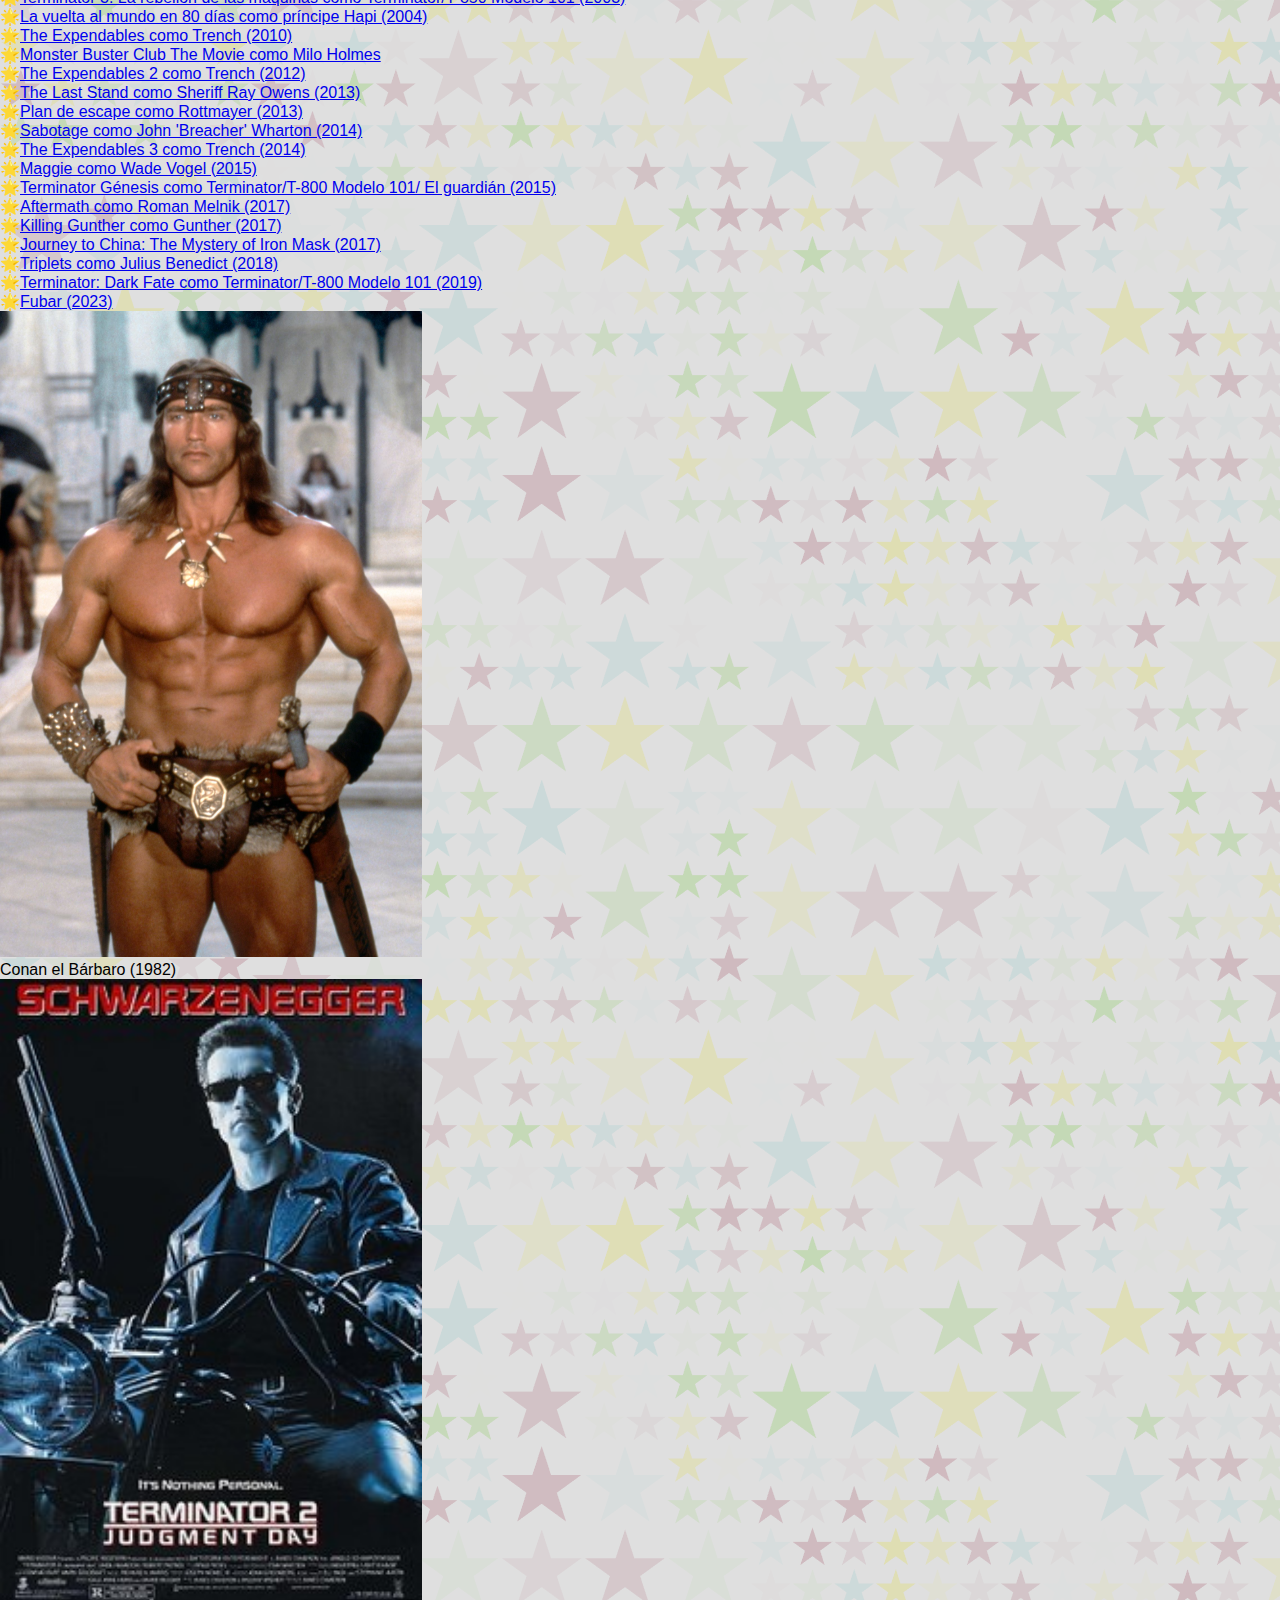
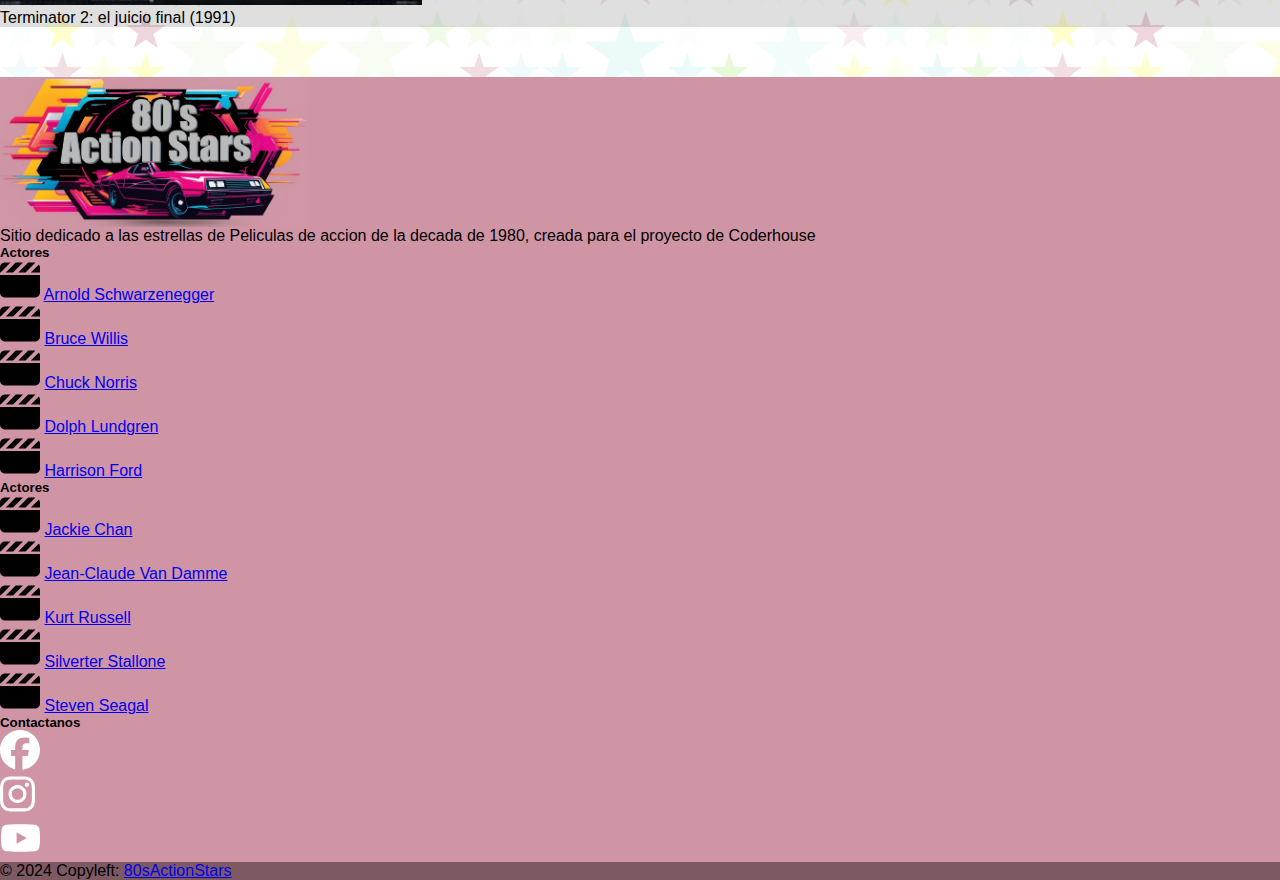
<file: pages/Schwarzenegger.html>
<!DOCTYPE html>
<html lang="en">
<head>
    <meta charset="UTF-8">
    <meta name="viewport" content="width=device-width, initial-scale=1.0">

    <!-- Primary Meta Tags -->
    <title>80's Action Stars</title>
    <meta name="title" content="80's Action Stars" />
    <meta name="author" content="Leandro Soloducha" />
    <meta name="description" content="Sitio dedicado a las Estrellas de Accion de la decada de 1980" />

    <!-- Open Graph / Facebook -->
    <meta property="og:type" content="website" />
    <meta property="og:url" content="https://soloducha.github.io/PreEntrega2-Soloducha/index.html" />
    <meta property="og:title" content="80's Action Stars" />
    <meta property="og:description" content="Sitio dedicado a las Estrellas de Accion de la decada de 1980" />
    <meta property="og:image" content="assets/images/Logo.png" />

    <!-- Twitter -->
    <meta property="twitter:card" content="summary_large_image" />
    <meta property="twitter:url" content="https://soloducha.github.io/PreEntrega2-Soloducha/index.html" />
    <meta property="twitter:title" content="80's Action Stars" />
    <meta property="twitter:description" content="Sitio dedicado a las Estrellas de Accion de la decada de 1980" />
    <meta property="twitter:image" content="assets/images/Logo.png" />

    <!-- favicon -->
    <link rel="apple-touch-icon" sizes="180x180" href="assets/images/favicon/apple-touch-icon.png">
    <link rel="icon" type="image/png" sizes="32x32" href="assets/images/favicon/favicon-32x32.png">
    <link rel="icon" type="image/png" sizes="16x16" href="assets/images/favicon/favicon-16x16.png">
    <link rel="manifest" href="assets/images/favicon/site.webmanifest">
    <link rel="mask-icon" href="assets/images/favicon/safari-pinned-tab.svg" color="#5bbad5">
    <meta name="msapplication-TileColor" content="#da532c">
    <meta name="theme-color" content="#ffffff">
    <meta name="keywords" content="Arnold Schwarzenegger, estrella de acción, fisicoculturista, Terminator, Conan, cine de los 80, Mister Olympia">
    <!-- link icons bs -->
    <link rel="stylesheet" href="https://cdn.jsdelivr.net/npm/bootstrap-icons@1.11.3/font/bootstrap-icons.min.css">
    <!-- link de bootstrap  -->
    <link href="https://cdn.jsdelivr.net/npm/bootstrap@5.3.2/dist/css/bootstrap.min.css" rel="stylesheet"
    integrity="sha384-T3c6CoIi6uLrA9TneNEoa7RxnatzjcDSCmG1MXxSR1GAsXEV/Dwwykc2MPK8M2HN" crossorigin="anonymous">
    <!-- link css -->
    <link rel="stylesheet" href="../css/styles.css">
    <link rel="preconnect" href="https://fonts.googleapis.com">
    <link rel="preconnect" href="https://fonts.gstatic.com" crossorigin>
    <link href="https://fonts.googleapis.com/css2?family=Honk&display=swap" rel="stylesheet">
</head>
<body>
    <!-- col-sm-12 col-md-4 -->
<!-- NAVBAR -->
<nav class="navbar fixed-top">
    <div class="container-fluid">
        <a class="navbar-brand" href="#">80's AS</a>
        <a class="nav-logo" href="../index.html"><img src="../assets/images/Logo.png" alt="Logo del sitio"></a>
        <button class="navbar-toggler" type="button" data-bs-toggle="offcanvas" data-bs-target="#offcanvasNavbar" aria-controls="offcanvasNavbar" aria-label="Toggle navigation">
            <span class="navbar-toggler-icon"></span>
        </button>
        <div class="offcanvas offcanvas-end" tabindex="-1" id="offcanvasNavbar" aria-labelledby="offcanvasNavbarLabel">
            <div class="offcanvas-header">
                <h4 class="offcanvas-title" id="offcanvasNavbarLabel">Menu</h4>
                <button type="button" class="btn-close" data-bs-dismiss="offcanvas" aria-label="Close"></button>
            </div>
            <div class="offcanvas-body">
                <ul class="navbar-nav justify-content-end flex-grow-1 pe-3">
                    <li class="nav-item"><a class="nav-link" aria-current="page" href="../pages/About.html">Acerca de</a></li>
                    <li class="nav-item"><a class="nav-link" href="../pages/Contacto.html">Contactanos</a></li>
                    <li class="nav-item"><a class="nav-link" href="../pages/Galeria.html">Galería</a></li>
                    <li class="nav-item dropdown"><a class="nav-link dropdown-toggle" href="#" role="button" data-bs-toggle="dropdown" aria-expanded="false">Actores</a>
                        <ul class="dropdown-menu">
                            <li><a class="dropdown-item" href="../pages/Schwarzenegger.html">Arnold Schwarzenegger</a></li>
                            <li><a class="dropdown-item" href="../pages/Error.html">Bruce Willis</a></li>
                            <li><a class="dropdown-item" href="../pages/Error.html">Chuck Norris</a></li>
                            <li><a class="dropdown-item" href="../pages/Error.html">Dolph Lundgren</a></li>
                            <li><a class="dropdown-item" href="../pages/Error.html">Harrison Ford</a></li>
                            <li><a class="dropdown-item" href="../pages/Error.html">Jackie Chan</a></li>
                            <li><a class="dropdown-item" href="../pages/Error.html">Jean-Claude Van Damme</a></li>
                            <li><a class="dropdown-item" href="../pages/Error.html">Kurt Russell</a></li>
                            <li><a class="dropdown-item" href="../pages/Stallone.html">Silverter Stallone</a></li>
                            <li><a class="dropdown-item" href="../pages/Error.html">Steven Seagal</a></li>
                        </ul>
                    </li>
                </ul>
            </div>
        </div>
    </div>
</nav>
<!-- FIN NAVBAR -->
    <main class="text-center">
        <h1 class="font-honk">Arnold Schwarzenegger</h1>
        <section class="hero-container w-100 h-100">
            <article class="card-hero p-2 m-0">
                <div class="card-container text-start d-inline-block align-top col-sm-12 col-md-6 ">
                <p><strong>Arnold Alois Schwarzenegger</strong> (pronunciado /'anɔlt 'aːlɔɪ̯s 'ʃvat͡səneːɡɐ/) <br><br> (Thal, Austria; 30 de julio de 1947) es un actor, empresario, político y exfisicoculturista profesional austro-estadounidense. <br> Ejerció como trigésimo octavo gobernador del estado de California en dos mandatos desde 2003 hasta 2011. <br> Schwarzenegger comenzó a entrenar con pesas cuando tenía quince años, ganó el título de Mr. Universo con veinte y luego encadenó siete victorias en la competición de Mister Olympia entre 1970 y 1980. <br> Sigue siendo un icono de este deporte y ha escrito varios libros y artículos sobre su práctica. <br><br> El evento Arnold Sports Festival, que lleva su nombre, es considerado una de las mejores competiciones de fisicoculturismo de la actualidad. <br> Es ampliamente reconocido como uno de los fisicoculturistas más importantes de todos los tiempos y su embajador más carismático.</p>
                <p>Schwarzenegger ganó fama mundial a partir de la década de 1980 como icono del cine de acción de Hollywood. <br>Su irrupción se produjo como protagonista de la película épica de espada y brujería Conan el Bárbaro (1982), un éxito de taquilla que dio lugar a una secuela. <br><br> En 1984 apareció como villano en la exitosa The Terminator (1984) de James Cameron, papel que ha retomado en varias secuelas, especialmente en la aclamada Terminator 2: el juicio final (1991). Ha protagonizado otros éxitos del cine de acción y ciencia ficción como Comando (1985), Depredador (1987), The Running Man (1987), Total Recall (1990), El último gran héroe (1993) y True Lies (1994).</p>
                <p>Como candidato republicano, Arnold Schwarzenegger fue investido el 17 de noviembre de 2003 gobernador del estado de California; resultó reelecto en las elecciones para gobernador de California de 2006. <br><br> Completado su mandato en 2011, Schwarzenegger retomó su carrera en el cine. Fue apodado el Roble austríaco y el Roble de Estiria en sus días de culturismo, Arnie durante su carrera como actor y más recientemente el Governator (una contracción de Governor y Terminator).</p>
                </div>
            
                <div class="card-header w-44 d-inline-block col-sm-12 col-md-6">
                <img class="p-2 w-75 h-100" src="../assets/images/Arnold_Schwarzenegger_1974.jpg" alt="Arnold Schwarzenegger Mister Olympia en 1974">
                <p>Mister Olympia (1974)</p>
                </div>
            </article>

            <article class="card-hero p-2 m-0">
                <div class="card-header w-44 d-inline-block col-sm-12 col-md-6 p-1">
                    <h2>Estrellato</h2>
                    <img class="p-2 w-75 h-100" src="../assets/images/Arnold_Schwarzenegger_baldosa.jpg" alt="Huellas de manos y pies de Arnold Schwarzenegger enfrente del Grauman's Chinese Theatre">
                    <p>Huellas de manos y pies de Arnold Schwarzenegger enfrente del Grauman's Chinese Theatre.</p>
                    <img class="p-2 w-75 h-100" src="../assets/images/Arnold_Schwarzenegger_star_Walk_of_Fame.jpg" alt="La estrella de Arnold  en el Paseo de la Fama de Hollywood">
                    <p>La estrella de Arnold Schwarzenegger en el Paseo de la Fama de Hollywood.</p>
                </div>
                <div class="card-container text-start d-inline-block align-top col-sm-12 col-md-6 ">
                    <p>La película que catapultó la carrera de Schwarzenegger fue Conan el Bárbaro, filme de espada y brujería dirigido por John Milius en 1982, que fue un éxito de taquilla. En 1984 Schwarzenegger protagonizaría una segunda parte, Conan el Destructor, que fue dirigida por Richard Fleischer y que cosechó un éxito menor en los Estados Unidos, pero mayor a nivel mundial, batiendo la marca de cien millones de dólares en ingresos en todo el mundo.</p>
                    <p>En 1984, realizó la primera de sus cinco apariciones como personaje principal en el papel que más fama le dio, en la película de ciencia ficción dirigida por James Cameron: The Terminator. A continuación rodó Red Sonja que fue un fracaso en taquilla y recibió muy malas críticas. <br> Durante los años 80, hubo mucho mercado para el cine de acción tanto con Schwarzenegger como con Sylvester Stallone, ambos se convirtieron en estrellas internacionales.Los papeles que interpretaba Schwarzenegger fueron progresivamente reflejando su gracioso y a veces autoparódico sentido del humor, incluyendo frecuentes chistes malos, distanciándose de sus papeles de los personajes heroicos de acción de antaño. <br> <br>                    
                    Tras convertirse en una estrella de Hollywood, realizó una serie de películas con bastante éxito: Commando (1985),Raw Deal (1986), The Running Man (1987), y Red Heat (1988).Depredador (1987) también fue un éxito, Schwarzenegger encabezó un reparto que también incluía al futuro gobernador de Minesota Jesse Ventura. <br><br>                    
                    Durante esos años (mediados de los 80) también rueda junto a Kathryn Harrold el filme Ejecutor, de John Irvin (Raw Deal). Tras rodar el filme, Arnold se libró de su contrato de cuatro películas con el productor Dino De Laurentiis. <br> <br>                    
                    Twins (1988), una comedia con Danny DeVito, fue un giro de timón a su carrera, que también fue exitosa.En 1990, de la mano de Paul Verhoeven, trabajó en la película de ciencia ficción Total Recall (1990), basada en un relato corto Philip K. Dick, la cual le proporcionó a Schwarzenegger diez millones de dólares y el 15% de la taquilla, y buenas críticas. Después estrenó Kindergarten Cop (1990), que lo reunió con Ivan Reitman: aunque no cosechó el mismo éxito que la anterior, fue una película rentable. <br><br>                    
                    Schwarzenegger tuvo un paso fugaz como director de cine, primero dirigiendo en 1990 un episodio de la serie de televisión Tales from the Crypt, titulado "The Switch" ("El cambio") y, en 1992, con la película para la televisión Christmas in Connecticut. Desde entonces, no ha vuelto a dirigir.</p>
                </div>
            </article>

            <article class="card-hero">
                <div class="card-container text-start d-inline-block align-top col-sm-12 col-md-6 ">
                    <h2>Filmografia</h2>
                    <ul class="p-2">
                        <li>🌟<a class="text-black" href="#">Hercules in New York como Hércules (1970)</li></a>
                        <li>🌟<a class="text-black" href="#">Stay Hungry como Joe Santo (1976)</li></a>
                        <li>🌟<a class="text-black" href="#">Pumping Iron como él mismo (1977)</li></a>
                        <li>🌟<a class="text-black" href="#">The Villain como guapo extraño (1979)</li></a>
                        <li>🌟<a class="text-black" href="#">La historia de Jayne Mansfield como Mickey Hargitay (1980)</li></a>
                        <li>🌟<a class="text-black" href="#">Conan el Bárbaro como Conan (1982)</li></a>
                        <li>🌟<a class="text-black" href="#">Conan el Destructor como Conan (1984)</li></a>
                        <li>🌟<a class="text-black" href="#">The Terminator como The Terminator/T-800 Modelo 101 (1984)</li></a>
                        <li>🌟<a class="text-black" href="#">Red Sonja como Kalidor (1985)</li></a>
                        <li>🌟<a class="text-black" href="#">Comando como John Matrix (1985)</li></a>
                        <li>🌟<a class="text-black" href="#">Raw Deal como Mark Kaminsky, a.k.a. Joseph P. Brenner (1986)</li></a>
                        <li>🌟<a class="text-black" href="#">Depredador como mayor Alan "Dutch" Schaeffer (1987)</li></a>
                        <li>🌟<a class="text-black" href="#">The Running Man como Ben Richards (1987)</li></a>
                        <li>🌟<a class="text-black" href="#">Red Heat como capitán Ivan Danko (1988)</li></a>
                        <li>🌟<a class="text-black" href="#">Twins como Julius Benedict (1988)</li></a>
                        <li>🌟<a class="text-black" href="#">Total Recall como Douglas Quaid/Hauser (1990)</li></a>
                        <li>🌟<a class="text-black" href="#">Kindergarten Cop como detective John Kimble (1990)</li></a>
                        <li>🌟<a class="text-black" href="#">Terminator 2: el juicio final como Terminator/T-800 Modelo 101 (1991)</li></a>
                        <li>🌟<a class="text-black" href="#">Last Action Hero como Jack Slater / Él mismo (1993)</li></a>
                        <li>🌟<a class="text-black" href="#">True Lies como Harry Tasker (1994)</li></a>
                        <li>🌟<a class="text-black" href="#">Junior como Dr. Alex Hesse (1994)</li></a>
                        <li>🌟<a class="text-black" href="#">Eraser como U.S. Marshal John Kruger (1996)</li></a>
                        <li>🌟<a class="text-black" href="#">Jingle All the Way como Howard Langston (1996)</li></a>
                        <li>🌟<a class="text-black" href="#">Batman y Robin como Sr. Frío (1997)</li></a>
                        <li>🌟<a class="text-black" href="#">End of Days como Jericho Cane (1999)</li></a>
                        <li>🌟<a class="text-black" href="#">The 6th Day como Adam Gibson / clon de Adam Gibson (2000)</li></a>
                        <li>🌟<a class="text-black" href="#">Collateral Damage como Gordy Brewer (2002)</li></a>
                        <li>🌟<a class="text-black" href="#">Terminator 3: La rebelión de las máquinas como Terminator/T-850 Modelo 101 (2003)</li></a>
                        <li>🌟<a class="text-black" href="#">La vuelta al mundo en 80 días como príncipe Hapi (2004)</li></a>
                        <li>🌟<a class="text-black" href="#">The Expendables como Trench (2010)</li></a>
                        <li>🌟<a class="text-black" href="#">Monster Buster Club The Movie como Milo Holmes</a>
                        <li>🌟<a class="text-black" href="#">The Expendables 2 como Trench (2012)</li></a>
                        <li>🌟<a class="text-black" href="#">The Last Stand como Sheriff Ray Owens (2013)</li></a>
                        <li>🌟<a class="text-black" href="#">Plan de escape como Rottmayer (2013)</li></a>
                        <li>🌟<a class="text-black" href="#">Sabotage como John 'Breacher' Wharton (2014)</li></a>
                        <li>🌟<a class="text-black" href="#">The Expendables 3 como Trench (2014)</li></a>
                        <li>🌟<a class="text-black" href="#">Maggie como Wade Vogel (2015)</li></a>
                        <li>🌟<a class="text-black" href="#">Terminator Génesis como Terminator/T-800 Modelo 101/ El guardián (2015)</li></a>
                        <li>🌟<a class="text-black" href="#">Aftermath como Roman Melnik (2017)</li></a>
                        <li>🌟<a class="text-black" href="#">Killing Gunther como Gunther (2017)</li></a>
                        <li>🌟<a class="text-black" href="#">Journey to China: The Mystery of Iron Mask (2017)</li></a>
                        <li>🌟<a class="text-black" href="#">Triplets como Julius Benedict (2018)</li></a>
                        <li>🌟<a class="text-black" href="#">Terminator: Dark Fate como Terminator/T-800 Modelo 101 (2019)</li></a>
                        <li>🌟<a class="text-black" href="#">Fubar (2023)</li></a>
                    </ul>
                <p> 
                </div>
            
                <div class="card-header w-44 d-inline-block col-sm-12 col-md-6 p-1">
                <img class="p-1 w-75" src="../assets/images/Arnold_Schwarzenegger_conan.jpg" alt="Arnold Schwarzenegger como Conan el Bárbaro" >
                <p>Conan el Bárbaro (1982)</p>
                <img class="p-1 w-75" src="../assets/images/Arnold_Schwarzenegger_Terminator2.jpg" alt="Poster de Terminator 2: el juicio final">
                <p>Terminator 2: el juicio final (1991)</p>
                </div>
            </article>
        </section>
    </main>

<!-- FOOTER -->
<footer class="text-center text-lg-start text-white">
    <div class="container p-4">
        <div class="row my-4">
            <div class="col-lg-3 col-md-6 mb-4 mb-md-0">
                <div class="footer-logo align-items-center justify-content-center mb-4 mx-auto">
                    <img src="../assets/images/Logo.png" alt="Logo de footer" loading="lazy" />
                </div>
                    <p class="text-center">Sitio dedicado a las estrellas de Peliculas de accion de la decada de 1980, creada para el proyecto de Coderhouse </p>
            </div>
            <div class="col-lg-3 col-md-6 mb-4 mb-md-0">
                <h5 class="text-uppercase mb-4" >Actores</h5>
                <ul class="list-unstyled text-start">
                    <li class="mb-2">
                        <svg xmlns="http://www.w3.org/2000/svg" viewBox="0 0 512 512"><path fill="#000000" d="M448 32H361.9l-1 1-127 127h92.1l1-1L453.8 32.3c-1.9-.2-3.8-.3-5.8-.3zm64 128V96c0-15.1-5.3-29.1-14-40l-104 104H512zM294.1 32H201.9l-1 1L73.9 160h92.1l1-1 127-127zM64 32C28.7 32 0 60.7 0 96v64H6.1l1-1 127-127H64zM512 192H0V416c0 35.3 28.7 64 64 64H448c35.3 0 64-28.7 64-64V192z"/></svg>
                        <a href="../pages/Schwarzenegger.html" class="text-white"></i>Arnold Schwarzenegger</a>
                    </li>
                    <li class="mb-2">
                        <svg xmlns="http://www.w3.org/2000/svg" viewBox="0 0 512 512"><path fill="#000000" d="M448 32H361.9l-1 1-127 127h92.1l1-1L453.8 32.3c-1.9-.2-3.8-.3-5.8-.3zm64 128V96c0-15.1-5.3-29.1-14-40l-104 104H512zM294.1 32H201.9l-1 1L73.9 160h92.1l1-1 127-127zM64 32C28.7 32 0 60.7 0 96v64H6.1l1-1 127-127H64zM512 192H0V416c0 35.3 28.7 64 64 64H448c35.3 0 64-28.7 64-64V192z"/></svg>
                        <a href="../pages/Error.html" class="text-white"></i>Bruce Willis</a>
                    </li>
                    <li class="mb-2">
                        <svg xmlns="http://www.w3.org/2000/svg" viewBox="0 0 512 512"><path fill="#000000" d="M448 32H361.9l-1 1-127 127h92.1l1-1L453.8 32.3c-1.9-.2-3.8-.3-5.8-.3zm64 128V96c0-15.1-5.3-29.1-14-40l-104 104H512zM294.1 32H201.9l-1 1L73.9 160h92.1l1-1 127-127zM64 32C28.7 32 0 60.7 0 96v64H6.1l1-1 127-127H64zM512 192H0V416c0 35.3 28.7 64 64 64H448c35.3 0 64-28.7 64-64V192z"/></svg>
                        <a href="../pages/Error.html" class="text-white"></i>Chuck Norris</a>
                    </li>
                    <li class="mb-2">
                        <svg xmlns="http://www.w3.org/2000/svg" viewBox="0 0 512 512"><path fill="#000000" d="M448 32H361.9l-1 1-127 127h92.1l1-1L453.8 32.3c-1.9-.2-3.8-.3-5.8-.3zm64 128V96c0-15.1-5.3-29.1-14-40l-104 104H512zM294.1 32H201.9l-1 1L73.9 160h92.1l1-1 127-127zM64 32C28.7 32 0 60.7 0 96v64H6.1l1-1 127-127H64zM512 192H0V416c0 35.3 28.7 64 64 64H448c35.3 0 64-28.7 64-64V192z"/></svg>
                        <a href="../pages/Error.html" class="text-white"></i>Dolph Lundgren</a>
                    </li>
                    <li class="mb-2">
                        <svg xmlns="http://www.w3.org/2000/svg" viewBox="0 0 512 512"><path fill="#000000" d="M448 32H361.9l-1 1-127 127h92.1l1-1L453.8 32.3c-1.9-.2-3.8-.3-5.8-.3zm64 128V96c0-15.1-5.3-29.1-14-40l-104 104H512zM294.1 32H201.9l-1 1L73.9 160h92.1l1-1 127-127zM64 32C28.7 32 0 60.7 0 96v64H6.1l1-1 127-127H64zM512 192H0V416c0 35.3 28.7 64 64 64H448c35.3 0 64-28.7 64-64V192z"/></svg>
                        <a href="../pages/Error.html" class="text-white"></i>Harrison Ford</a>
                    </li>
                </ul>
            </div>
            <div class="col-lg-3 col-md-6 mb-4 mb-md-0">
                <h5 class="text-uppercase mb-4">Actores</h5>
                <ul class="list-unstyled text-start">
                    <li class="mb-2">
                        <svg xmlns="http://www.w3.org/2000/svg" viewBox="0 0 512 512"><path fill="#000000" d="M448 32H361.9l-1 1-127 127h92.1l1-1L453.8 32.3c-1.9-.2-3.8-.3-5.8-.3zm64 128V96c0-15.1-5.3-29.1-14-40l-104 104H512zM294.1 32H201.9l-1 1L73.9 160h92.1l1-1 127-127zM64 32C28.7 32 0 60.7 0 96v64H6.1l1-1 127-127H64zM512 192H0V416c0 35.3 28.7 64 64 64H448c35.3 0 64-28.7 64-64V192z"/></svg>
                        <a href="../pages/Error.html" class="text-white"></i>Jackie Chan</a>
                    </li>
                    <li class="mb-2">
                        <svg xmlns="http://www.w3.org/2000/svg" viewBox="0 0 512 512"><path fill="#000000" d="M448 32H361.9l-1 1-127 127h92.1l1-1L453.8 32.3c-1.9-.2-3.8-.3-5.8-.3zm64 128V96c0-15.1-5.3-29.1-14-40l-104 104H512zM294.1 32H201.9l-1 1L73.9 160h92.1l1-1 127-127zM64 32C28.7 32 0 60.7 0 96v64H6.1l1-1 127-127H64zM512 192H0V416c0 35.3 28.7 64 64 64H448c35.3 0 64-28.7 64-64V192z"/></svg>
                        <a href="../pages/Error.html" class="text-white"></i>Jean-Claude Van Damme</a>
                    </li>
                    <li class="mb-2">
                        <svg xmlns="http://www.w3.org/2000/svg" viewBox="0 0 512 512"><path fill="#000000" d="M448 32H361.9l-1 1-127 127h92.1l1-1L453.8 32.3c-1.9-.2-3.8-.3-5.8-.3zm64 128V96c0-15.1-5.3-29.1-14-40l-104 104H512zM294.1 32H201.9l-1 1L73.9 160h92.1l1-1 127-127zM64 32C28.7 32 0 60.7 0 96v64H6.1l1-1 127-127H64zM512 192H0V416c0 35.3 28.7 64 64 64H448c35.3 0 64-28.7 64-64V192z"/></svg>
                        <a href="../pages/Error.html" class="text-white"></i>Kurt Russell</a>
                    </li>
                    <li class="mb-2">
                        <svg xmlns="http://www.w3.org/2000/svg" viewBox="0 0 512 512"><path fill="#000000" d="M448 32H361.9l-1 1-127 127h92.1l1-1L453.8 32.3c-1.9-.2-3.8-.3-5.8-.3zm64 128V96c0-15.1-5.3-29.1-14-40l-104 104H512zM294.1 32H201.9l-1 1L73.9 160h92.1l1-1 127-127zM64 32C28.7 32 0 60.7 0 96v64H6.1l1-1 127-127H64zM512 192H0V416c0 35.3 28.7 64 64 64H448c35.3 0 64-28.7 64-64V192z"/></svg>
                        <a href="../pages/Error.html" class="text-white"></i>Silverter Stallone</a>
                    </li>
                    <li class="mb-2">
                        <svg xmlns="http://www.w3.org/2000/svg" viewBox="0 0 512 512"><path fill="#000000" d="M448 32H361.9l-1 1-127 127h92.1l1-1L453.8 32.3c-1.9-.2-3.8-.3-5.8-.3zm64 128V96c0-15.1-5.3-29.1-14-40l-104 104H512zM294.1 32H201.9l-1 1L73.9 160h92.1l1-1 127-127zM64 32C28.7 32 0 60.7 0 96v64H6.1l1-1 127-127H64zM512 192H0V416c0 35.3 28.7 64 64 64H448c35.3 0 64-28.7 64-64V192z"/></svg>
                        <a href="../pages/Error.html" class="text-white"></i>Steven Seagal</a>
                    </li>
                </ul>
            </div>

            <div class="col-lg-3 col-md-6 mb-4 mb-md-0">
                <h5 class="text-uppercase mb-4">Contactanos</h5>
                <ul class="list-unstyled d-inline-flex">
                    <li>
                        <a class="px-3" href="#!"><svg xmlns="http://www.w3.org/2000/svg" viewBox="0 0 512 512"><path fill="#ffffff" d="M512 256C512 114.6 397.4 0 256 0S0 114.6 0 256C0 376 82.7 476.8 194.2 504.5V334.2H141.4V256h52.8V222.3c0-87.1 39.4-127.5 125-127.5c16.2 0 44.2 3.2 55.7 6.4V172c-6-.6-16.5-1-29.6-1c-42 0-58.2 15.9-58.2 57.2V256h83.6l-14.4 78.2H287V510.1C413.8 494.8 512 386.9 512 256h0z"/></svg></a>
                    </li>
                    <li>
                        <a class="px-3" href="#!"><svg xmlns="http://www.w3.org/2000/svg" viewBox="0 0 512 512"><path fill="#ffffff" d="M224.1 141c-63.6 0-114.9 51.3-114.9 114.9s51.3 114.9 114.9 114.9S339 319.5 339 255.9 287.7 141 224.1 141zm0 189.6c-41.1 0-74.7-33.5-74.7-74.7s33.5-74.7 74.7-74.7 74.7 33.5 74.7 74.7-33.6 74.7-74.7 74.7zm146.4-194.3c0 14.9-12 26.8-26.8 26.8-14.9 0-26.8-12-26.8-26.8s12-26.8 26.8-26.8 26.8 12 26.8 26.8zm76.1 27.2c-1.7-35.9-9.9-67.7-36.2-93.9-26.2-26.2-58-34.4-93.9-36.2-37-2.1-147.9-2.1-184.9 0-35.8 1.7-67.6 9.9-93.9 36.1s-34.4 58-36.2 93.9c-2.1 37-2.1 147.9 0 184.9 1.7 35.9 9.9 67.7 36.2 93.9s58 34.4 93.9 36.2c37 2.1 147.9 2.1 184.9 0 35.9-1.7 67.7-9.9 93.9-36.2 26.2-26.2 34.4-58 36.2-93.9 2.1-37 2.1-147.8 0-184.8zM398.8 388c-7.8 19.6-22.9 34.7-42.6 42.6-29.5 11.7-99.5 9-132.1 9s-102.7 2.6-132.1-9c-19.6-7.8-34.7-22.9-42.6-42.6-11.7-29.5-9-99.5-9-132.1s-2.6-102.7 9-132.1c7.8-19.6 22.9-34.7 42.6-42.6 29.5-11.7 99.5-9 132.1-9s102.7-2.6 132.1 9c19.6 7.8 34.7 22.9 42.6 42.6 11.7 29.5 9 99.5 9 132.1s2.7 102.7-9 132.1z"/></svg></a>
                    </li>
                    <li>
                        <a class="px-3" href="#!"><svg xmlns="http://www.w3.org/2000/svg" viewBox="0 0 560 512"><path fill="#ffffff" d="M549.7 124.1c-6.3-23.7-24.8-42.3-48.3-48.6C458.8 64 288 64 288 64S117.2 64 74.6 75.5c-23.5 6.3-42 24.9-48.3 48.6-11.4 42.9-11.4 132.3-11.4 132.3s0 89.4 11.4 132.3c6.3 23.7 24.8 41.5 48.3 47.8C117.2 448 288 448 288 448s170.8 0 213.4-11.5c23.5-6.3 42-24.2 48.3-47.8 11.4-42.9 11.4-132.3 11.4-132.3s0-89.4-11.4-132.3zm-317.5 213.5V175.2l142.7 81.2-142.7 81.2z"/></svg></a>
                    </li>
                </ul>
            </div>
        </div>
    </div>
    <div class="licencia text-center p-3">
        © 2024 Copyleft:
        <a class="text-white" href="#">80sActionStars</a>
    </div>
</footer>
<!-- FIN FOOTER -->
<!-- script de bootstrap -->
<script src="https://cdn.jsdelivr.net/npm/bootstrap@5.3.2/dist/js/bootstrap.bundle.min.js"
integrity="sha384-C6RzsynM9kWDrMNeT87bh95OGNyZPhcTNXj1NW7RuBCsyN/o0jlpcV8Qyq46cDfL"
crossorigin="anonymous"></script>
</body>
</html>
</file>
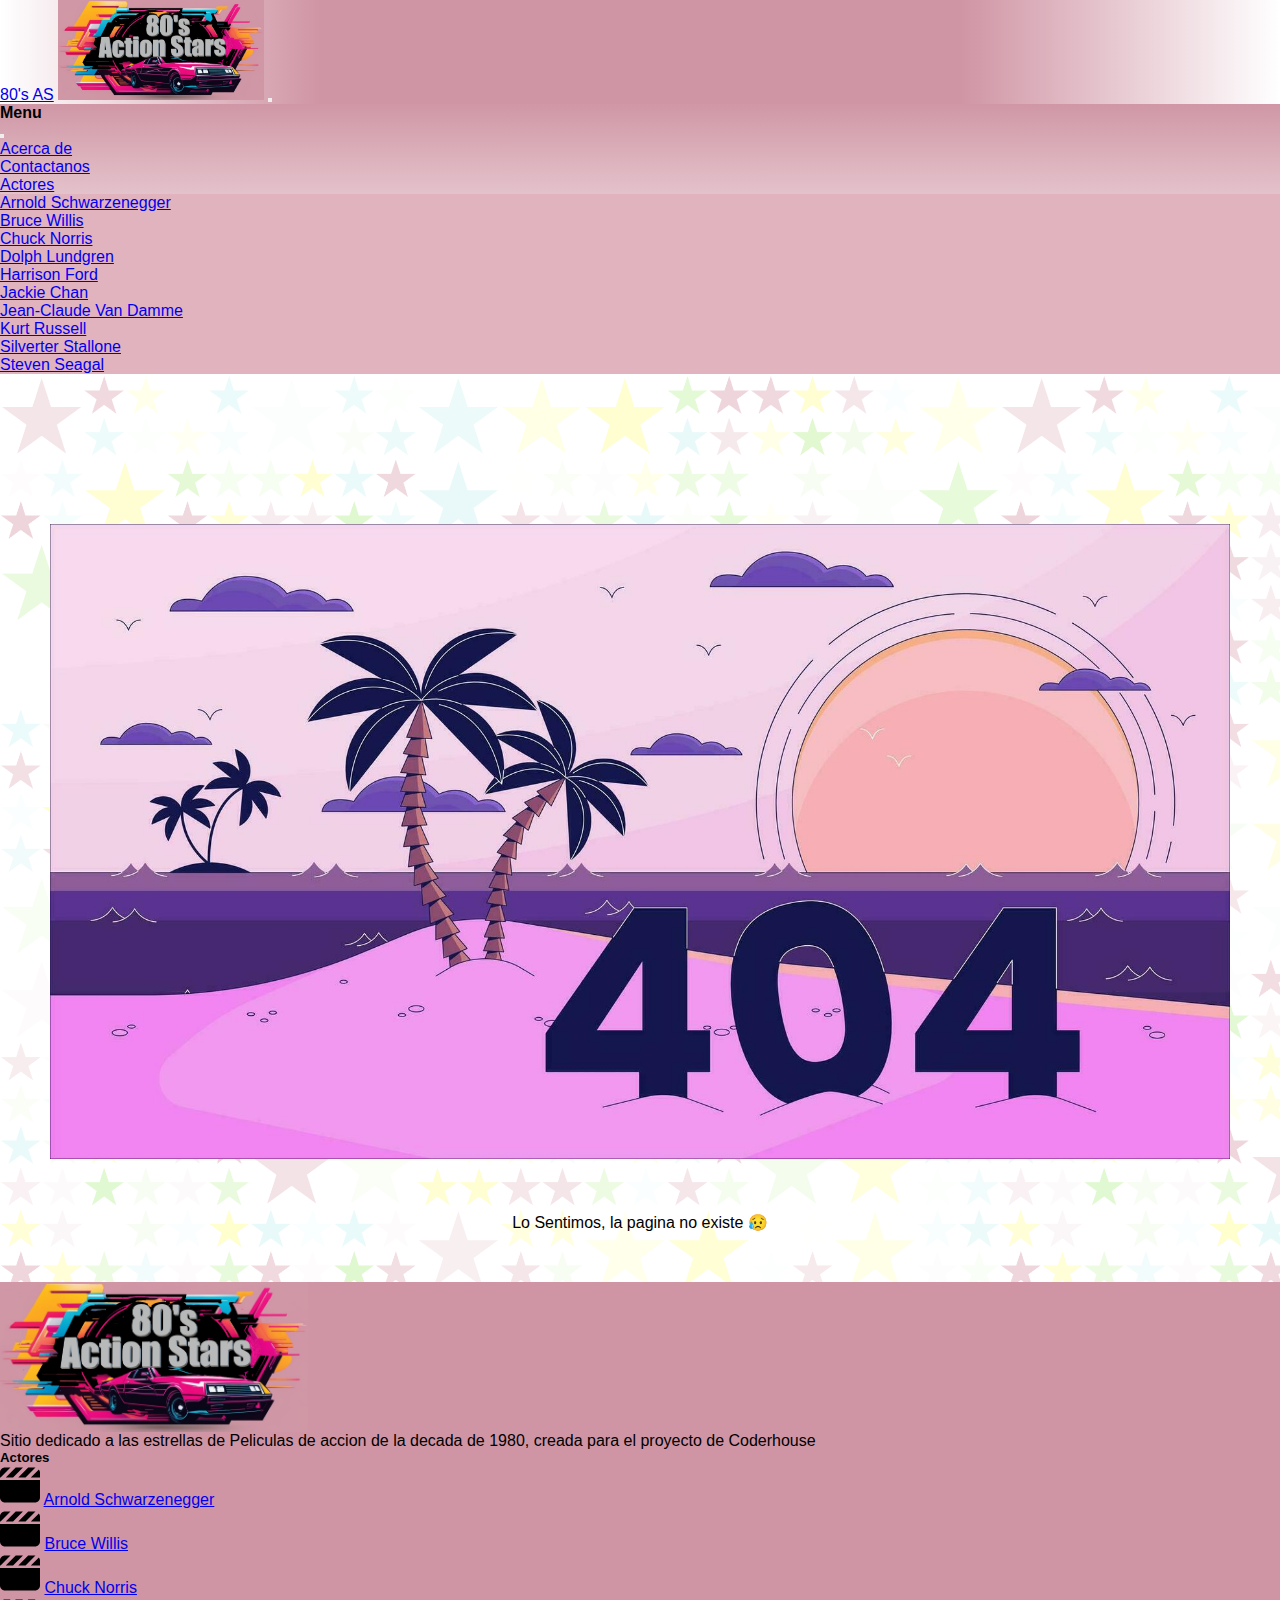
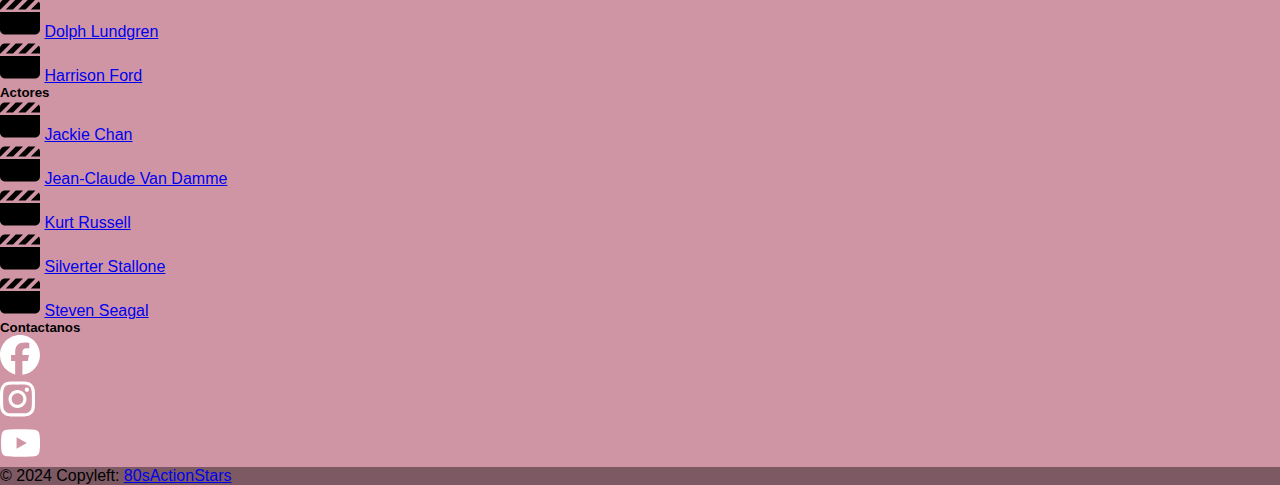
<file: pages/Stallone.html>
<!DOCTYPE html>
<html lang="en">
<head>
    <meta charset="UTF-8">
    <meta name="viewport" content="width=device-width, initial-scale=1.0">

    <!-- Primary Meta Tags -->
    <title>80's Action Stars</title>
    <meta name="title" content="80's Action Stars" />
    <meta name="author" content="Leandro Soloducha" />
    <meta name="description" content="Sitio dedicado a las Estrellas de Accion de la decada de 1980" />

    <!-- Open Graph / Facebook -->
    <meta property="og:type" content="website" />
    <meta property="og:url" content="https://soloducha.github.io/PreEntrega2-Soloducha/index.html" />
    <meta property="og:title" content="80's Action Stars" />
    <meta property="og:description" content="Sitio dedicado a las Estrellas de Accion de la decada de 1980" />
    <meta property="og:image" content="assets/images/Logo.png" />

    <!-- Twitter -->
    <meta property="twitter:card" content="summary_large_image" />
    <meta property="twitter:url" content="https://soloducha.github.io/PreEntrega2-Soloducha/index.html" />
    <meta property="twitter:title" content="80's Action Stars" />
    <meta property="twitter:description" content="Sitio dedicado a las Estrellas de Accion de la decada de 1980" />
    <meta property="twitter:image" content="assets/images/Logo.png" />

    <!-- favicon -->
    <link rel="apple-touch-icon" sizes="180x180" href="assets/images/favicon/apple-touch-icon.png">
    <link rel="icon" type="image/png" sizes="32x32" href="assets/images/favicon/favicon-32x32.png">
    <link rel="icon" type="image/png" sizes="16x16" href="assets/images/favicon/favicon-16x16.png">
    <link rel="manifest" href="assets/images/favicon/site.webmanifest">
    <link rel="mask-icon" href="assets/images/favicon/safari-pinned-tab.svg" color="#5bbad5">
    <meta name="msapplication-TileColor" content="#da532c">
    <meta name="theme-color" content="#ffffff">

    <!-- link icons bs -->
    <link rel="stylesheet" href="https://cdn.jsdelivr.net/npm/bootstrap-icons@1.11.3/font/bootstrap-icons.min.css">
    <!-- link de bootstrap  -->
    <link href="https://cdn.jsdelivr.net/npm/bootstrap@5.3.2/dist/css/bootstrap.min.css" rel="stylesheet"
    integrity="sha384-T3c6CoIi6uLrA9TneNEoa7RxnatzjcDSCmG1MXxSR1GAsXEV/Dwwykc2MPK8M2HN" crossorigin="anonymous">
    <!-- link css -->
    <link rel="stylesheet" href="../css/styles.css">
</head>
<body>
<!-- NAVBAR -->
<nav class="navbar fixed-top">
    <div class="container-fluid">
        <a class="navbar-brand" href="#">80's AS</a>
        <a class="nav-logo" href="../index.html"><img src="../assets/images/Logo.png" alt="Logo"></a>
        <button class="navbar-toggler" type="button" data-bs-toggle="offcanvas" data-bs-target="#offcanvasNavbar" aria-controls="offcanvasNavbar" aria-label="Toggle navigation">
            <span class="navbar-toggler-icon"></span>
        </button>
        <div class="offcanvas offcanvas-end" tabindex="-1" id="offcanvasNavbar" aria-labelledby="offcanvasNavbarLabel">
            <div class="offcanvas-header">
                <h4 class="offcanvas-title" id="offcanvasNavbarLabel">Menu</h4>
                <button type="button" class="btn-close" data-bs-dismiss="offcanvas" aria-label="Close"></button>
            </div>
            <div class="offcanvas-body">
                <ul class="navbar-nav justify-content-end flex-grow-1 pe-3">
                    <li class="nav-item"><a class="nav-link" aria-current="page" href="../pages/About.html">Acerca de</a></li>
                    <li class="nav-item"><a class="nav-link" href="../pages/Contacto.html">Contactanos</a></li>
                    <li class="nav-item dropdown"><a class="nav-link dropdown-toggle" href="#" role="button" data-bs-toggle="dropdown" aria-expanded="false">Actores</a>
                        <ul class="dropdown-menu">
                            <li><a class="dropdown-item" href="../pages/Schwarzenegger.html">Arnold Schwarzenegger</a></li>
                            <li><a class="dropdown-item" href="../pages/Error.html">Bruce Willis</a></li>
                            <li><a class="dropdown-item" href="../pages/Error.html">Chuck Norris</a></li>
                            <li><a class="dropdown-item" href="../pages/Error.html">Dolph Lundgren</a></li>
                            <li><a class="dropdown-item" href="../pages/Error.html">Harrison Ford</a></li>
                            <li><a class="dropdown-item" href="../pages/Error.html">Jackie Chan</a></li>
                            <li><a class="dropdown-item" href="../pages/Error.html">Jean-Claude Van Damme</a></li>
                            <li><a class="dropdown-item" href="../pages/Error.html">Kurt Russell</a></li>
                            <li><a class="dropdown-item" href="../pages/Stallone.html">Silverter Stallone</a></li>
                            <li><a class="dropdown-item" href="../pages/Error.html">Steven Seagal</a></li>
                        </ul>
                    </li>
                </ul>
            </div>
        </div>
    </div>
</nav>
<!-- FIN NAVBAR -->
    <main>
        <section class="error404">
            <img src="../assets/images/error404.jpg" alt="">
            <p>Lo Sentimos, la pagina no existe 😥 </p>
        </section>
    </main>

<!-- FOOTER -->
<footer class="text-center text-lg-start text-white">
    <div class="container p-4">
        <div class="row my-4">
            <div class="col-lg-3 col-md-6 mb-4 mb-md-0">
                <div class="footer-logo align-items-center justify-content-center mb-4 mx-auto">
                    <img src="../assets/images/Logo.png" alt="Logo" loading="lazy" />
                </div>
                    <p class="text-center">Sitio dedicado a las estrellas de Peliculas de accion de la decada de 1980, creada para el proyecto de Coderhouse </p>
            </div>
            <div class="col-lg-3 col-md-6 mb-4 mb-md-0">
                <h5 class="text-uppercase mb-4" >Actores</h5>
                <ul class="list-unstyled text-start">
                    <li class="mb-2">
                        <svg xmlns="http://www.w3.org/2000/svg" viewBox="0 0 512 512"><path fill="#000000" d="M448 32H361.9l-1 1-127 127h92.1l1-1L453.8 32.3c-1.9-.2-3.8-.3-5.8-.3zm64 128V96c0-15.1-5.3-29.1-14-40l-104 104H512zM294.1 32H201.9l-1 1L73.9 160h92.1l1-1 127-127zM64 32C28.7 32 0 60.7 0 96v64H6.1l1-1 127-127H64zM512 192H0V416c0 35.3 28.7 64 64 64H448c35.3 0 64-28.7 64-64V192z"/></svg>
                        <a href="../pages/Schwarzenegger.html" class="text-white"></i>Arnold Schwarzenegger</a>
                    </li>
                    <li class="mb-2">
                        <svg xmlns="http://www.w3.org/2000/svg" viewBox="0 0 512 512"><path fill="#000000" d="M448 32H361.9l-1 1-127 127h92.1l1-1L453.8 32.3c-1.9-.2-3.8-.3-5.8-.3zm64 128V96c0-15.1-5.3-29.1-14-40l-104 104H512zM294.1 32H201.9l-1 1L73.9 160h92.1l1-1 127-127zM64 32C28.7 32 0 60.7 0 96v64H6.1l1-1 127-127H64zM512 192H0V416c0 35.3 28.7 64 64 64H448c35.3 0 64-28.7 64-64V192z"/></svg>
                        <a href="../pages/Error.html" class="text-white"></i>Bruce Willis</a>
                    </li>
                    <li class="mb-2">
                        <svg xmlns="http://www.w3.org/2000/svg" viewBox="0 0 512 512"><path fill="#000000" d="M448 32H361.9l-1 1-127 127h92.1l1-1L453.8 32.3c-1.9-.2-3.8-.3-5.8-.3zm64 128V96c0-15.1-5.3-29.1-14-40l-104 104H512zM294.1 32H201.9l-1 1L73.9 160h92.1l1-1 127-127zM64 32C28.7 32 0 60.7 0 96v64H6.1l1-1 127-127H64zM512 192H0V416c0 35.3 28.7 64 64 64H448c35.3 0 64-28.7 64-64V192z"/></svg>
                        <a href="../pages/Error.html" class="text-white"></i>Chuck Norris</a>
                    </li>
                    <li class="mb-2">
                        <svg xmlns="http://www.w3.org/2000/svg" viewBox="0 0 512 512"><path fill="#000000" d="M448 32H361.9l-1 1-127 127h92.1l1-1L453.8 32.3c-1.9-.2-3.8-.3-5.8-.3zm64 128V96c0-15.1-5.3-29.1-14-40l-104 104H512zM294.1 32H201.9l-1 1L73.9 160h92.1l1-1 127-127zM64 32C28.7 32 0 60.7 0 96v64H6.1l1-1 127-127H64zM512 192H0V416c0 35.3 28.7 64 64 64H448c35.3 0 64-28.7 64-64V192z"/></svg>
                        <a href="../pages/Error.html" class="text-white"></i>Dolph Lundgren</a>
                    </li>
                    <li class="mb-2">
                        <svg xmlns="http://www.w3.org/2000/svg" viewBox="0 0 512 512"><path fill="#000000" d="M448 32H361.9l-1 1-127 127h92.1l1-1L453.8 32.3c-1.9-.2-3.8-.3-5.8-.3zm64 128V96c0-15.1-5.3-29.1-14-40l-104 104H512zM294.1 32H201.9l-1 1L73.9 160h92.1l1-1 127-127zM64 32C28.7 32 0 60.7 0 96v64H6.1l1-1 127-127H64zM512 192H0V416c0 35.3 28.7 64 64 64H448c35.3 0 64-28.7 64-64V192z"/></svg>
                        <a href="../pages/Error.html" class="text-white"></i>Harrison Ford</a>
                    </li>
                </ul>
            </div>
            <div class="col-lg-3 col-md-6 mb-4 mb-md-0">
                <h5 class="text-uppercase mb-4">Actores</h5>
                <ul class="list-unstyled text-start">
                    <li class="mb-2">
                        <svg xmlns="http://www.w3.org/2000/svg" viewBox="0 0 512 512"><path fill="#000000" d="M448 32H361.9l-1 1-127 127h92.1l1-1L453.8 32.3c-1.9-.2-3.8-.3-5.8-.3zm64 128V96c0-15.1-5.3-29.1-14-40l-104 104H512zM294.1 32H201.9l-1 1L73.9 160h92.1l1-1 127-127zM64 32C28.7 32 0 60.7 0 96v64H6.1l1-1 127-127H64zM512 192H0V416c0 35.3 28.7 64 64 64H448c35.3 0 64-28.7 64-64V192z"/></svg>
                        <a href="../pages/Error.html" class="text-white"></i>Jackie Chan</a>
                    </li>
                    <li class="mb-2">
                        <svg xmlns="http://www.w3.org/2000/svg" viewBox="0 0 512 512"><path fill="#000000" d="M448 32H361.9l-1 1-127 127h92.1l1-1L453.8 32.3c-1.9-.2-3.8-.3-5.8-.3zm64 128V96c0-15.1-5.3-29.1-14-40l-104 104H512zM294.1 32H201.9l-1 1L73.9 160h92.1l1-1 127-127zM64 32C28.7 32 0 60.7 0 96v64H6.1l1-1 127-127H64zM512 192H0V416c0 35.3 28.7 64 64 64H448c35.3 0 64-28.7 64-64V192z"/></svg>
                        <a href="../pages/Error.html" class="text-white"></i>Jean-Claude Van Damme</a>
                    </li>
                    <li class="mb-2">
                        <svg xmlns="http://www.w3.org/2000/svg" viewBox="0 0 512 512"><path fill="#000000" d="M448 32H361.9l-1 1-127 127h92.1l1-1L453.8 32.3c-1.9-.2-3.8-.3-5.8-.3zm64 128V96c0-15.1-5.3-29.1-14-40l-104 104H512zM294.1 32H201.9l-1 1L73.9 160h92.1l1-1 127-127zM64 32C28.7 32 0 60.7 0 96v64H6.1l1-1 127-127H64zM512 192H0V416c0 35.3 28.7 64 64 64H448c35.3 0 64-28.7 64-64V192z"/></svg>
                        <a href="../pages/Error.html" class="text-white"></i>Kurt Russell</a>
                    </li>
                    <li class="mb-2">
                        <svg xmlns="http://www.w3.org/2000/svg" viewBox="0 0 512 512"><path fill="#000000" d="M448 32H361.9l-1 1-127 127h92.1l1-1L453.8 32.3c-1.9-.2-3.8-.3-5.8-.3zm64 128V96c0-15.1-5.3-29.1-14-40l-104 104H512zM294.1 32H201.9l-1 1L73.9 160h92.1l1-1 127-127zM64 32C28.7 32 0 60.7 0 96v64H6.1l1-1 127-127H64zM512 192H0V416c0 35.3 28.7 64 64 64H448c35.3 0 64-28.7 64-64V192z"/></svg>
                        <a href="../pages/Error.html" class="text-white"></i>Silverter Stallone</a>
                    </li>
                    <li class="mb-2">
                        <svg xmlns="http://www.w3.org/2000/svg" viewBox="0 0 512 512"><path fill="#000000" d="M448 32H361.9l-1 1-127 127h92.1l1-1L453.8 32.3c-1.9-.2-3.8-.3-5.8-.3zm64 128V96c0-15.1-5.3-29.1-14-40l-104 104H512zM294.1 32H201.9l-1 1L73.9 160h92.1l1-1 127-127zM64 32C28.7 32 0 60.7 0 96v64H6.1l1-1 127-127H64zM512 192H0V416c0 35.3 28.7 64 64 64H448c35.3 0 64-28.7 64-64V192z"/></svg>
                        <a href="../pages/Error.html" class="text-white"></i>Steven Seagal</a>
                    </li>
                </ul>
            </div>

            <div class="col-lg-3 col-md-6 mb-4 mb-md-0">
                <h5 class="text-uppercase mb-4">Contactanos</h5>
                <ul class="list-unstyled d-inline-flex">
                    <li>
                        <a class="px-3" href="#!"><svg xmlns="http://www.w3.org/2000/svg" viewBox="0 0 512 512"><path fill="#ffffff" d="M512 256C512 114.6 397.4 0 256 0S0 114.6 0 256C0 376 82.7 476.8 194.2 504.5V334.2H141.4V256h52.8V222.3c0-87.1 39.4-127.5 125-127.5c16.2 0 44.2 3.2 55.7 6.4V172c-6-.6-16.5-1-29.6-1c-42 0-58.2 15.9-58.2 57.2V256h83.6l-14.4 78.2H287V510.1C413.8 494.8 512 386.9 512 256h0z"/></svg></a>
                    </li>
                    <li>
                        <a class="px-3" href="#!"><svg xmlns="http://www.w3.org/2000/svg" viewBox="0 0 512 512"><path fill="#ffffff" d="M224.1 141c-63.6 0-114.9 51.3-114.9 114.9s51.3 114.9 114.9 114.9S339 319.5 339 255.9 287.7 141 224.1 141zm0 189.6c-41.1 0-74.7-33.5-74.7-74.7s33.5-74.7 74.7-74.7 74.7 33.5 74.7 74.7-33.6 74.7-74.7 74.7zm146.4-194.3c0 14.9-12 26.8-26.8 26.8-14.9 0-26.8-12-26.8-26.8s12-26.8 26.8-26.8 26.8 12 26.8 26.8zm76.1 27.2c-1.7-35.9-9.9-67.7-36.2-93.9-26.2-26.2-58-34.4-93.9-36.2-37-2.1-147.9-2.1-184.9 0-35.8 1.7-67.6 9.9-93.9 36.1s-34.4 58-36.2 93.9c-2.1 37-2.1 147.9 0 184.9 1.7 35.9 9.9 67.7 36.2 93.9s58 34.4 93.9 36.2c37 2.1 147.9 2.1 184.9 0 35.9-1.7 67.7-9.9 93.9-36.2 26.2-26.2 34.4-58 36.2-93.9 2.1-37 2.1-147.8 0-184.8zM398.8 388c-7.8 19.6-22.9 34.7-42.6 42.6-29.5 11.7-99.5 9-132.1 9s-102.7 2.6-132.1-9c-19.6-7.8-34.7-22.9-42.6-42.6-11.7-29.5-9-99.5-9-132.1s-2.6-102.7 9-132.1c7.8-19.6 22.9-34.7 42.6-42.6 29.5-11.7 99.5-9 132.1-9s102.7-2.6 132.1 9c19.6 7.8 34.7 22.9 42.6 42.6 11.7 29.5 9 99.5 9 132.1s2.7 102.7-9 132.1z"/></svg></a>
                    </li>
                    <li>
                        <a class="px-3" href="#!"><svg xmlns="http://www.w3.org/2000/svg" viewBox="0 0 560 512"><path fill="#ffffff" d="M549.7 124.1c-6.3-23.7-24.8-42.3-48.3-48.6C458.8 64 288 64 288 64S117.2 64 74.6 75.5c-23.5 6.3-42 24.9-48.3 48.6-11.4 42.9-11.4 132.3-11.4 132.3s0 89.4 11.4 132.3c6.3 23.7 24.8 41.5 48.3 47.8C117.2 448 288 448 288 448s170.8 0 213.4-11.5c23.5-6.3 42-24.2 48.3-47.8 11.4-42.9 11.4-132.3 11.4-132.3s0-89.4-11.4-132.3zm-317.5 213.5V175.2l142.7 81.2-142.7 81.2z"/></svg></a>
                    </li>
                </ul>
            </div>
        </div>
    </div>
    <div class="licencia text-center p-3">
        © 2024 Copyleft:
        <a class="text-white" href="#">80sActionStars</a>
    </div>
</footer>
<!-- FIN FOOTER -->
<!-- script de bootstrap -->
<script src="https://cdn.jsdelivr.net/npm/bootstrap@5.3.2/dist/js/bootstrap.bundle.min.js"
integrity="sha384-C6RzsynM9kWDrMNeT87bh95OGNyZPhcTNXj1NW7RuBCsyN/o0jlpcV8Qyq46cDfL"
crossorigin="anonymous"></script>
</body>
</html>
</file>
<file: css/style.css>
* {
    margin: 0;
    padding: 0;
    box-sizing: border-box;
    font-family: sans-serif;
  }

/* nav {
    background-color: #d097a6;
    padding: 15px;
    text-align: center;
    border-bottom: 2px solid black;
    width: 100%;
    position: sticky;
    top: 0;
    z-index: 2;
    display: inline-block;
}

.nav-list {
    list-style: none;
    padding: 5px;
}

.nav-list li {
    background-color: #495E57;
    border: 2px solid #45474B;
    display: inline-block;
    padding: 10px;
}

.nav-link {
    text-decoration: none;
    color: #F4CE14;
    font-family: Impact, Haettenschweiler, 'Arial Narrow Bold', sans-serif;
}*/

.nav-logo {
    /* display: inline-block;
    vertical-align: middle; */
    width: 15%;
}

.nav-logo img {
    /* display: block; */
    width: 100%;
}

main {
  text-align: center;
}



.hero-container{
  font-family: sans-serif;
  width: 100%;
  height: 100%;
  display: inline;
}

.hero-container article{
  padding: 10px;
}

.card-hero{
  display: inline-block;
  /* height: 400px; */
  width: 100%;
  background-color:#F5F7F8;
}

.card-header{
  width: 44%;
  height: 100%;
  display: inline-block;
  position: relative;
}

.card-header img{
  margin-top: 10px;
  border: solid 5px;
  width: 50%;
}

.card-container{
  width: 55%;
  height: 100%;
  display: inline-block;
  padding: 10px;
  color: black;
  vertical-align: top;
  text-align: left;
  
}

.card-container li{
  list-style-image: url(../assets/images/icon_list.png);
  list-style-position: inside;
}
/* FOOTER */
/* footer {
  width: 100%;
  margin-top: 20px;
  border-top: 2px #45474B solid ;
  padding: 10px;
  background-color: #F5F7F8;
}

footer img{
  height: 50px;
}

footer p{
  display: inline-block;
  color: #45474B;
  text-align: right;
}
.redes {
  display: inline-block;
  vertical-align: middle;
} */
/* FIN FOOTER */
form {
  display: block;
  width: 100%;
  padding: 10px 10px;
  background-color: antiquewhite
}

.formulario .campo {
display: block;
position: relative;
width: 90%;
margin: 10px auto;
padding: 30px 10px 10px;
background: #495E57;
border-radius: 5px;
}

.formulario .campo input {
display: block;
width: 100%;
border-radius: 5px;
border: 0;
padding: 10px 10px;
font-size: 18px;
}

.formulario .campo textarea {
display: block;
width: 100%;
border-radius: 5px; 
border: 0;
padding: 10px 10px;
font-size: 18px;
}

.formulario .campo label {
display: block;
position: absolute;
top: 10px;
border-radius: 5px; 
padding: 5px 5px;
background-color: white
}

.formulario button {
font-size: larger;
font-family: Impact, Haettenschweiler, 'Arial Narrow Bold', sans-serif;
border-radius: 5px;
padding: 10px 10px 10px 10px;
background-color: #495E57;
color:#F5F7F8;
}

.about{
  display: inline-block;
  width: 90%;
  text-align: center;
}

.acercade{
  height: 400px;
  margin: 20px;
  background-color: #F5F7F8;
  overflow-y: auto;
}
.about article{
  width: 30%;
  display: inline-block;
  border: 5px black solid;
  border-radius: 20px;
}

.about img{
  width: -webkit-fill-available; /*PREGUNTAR POR ESTO*/
  height: auto;
  display: inline;
  border-radius: 20px;
}

.error404{
  width: 100%;
}
.error404 img{
  width: 100%;
  padding: 2px;
  border: 10px solid black;
}
</file>
<file: css/styles.css>
/*RESET*/
* {
  margin: 0;
  padding: 0;
  box-sizing: border-box;
  font-family: "Gill Sans", "Gill Sans MT", Calibri, "Trebuchet MS", sans-serif;
}

.w-20 {
  width: 20%;
}

.w-21 {
  width: 21%;
}

.w-22 {
  width: 22%;
}

.w-23 {
  width: 23%;
}

.w-24 {
  width: 24%;
}

.w-25 {
  width: 25%;
}

.w-26 {
  width: 26%;
}

.w-27 {
  width: 27%;
}

.w-28 {
  width: 28%;
}

.w-29 {
  width: 29%;
}

.w-30 {
  width: 30%;
}

.w-31 {
  width: 31%;
}

.w-32 {
  width: 32%;
}

.w-33 {
  width: 33%;
}

.w-34 {
  width: 34%;
}

.w-35 {
  width: 35%;
}

.w-36 {
  width: 36%;
}

.w-37 {
  width: 37%;
}

.w-38 {
  width: 38%;
}

.w-39 {
  width: 39%;
}

.w-40 {
  width: 40%;
}

.w-41 {
  width: 41%;
}

.w-42 {
  width: 42%;
}

.w-43 {
  width: 43%;
}

.w-44 {
  width: 44%;
}

.w-45 {
  width: 45%;
}

.w-46 {
  width: 46%;
}

.w-47 {
  width: 47%;
}

.w-48 {
  width: 48%;
}

.w-49 {
  width: 49%;
}

.w-50 {
  width: 50%;
}

.w-51 {
  width: 51%;
}

.w-52 {
  width: 52%;
}

.w-53 {
  width: 53%;
}

.w-54 {
  width: 54%;
}

.w-55 {
  width: 55%;
}

.w-56 {
  width: 56%;
}

.w-57 {
  width: 57%;
}

.w-58 {
  width: 58%;
}

.w-59 {
  width: 59%;
}

.w-60 {
  width: 60%;
}

.w-61 {
  width: 61%;
}

.w-62 {
  width: 62%;
}

.w-63 {
  width: 63%;
}

.w-64 {
  width: 64%;
}

.w-65 {
  width: 65%;
}

.w-66 {
  width: 66%;
}

.w-67 {
  width: 67%;
}

.w-68 {
  width: 68%;
}

.w-69 {
  width: 69%;
}

.w-70 {
  width: 70%;
}

.w-71 {
  width: 71%;
}

.w-72 {
  width: 72%;
}

.w-73 {
  width: 73%;
}

.w-74 {
  width: 74%;
}

.w-75 {
  width: 75%;
}

.w-76 {
  width: 76%;
}

.w-77 {
  width: 77%;
}

.w-78 {
  width: 78%;
}

.w-79 {
  width: 79%;
}

.w-80 {
  width: 80%;
}

.w-81 {
  width: 81%;
}

.w-82 {
  width: 82%;
}

.w-83 {
  width: 83%;
}

.w-84 {
  width: 84%;
}

.w-85 {
  width: 85%;
}

.w-86 {
  width: 86%;
}

.w-87 {
  width: 87%;
}

.w-88 {
  width: 88%;
}

.w-89 {
  width: 89%;
}

.w-90 {
  width: 90%;
}

.w-91 {
  width: 91%;
}

.w-92 {
  width: 92%;
}

.w-93 {
  width: 93%;
}

.w-94 {
  width: 94%;
}

.w-95 {
  width: 95%;
}

.w-96 {
  width: 96%;
}

.w-97 {
  width: 97%;
}

.w-98 {
  width: 98%;
}

.w-99 {
  width: 99%;
}

.w-100 {
  width: 100%;
}

.color-1 {
  background-color: #d8a9b5;
  color: #c88597;
}

.color-2 {
  background-color: #e0bac4;
  color: #c07488;
}

.color-3 {
  background-color: #e8ccd3;
  color: #b86279;
}

.color-4 {
  background-color: #f0dde2;
  color: #b0516a;
}

.color-5 {
  background-color: #f8eff1;
  color: #9f485f;
}

/* NAVBAR */
.navbar {
  padding: 0%;
}

.container-fluid {
  background: linear-gradient(90deg, white 0%, #d095a5 25%, #d095a5 75%, white 100%);
}
.container-fluid img {
  height: 100px;
}

.offcanvas {
  background: linear-gradient(180deg, #d097a6 0%, white 80%);
}
.offcanvas .offcanvas-end {
  width: 260px;
}

.dropdown-menu {
  background-color: #e0b3bf;
}

.dropdown-item.active, .dropdown-item:active, .dropdown-item:hover {
  background-color: rgba(0, 0, 0, 0.5);
}

/* FOOTER */
footer {
  background-color: #d095a5;
}
footer svg {
  height: 40px;
  width: 40px;
}

.footer-logo {
  display: flex;
}
.footer-logo img {
  height: 150px;
}

.licencia {
  background-color: rgba(0, 0, 0, 0.4);
}

main {
  padding-top: 100px;
  padding-bottom: 50px;
  background-image: url(../assets/images/fondopatron.png);
  background-repeat: repeat;
}

.container-actor {
  background-image: url(../assets/images/fondo2.png);
  margin: 10px;
  border: 10px solid rgba(0, 0, 0, 0.286);
  box-shadow: 10px 10px 10px 7px rgba(0, 0, 0, 0.8);
  border-radius: 10%;
}
.container-actor img {
  width: 100%;
  height: 100%;
  border: 1px solid rgba(0, 0, 0, 0.4);
  border-radius: 10px;
  background-color: white;
}
.container-actor p {
  margin: 0;
  font-family: "Rampart One", "Arial Narrow Bold", sans-serif;
  color: #F5F7F8;
  font-size: 1rem;
  background-color: rgba(0, 0, 0, 0.2509803922);
  border-radius: 10px;
}

/* animacion rotacion */
.container-actor:hover {
  transform: rotate(10deg) scale(1.2);
  transition: 0.2s ease-in-out;
}

.container-actor {
  -webkit-transform: rotate(0) scale(1);
  transform: rotate(0) scale(1);
}

/* fin animacion rotacion */
/*acerca de*/
.about {
  display: inline-block;
}
.about article {
  display: inline-block;
  background-color: rgba(255, 255, 255, 0.5);
  -webkit-transform: scale(1);
  transform: rotate(0) scale(1);
}
.about article:hover {
  transform: scale(1.2);
  transition: 0.2s ease-out;
  z-index: 1;
  position: relative;
}
.about article p {
  margin: 0%;
}
.about img {
  width: 100%;
  height: auto;
  display: inline-block;
  border-radius: 80px;
}

.p-especial {
  margin: 20px;
  background-color: rgba(255, 255, 255, 0.5);
  overflow-y: auto;
  text-align: justify;
}

/* Contacto */
.formulario .campo {
  display: block;
  position: relative;
  width: 90%;
  margin: 10px auto;
  padding: 20px 10px 10px;
  background: #495E57;
  border-radius: 5px;
  text-align: left;
  color: white;
}

.btn-formulario {
  font-size: larger;
  font-family: Impact, Haettenschweiler, "Arial Narrow Bold", sans-serif;
  border-radius: 5px;
  box-shadow: 2px 2px 2px 1px rgba(0, 0, 0, 0.5);
  padding: 10px 10px 10px 10px;
  background-color: #495E57;
  color: #F5F7F8;
}
.btn-formulario:hover {
  background-color: #F5F7F8;
  color: #495E57;
  border-color: #495E57;
}

.card-hero {
  background-color: rgba(0, 0, 0, 0.125);
}

.card-container li {
  list-style: none;
  list-style-position: inside;
}

.font-honk {
  font-family: "Honk", sans-serif;
}

.rampart-one-regular {
  font-family: "Rampart One", sans-serif;
  font-weight: 400;
  font-style: normal;
}

.error404 {
  width: 100%;
}
.error404 img {
  width: 100%;
  padding: 50px;
}
.error404 p {
  text-align: center;
  margin: 0;
  font-size: 1rem;
}

.galeria-bg {
  padding-top: 0%;
  background-color: black;
  background-image: url(../assets/images/negro.png);
  background-repeat: repeat;
  background-size: 100% 100%;
  font-family: "Gill Sans", "Gill Sans MT", Calibri, "Trebuchet MS", sans-serif;
}

.videos {
  height: 400px;
}

.slide {
  display: inline-block;
}

.espacio {
  margin-top: 100px;
}

/*# sourceMappingURL=styles.css.map */
</file>
